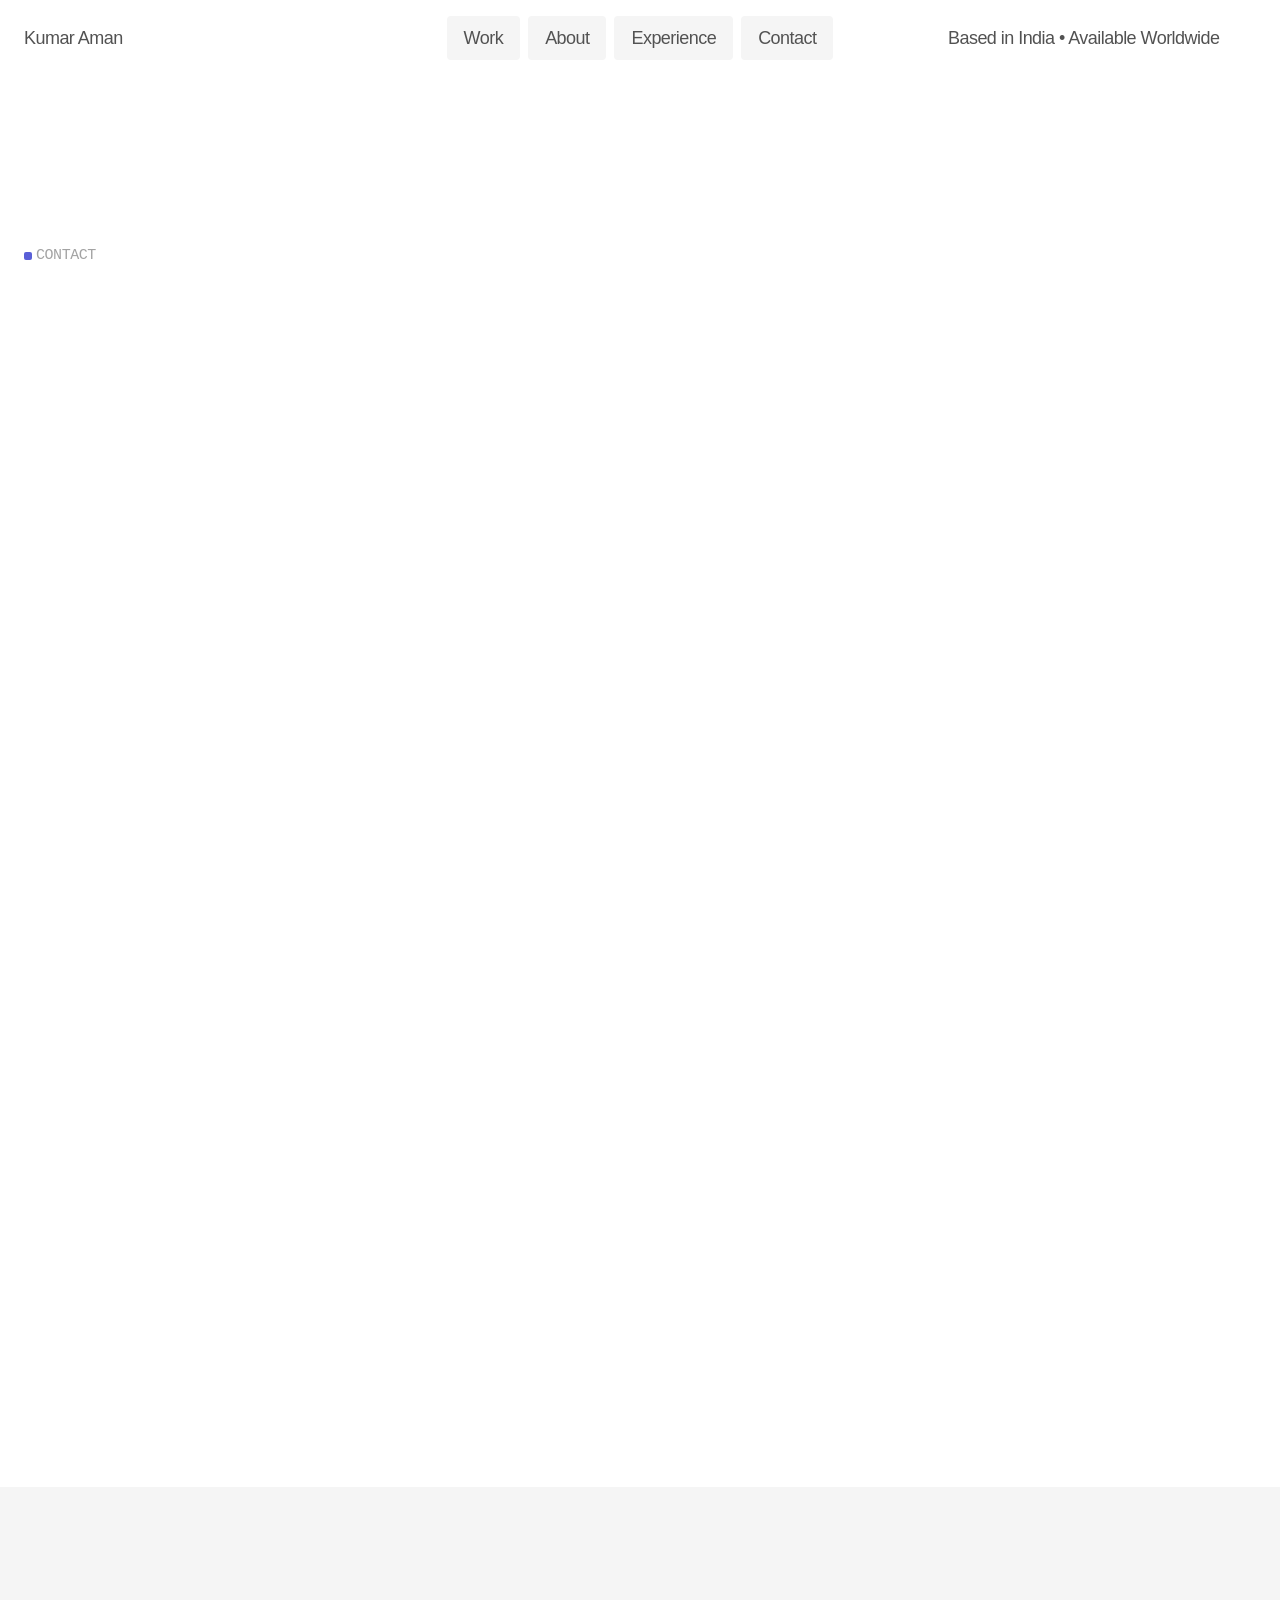
<file: contact.html>
<!doctype html>
<!-- Made in Framer · framer.com ✨ -->
<!-- Published Mar 4, 2026, 3:36 AM UTC -->
<html lang="en" data-redirect-timezone="1">

<!-- Mirrored from kumaraman1.framer.website/contact by HTTrack Website Copier/3.x [XR&CO'2014], Wed, 04 Mar 2026 04:37:30 GMT -->
<head>
	<meta charset="utf-8">
	
	
	<script>try{if(localStorage.get("__framer_force_showing_editorbar_since")){const n=document.createElement("link");n.rel = "modulepreload";n.href="https://framer.com/edit/init.mjs";document.head.appendChild(n)}}catch(e){}</script>
	<!-- Start of headStart -->
    
    <!-- End of headStart -->
	<meta name="viewport" content="width=device-width">
	<meta name="generator" content="Framer 50fb820">
	<title>Kumar Aman — Creative Director | Brand, Film & Visual Storytelling</title>
    <meta name="description" content="Creative Director building brand narratives across film, digital campaigns and visual culture.">
    <meta name="framer-search-index" content="https://framerusercontent.com/sites/2CUigfXEnc62POsVJWSzAe/searchIndex-WTozF0sypQQF.json">
    <link href="../framerusercontent.com/images/Zd68Hv88a0eGLkbFVlHmT6VGCBI.png" rel="icon" media="(prefers-color-scheme: light)">
    <link href="../framerusercontent.com/images/Zd68Hv88a0eGLkbFVlHmT6VGCBI.png" rel="icon" media="(prefers-color-scheme: dark)">
    <link rel="apple-touch-icon" href="../framerusercontent.com/images/wY9eAAB9LFodpDpc2VFdq5vM8Y.jpg">
    <!-- Open Graph / Facebook -->
    <meta property="og:type" content="website">
    <meta property="og:title" content="Semibold  —  Free Designer Portfolio Template for Framer">
    <meta property="og:description" content="Free Framer template designed for creatives: a clean, lightweight portfolio to highlight your work and win clients.">
    <meta property="og:image" content="https://framerusercontent.com/images/rk6xaCk15YrHX2t0AnqVmoGUwk.jpg">
    <!-- Twitter -->
    <meta name="twitter:card" content="summary_large_image">
    <meta name="twitter:title" content="Semibold  —  Free Designer Portfolio Template for Framer">
    <meta name="twitter:description" content="Free Framer template designed for creatives: a clean, lightweight portfolio to highlight your work and win clients.">
    <meta name="twitter:image" content="https://framerusercontent.com/images/rk6xaCk15YrHX2t0AnqVmoGUwk.jpg">
	
	<style data-framer-font-css>@font-face { font-family: "Inter"; src: url("https://framerusercontent.com/assets/5vvr9Vy74if2I6bQbJvbw7SY1pQ.woff2"); font-display: swap; font-style: normal; font-weight: 400; unicode-range: U+0460-052F, U+1C80-1C88, U+20B4, U+2DE0-2DFF, U+A640-A69F, U+FE2E-FE2F }
@font-face { font-family: "Inter"; src: url("https://framerusercontent.com/assets/EOr0mi4hNtlgWNn9if640EZzXCo.woff2"); font-display: swap; font-style: normal; font-weight: 400; unicode-range: U+0301, U+0400-045F, U+0490-0491, U+04B0-04B1, U+2116 }
@font-face { font-family: "Inter"; src: url("https://framerusercontent.com/assets/Y9k9QrlZAqio88Klkmbd8VoMQc.woff2"); font-display: swap; font-style: normal; font-weight: 400; unicode-range: U+1F00-1FFF }
@font-face { font-family: "Inter"; src: url("https://framerusercontent.com/assets/OYrD2tBIBPvoJXiIHnLoOXnY9M.woff2"); font-display: swap; font-style: normal; font-weight: 400; unicode-range: U+0370-03FF }
@font-face { font-family: "Inter"; src: url("https://framerusercontent.com/assets/JeYwfuaPfZHQhEG8U5gtPDZ7WQ.woff2"); font-display: swap; font-style: normal; font-weight: 400; unicode-range: U+0100-024F, U+0259, U+1E00-1EFF, U+2020, U+20A0-20AB, U+20AD-20CF, U+2113, U+2C60-2C7F, U+A720-A7FF }
@font-face { font-family: "Inter"; src: url("https://framerusercontent.com/assets/GrgcKwrN6d3Uz8EwcLHZxwEfC4.woff2"); font-display: swap; font-style: normal; font-weight: 400; unicode-range: U+0000-00FF, U+0131, U+0152-0153, U+02BB-02BC, U+02C6, U+02DA, U+02DC, U+2000-206F, U+2070, U+2074-207E, U+2080-208E, U+20AC, U+2122, U+2191, U+2193, U+2212, U+2215, U+FEFF, U+FFFD }
@font-face { font-family: "Inter"; src: url("https://framerusercontent.com/assets/b6Y37FthZeALduNqHicBT6FutY.woff2"); font-display: swap; font-style: normal; font-weight: 400; unicode-range: U+0102-0103, U+0110-0111, U+0128-0129, U+0168-0169, U+01A0-01A1, U+01AF-01B0, U+1EA0-1EF9, U+20AB }
@font-face { font-family: "Inter Display"; src: url("https://framerusercontent.com/assets/ePuN3mCjzajIHnyCdvKBFiZkyY0.woff2"); font-display: swap; font-style: normal; font-weight: 500; unicode-range: U+0460-052F, U+1C80-1C88, U+20B4, U+2DE0-2DFF, U+A640-A69F, U+FE2E-FE2F }
@font-face { font-family: "Inter Display"; src: url("https://framerusercontent.com/assets/V3j1L0o5vPFKe26Sw4HcpXCfHo.woff2"); font-display: swap; font-style: normal; font-weight: 500; unicode-range: U+0301, U+0400-045F, U+0490-0491, U+04B0-04B1, U+2116 }
@font-face { font-family: "Inter Display"; src: url("https://framerusercontent.com/assets/F3kdpd2N0cToWV5huaZjjgM.woff2"); font-display: swap; font-style: normal; font-weight: 500; unicode-range: U+1F00-1FFF }
@font-face { font-family: "Inter Display"; src: url("https://framerusercontent.com/assets/0iDmxkizU9goZoclqIqsV5rvETU.woff2"); font-display: swap; font-style: normal; font-weight: 500; unicode-range: U+0370-03FF }
@font-face { font-family: "Inter Display"; src: url("https://framerusercontent.com/assets/r0mv3NegmA0akcQsNFotG32Las.woff2"); font-display: swap; font-style: normal; font-weight: 500; unicode-range: U+0100-024F, U+0259, U+1E00-1EFF, U+2020, U+20A0-20AB, U+20AD-20CF, U+2113, U+2C60-2C7F, U+A720-A7FF }
@font-face { font-family: "Inter Display"; src: url("https://framerusercontent.com/assets/8yoV9pUxquX7VD7ZXlNYKQmkmk.woff2"); font-display: swap; font-style: normal; font-weight: 500; unicode-range: U+0000-00FF, U+0131, U+0152-0153, U+02BB-02BC, U+02C6, U+02DA, U+02DC, U+2000-206F, U+2074, U+20AC, U+2122, U+2191, U+2193, U+2212, U+2215, U+FEFF, U+FFFD }
@font-face { font-family: "Inter Display"; src: url("https://framerusercontent.com/assets/Ii21jnSJkulBKsHHXKlapi7fv9w.woff2"); font-display: swap; font-style: normal; font-weight: 500; unicode-range: U+0102-0103, U+0110-0111, U+0128-0129, U+0168-0169, U+01A0-01A1, U+01AF-01B0, U+1EA0-1EF9, U+20AB }
@font-face { font-family: "Inter Display"; src: url("https://framerusercontent.com/assets/I11LrmuBDQZweplJ62KkVsklU5Y.woff2"); font-display: swap; font-style: normal; font-weight: 700; unicode-range: U+0460-052F, U+1C80-1C88, U+20B4, U+2DE0-2DFF, U+A640-A69F, U+FE2E-FE2F }
@font-face { font-family: "Inter Display"; src: url("https://framerusercontent.com/assets/UjFZPDy3qGuDktQM4q9CxhKfIa8.woff2"); font-display: swap; font-style: normal; font-weight: 700; unicode-range: U+0301, U+0400-045F, U+0490-0491, U+04B0-04B1, U+2116 }
@font-face { font-family: "Inter Display"; src: url("https://framerusercontent.com/assets/8exwVHJy2DhJ4N5prYlVMrEKmQ.woff2"); font-display: swap; font-style: normal; font-weight: 700; unicode-range: U+1F00-1FFF }
@font-face { font-family: "Inter Display"; src: url("https://framerusercontent.com/assets/UTeedEK21hO5jDxEUldzdScUqpg.woff2"); font-display: swap; font-style: normal; font-weight: 700; unicode-range: U+0370-03FF }
@font-face { font-family: "Inter Display"; src: url("https://framerusercontent.com/assets/Ig8B8nzy11hzIWEIYnkg91sofjo.woff2"); font-display: swap; font-style: normal; font-weight: 700; unicode-range: U+0100-024F, U+0259, U+1E00-1EFF, U+2020, U+20A0-20AB, U+20AD-20CF, U+2113, U+2C60-2C7F, U+A720-A7FF }
@font-face { font-family: "Inter Display"; src: url("https://framerusercontent.com/assets/n9CXKI3tsmCPeC6MCT9NziShSuQ.woff2"); font-display: swap; font-style: normal; font-weight: 700; unicode-range: U+0000-00FF, U+0131, U+0152-0153, U+02BB-02BC, U+02C6, U+02DA, U+02DC, U+2000-206F, U+2074, U+20AC, U+2122, U+2191, U+2193, U+2212, U+2215, U+FEFF, U+FFFD }
@font-face { font-family: "Inter Display"; src: url("https://framerusercontent.com/assets/qctQFoJqJ9aIbRSIp0AhCQpFxn8.woff2"); font-display: swap; font-style: normal; font-weight: 700; unicode-range: U+0102-0103, U+0110-0111, U+0128-0129, U+0168-0169, U+01A0-01A1, U+01AF-01B0, U+1EA0-1EF9, U+20AB }
@font-face { font-family: "Inter Display"; src: url("https://framerusercontent.com/assets/fXvVh2JeZlehNcEhKHpHH0frSl0.woff2"); font-display: swap; font-style: italic; font-weight: 700; unicode-range: U+0460-052F, U+1C80-1C88, U+20B4, U+2DE0-2DFF, U+A640-A69F, U+FE2E-FE2F }
@font-face { font-family: "Inter Display"; src: url("https://framerusercontent.com/assets/7pScaNeb6M7n2HF2jKemDqzCIr4.woff2"); font-display: swap; font-style: italic; font-weight: 700; unicode-range: U+0301, U+0400-045F, U+0490-0491, U+04B0-04B1, U+2116 }
@font-face { font-family: "Inter Display"; src: url("https://framerusercontent.com/assets/qS4UjQYyATcVV9rODk0Zx9KhkY8.woff2"); font-display: swap; font-style: italic; font-weight: 700; unicode-range: U+1F00-1FFF }
@font-face { font-family: "Inter Display"; src: url("https://framerusercontent.com/assets/VfD2n20yM7v0hrUEBHEyafsmMBY.woff2"); font-display: swap; font-style: italic; font-weight: 700; unicode-range: U+0370-03FF }
@font-face { font-family: "Inter Display"; src: url("https://framerusercontent.com/assets/4oIO9fB59bn3cKFWz7piCj28z9s.woff2"); font-display: swap; font-style: italic; font-weight: 700; unicode-range: U+0100-024F, U+0259, U+1E00-1EFF, U+2020, U+20A0-20AB, U+20AD-20CF, U+2113, U+2C60-2C7F, U+A720-A7FF }
@font-face { font-family: "Inter Display"; src: url("https://framerusercontent.com/assets/TBccIZR9kIpkRce5i9ATfPp7a4.woff2"); font-display: swap; font-style: italic; font-weight: 700; unicode-range: U+0000-00FF, U+0131, U+0152-0153, U+02BB-02BC, U+02C6, U+02DA, U+02DC, U+2000-206F, U+2074, U+20AC, U+2122, U+2191, U+2193, U+2212, U+2215, U+FEFF, U+FFFD }
@font-face { font-family: "Inter Display"; src: url("https://framerusercontent.com/assets/F5Lmfd3fCAu7TwiYbI4DLWw4ks.woff2"); font-display: swap; font-style: italic; font-weight: 700; unicode-range: U+0102-0103, U+0110-0111, U+0128-0129, U+0168-0169, U+01A0-01A1, U+01AF-01B0, U+1EA0-1EF9, U+20AB }
@font-face { font-family: "Inter Display"; src: url("https://framerusercontent.com/assets/A5P4nkYCJlLQxGxaS1lzG8PNSc.woff2"); font-display: swap; font-style: italic; font-weight: 500; unicode-range: U+0460-052F, U+1C80-1C88, U+20B4, U+2DE0-2DFF, U+A640-A69F, U+FE2E-FE2F }
@font-face { font-family: "Inter Display"; src: url("https://framerusercontent.com/assets/vuPfygr1n1zYxscvWgGI8hRf3LE.woff2"); font-display: swap; font-style: italic; font-weight: 500; unicode-range: U+0301, U+0400-045F, U+0490-0491, U+04B0-04B1, U+2116 }
@font-face { font-family: "Inter Display"; src: url("https://framerusercontent.com/assets/jplzYzqFHXreyADwk9yrkQlWQ.woff2"); font-display: swap; font-style: italic; font-weight: 500; unicode-range: U+1F00-1FFF }
@font-face { font-family: "Inter Display"; src: url("https://framerusercontent.com/assets/sSIKP2TfVPvfK7YVENPE5H87A.woff2"); font-display: swap; font-style: italic; font-weight: 500; unicode-range: U+0370-03FF }
@font-face { font-family: "Inter Display"; src: url("https://framerusercontent.com/assets/gawbeo7iEJSRZ4kcrh6YRrU8o.woff2"); font-display: swap; font-style: italic; font-weight: 500; unicode-range: U+0100-024F, U+0259, U+1E00-1EFF, U+2020, U+20A0-20AB, U+20AD-20CF, U+2113, U+2C60-2C7F, U+A720-A7FF }
@font-face { font-family: "Inter Display"; src: url("https://framerusercontent.com/assets/xSzma7KIWAdctStaX171ey3lams.woff2"); font-display: swap; font-style: italic; font-weight: 500; unicode-range: U+0000-00FF, U+0131, U+0152-0153, U+02BB-02BC, U+02C6, U+02DA, U+02DC, U+2000-206F, U+2074, U+20AC, U+2122, U+2191, U+2193, U+2212, U+2215, U+FEFF, U+FFFD }
@font-face { font-family: "Inter Display"; src: url("https://framerusercontent.com/assets/8E92vrr3j1gDqzepmeSbD2u0JxA.woff2"); font-display: swap; font-style: italic; font-weight: 500; unicode-range: U+0102-0103, U+0110-0111, U+0128-0129, U+0168-0169, U+01A0-01A1, U+01AF-01B0, U+1EA0-1EF9, U+20AB }
@font-face { font-family: "Inter"; src: url("https://framerusercontent.com/assets/vQyevYAyHtARFwPqUzQGpnDs.woff2"); font-display: swap; font-style: normal; font-weight: 400; unicode-range: U+0000-00FF, U+0131, U+0152-0153, U+02BB-02BC, U+02C6, U+02DA, U+02DC, U+2000-206F, U+2074, U+20AC, U+2122, U+2191, U+2193, U+2212, U+2215, U+FEFF, U+FFFD }
@font-face { font-family: "Inter"; src: url("https://framerusercontent.com/assets/DpPBYI0sL4fYLgAkX8KXOPVt7c.woff2"); font-display: swap; font-style: normal; font-weight: 700; unicode-range: U+0460-052F, U+1C80-1C88, U+20B4, U+2DE0-2DFF, U+A640-A69F, U+FE2E-FE2F }
@font-face { font-family: "Inter"; src: url("https://framerusercontent.com/assets/4RAEQdEOrcnDkhHiiCbJOw92Lk.woff2"); font-display: swap; font-style: normal; font-weight: 700; unicode-range: U+0301, U+0400-045F, U+0490-0491, U+04B0-04B1, U+2116 }
@font-face { font-family: "Inter"; src: url("https://framerusercontent.com/assets/1K3W8DizY3v4emK8Mb08YHxTbs.woff2"); font-display: swap; font-style: normal; font-weight: 700; unicode-range: U+1F00-1FFF }
@font-face { font-family: "Inter"; src: url("https://framerusercontent.com/assets/tUSCtfYVM1I1IchuyCwz9gDdQ.woff2"); font-display: swap; font-style: normal; font-weight: 700; unicode-range: U+0370-03FF }
@font-face { font-family: "Inter"; src: url("https://framerusercontent.com/assets/VgYFWiwsAC5OYxAycRXXvhze58.woff2"); font-display: swap; font-style: normal; font-weight: 700; unicode-range: U+0100-024F, U+0259, U+1E00-1EFF, U+2020, U+20A0-20AB, U+20AD-20CF, U+2113, U+2C60-2C7F, U+A720-A7FF }
@font-face { font-family: "Inter"; src: url("https://framerusercontent.com/assets/DXD0Q7LSl7HEvDzucnyLnGBHM.woff2"); font-display: swap; font-style: normal; font-weight: 700; unicode-range: U+0000-00FF, U+0131, U+0152-0153, U+02BB-02BC, U+02C6, U+02DA, U+02DC, U+2000-206F, U+2074, U+20AC, U+2122, U+2191, U+2193, U+2212, U+2215, U+FEFF, U+FFFD }
@font-face { font-family: "Inter"; src: url("https://framerusercontent.com/assets/GIryZETIX4IFypco5pYZONKhJIo.woff2"); font-display: swap; font-style: normal; font-weight: 700; unicode-range: U+0102-0103, U+0110-0111, U+0128-0129, U+0168-0169, U+01A0-01A1, U+01AF-01B0, U+1EA0-1EF9, U+20AB }
@font-face { font-family: "Inter"; src: url("https://framerusercontent.com/assets/H89BbHkbHDzlxZzxi8uPzTsp90.woff2"); font-display: swap; font-style: italic; font-weight: 700; unicode-range: U+0460-052F, U+1C80-1C88, U+20B4, U+2DE0-2DFF, U+A640-A69F, U+FE2E-FE2F }
@font-face { font-family: "Inter"; src: url("https://framerusercontent.com/assets/u6gJwDuwB143kpNK1T1MDKDWkMc.woff2"); font-display: swap; font-style: italic; font-weight: 700; unicode-range: U+0301, U+0400-045F, U+0490-0491, U+04B0-04B1, U+2116 }
@font-face { font-family: "Inter"; src: url("https://framerusercontent.com/assets/43sJ6MfOPh1LCJt46OvyDuSbA6o.woff2"); font-display: swap; font-style: italic; font-weight: 700; unicode-range: U+1F00-1FFF }
@font-face { font-family: "Inter"; src: url("https://framerusercontent.com/assets/wccHG0r4gBDAIRhfHiOlq6oEkqw.woff2"); font-display: swap; font-style: italic; font-weight: 700; unicode-range: U+0370-03FF }
@font-face { font-family: "Inter"; src: url("https://framerusercontent.com/assets/WZ367JPwf9bRW6LdTHN8rXgSjw.woff2"); font-display: swap; font-style: italic; font-weight: 700; unicode-range: U+0100-024F, U+0259, U+1E00-1EFF, U+2020, U+20A0-20AB, U+20AD-20CF, U+2113, U+2C60-2C7F, U+A720-A7FF }
@font-face { font-family: "Inter"; src: url("https://framerusercontent.com/assets/QxmhnWTzLtyjIiZcfaLIJ8EFBXU.woff2"); font-display: swap; font-style: italic; font-weight: 700; unicode-range: U+0000-00FF, U+0131, U+0152-0153, U+02BB-02BC, U+02C6, U+02DA, U+02DC, U+2000-206F, U+2074, U+20AC, U+2122, U+2191, U+2193, U+2212, U+2215, U+FEFF, U+FFFD }
@font-face { font-family: "Inter"; src: url("https://framerusercontent.com/assets/2A4Xx7CngadFGlVV4xrO06OBHY.woff2"); font-display: swap; font-style: italic; font-weight: 700; unicode-range: U+0102-0103, U+0110-0111, U+0128-0129, U+0168-0169, U+01A0-01A1, U+01AF-01B0, U+1EA0-1EF9, U+20AB }
@font-face { font-family: "Inter"; src: url("https://framerusercontent.com/assets/CfMzU8w2e7tHgF4T4rATMPuWosA.woff2"); font-display: swap; font-style: italic; font-weight: 400; unicode-range: U+0460-052F, U+1C80-1C88, U+20B4, U+2DE0-2DFF, U+A640-A69F, U+FE2E-FE2F }
@font-face { font-family: "Inter"; src: url("https://framerusercontent.com/assets/867QObYax8ANsfX4TGEVU9YiCM.woff2"); font-display: swap; font-style: italic; font-weight: 400; unicode-range: U+0301, U+0400-045F, U+0490-0491, U+04B0-04B1, U+2116 }
@font-face { font-family: "Inter"; src: url("https://framerusercontent.com/assets/Oyn2ZbENFdnW7mt2Lzjk1h9Zb9k.woff2"); font-display: swap; font-style: italic; font-weight: 400; unicode-range: U+1F00-1FFF }
@font-face { font-family: "Inter"; src: url("https://framerusercontent.com/assets/cdAe8hgZ1cMyLu9g005pAW3xMo.woff2"); font-display: swap; font-style: italic; font-weight: 400; unicode-range: U+0370-03FF }
@font-face { font-family: "Inter"; src: url("https://framerusercontent.com/assets/DOfvtmE1UplCq161m6Hj8CSQYg.woff2"); font-display: swap; font-style: italic; font-weight: 400; unicode-range: U+0100-024F, U+0259, U+1E00-1EFF, U+2020, U+20A0-20AB, U+20AD-20CF, U+2113, U+2C60-2C7F, U+A720-A7FF }
@font-face { font-family: "Inter"; src: url("https://framerusercontent.com/assets/vFzuJY0c65av44uhEKB6vyjFMg.woff2"); font-display: swap; font-style: italic; font-weight: 400; unicode-range: U+0000-00FF, U+0131, U+0152-0153, U+02BB-02BC, U+02C6, U+02DA, U+02DC, U+2000-206F, U+2074, U+20AC, U+2122, U+2191, U+2193, U+2212, U+2215, U+FEFF, U+FFFD }
@font-face { font-family: "Inter"; src: url("https://framerusercontent.com/assets/tKtBcDnBMevsEEJKdNGhhkLzYo.woff2"); font-display: swap; font-style: italic; font-weight: 400; unicode-range: U+0102-0103, U+0110-0111, U+0128-0129, U+0168-0169, U+01A0-01A1, U+01AF-01B0, U+1EA0-1EF9, U+20AB }
@font-face { font-family: "Inter Display"; src: url("https://framerusercontent.com/assets/iwWTDc49ENF2tCHbqlNARXw6Ug.woff2"); font-display: swap; font-style: normal; font-weight: 500; unicode-range: U+0000-00FF, U+0131, U+0152-0153, U+02BB-02BC, U+02C6, U+02DA, U+02DC, U+2000-206F, U+2070, U+2074-207E, U+2080-208E, U+20AC, U+2122, U+2191, U+2193, U+2212, U+2215, U+FEFF, U+FFFD }
@font-face { font-family: "undefined"; src: url("https://framerusercontent.com/assets/tqiZMWWRtRr0QZo2zvUKP6F0Crg.woff2"); font-style: normal; font-weight: 500 }
@font-face { font-family: "Inter Placeholder"; src: local("Arial"); ascent-override: 89.79%; descent-override: 22.36%; line-gap-override: 0.00%; size-adjust: 107.89% }
@font-face { font-family: "Inter Display Placeholder"; src: local("Arial"); ascent-override: 98.56%; descent-override: 24.54%; line-gap-override: 0.00%; size-adjust: 98.29% }</style>
	
	<meta name="robots" content="max-image-preview:large"><link rel="canonical" href="https://energetic-changes-156199.framer.app/contact"><meta property="og:url" content="https://energetic-changes-156199.framer.app/contact"><style data-framer-breakpoint-css>@media(min-width: 1200px){.hidden-1my69oo{display:none!important}}@media(min-width: 810px) and (max-width: 1199.98px){.hidden-16zrkp5{display:none!important}}@media(max-width: 809.98px){.hidden-k8sthi{display:none!important}}@media(min-width: 1200px){.hidden-18pepuu{display:none!important}}@media(min-width: 810px) and (max-width: 1199.98px){.hidden-1mwqjn8{display:none!important}}@media(max-width: 809.98px){.hidden-5cz26k{display:none!important}}</style><style data-framer-css-ssr-minified data-framer-components="framer-lib-cursors-host framer-0n5In PropertyOverrides framer-KwWW2 framer-lib-combinedCSSRules framer-9XsxL framer-EqpnE framer-OgHu5 framer-bXC34 framer-eGOmt framer-lib-form-plain-text-input framer-SHfoC framer-vbYLS framer-cVIZ3">html,body,#main{box-sizing:border-box;margin:0;padding:0}:root{-webkit-font-smoothing:antialiased;-moz-osx-font-smoothing:grayscale}*{box-sizing:border-box;-webkit-font-smoothing:inherit}h1,h2,h3,h4,h5,h6,p,figure{margin:0}body,input,textarea,select,button{font-family:sans-serif;font-size:12px}body{--token-eabc57b0-dedf-4342-b901-da66a86584e8:#fff;--token-40f74283-4a4b-431c-8282-b4289187346d:#fafafa;--token-ee8bc88b-f28c-44bb-b65f-8289e733ecf7:#f5f5f5;--token-313c3921-9c39-4f70-947f-27a8aee7d738:#e5e5e5;--token-4a47e2ca-5118-4354-882d-e67ae848e2a4:#d4d4d4;--token-0892614a-1224-4bae-a7c9-6a8a3364e499:#a3a3a3;--token-039f663b-d1b2-4de5-b995-a58fed25dcb1:#737373;--token-d6239f9a-54ab-42f6-a6a8-ca640bd64f97:#525252;--token-3bee18ec-05d8-47b7-9a51-f080317576ce:#404040;--token-c9cbbf4a-e3eb-4bb7-806a-84f45ddeaad7:#262626;--token-7f8e0700-4b7c-4d5f-b917-02182aedd8ae:#171717;--token-fe64298f-3b35-400e-b166-23eee5ac9099:#0a0a0a;--token-88c9d4e6-dddd-4b8f-9dc8-e625a3b1c0fa:#f94200;--token-be6e1638-981b-48d8-be95-de38b9ab10e5:#ffffff80;--token-353769d2-e039-4016-903f-fbc0dc592776:#00000080;--token-0d63af55-0365-4edb-951f-d1707eee0b6d:#f1d0d5;--token-eae7db76-af95-4e7f-ba13-9f15ec19fb8b:#f24}@supports (z-index:calc(infinity)){#__framer-badge-container{--infinity:infinity}}#__framer-badge-container{pointer-events:none;width:100%;z-index:calc(var(--infinity,2147480000));justify-content:flex-end;padding:20px;display:flex;position:fixed;bottom:0}@supports (background:-webkit-named-image(i)) and (not (grid-template-rows:subgrid)){body{--framer-will-change-override:transform}}@supports (background:-webkit-named-image(i)) and (not (position-area:top right)){body{--framer-will-change-filter-override:filter}}[data-framer-component-type=Text] div div span,[data-framer-component-type=Text] a div span,[data-framer-component-type=Text] span span span,[data-framer-component-type=Text] p span span,[data-framer-component-type=Text] h1 span span,[data-framer-component-type=Text] h2 span span,[data-framer-component-type=Text] h3 span span,[data-framer-component-type=Text] h4 span span,[data-framer-component-type=Text] h5 span span,[data-framer-component-type=Text] h6 span span,[data-framer-component-type=Text] a{font-family:var(--font-family);font-style:var(--font-style);font-weight:min(calc(var(--framer-font-weight-increase,0) + var(--font-weight,400)),900);color:var(--text-color);letter-spacing:var(--letter-spacing);font-size:var(--font-size);text-transform:var(--text-transform);--text-decoration:var(--framer-text-decoration-style,solid)var(--framer-text-decoration,none)var(--framer-text-decoration-color,currentcolor)var(--framer-text-decoration-thickness,auto);--text-decoration-skip-ink:var(--framer-text-decoration-skip-ink);--text-underline-offset:var(--framer-text-decoration-offset);line-height:var(--line-height);--font-family:var(--framer-font-family);--font-style:var(--framer-font-style);--font-weight:var(--framer-font-weight);--text-color:var(--framer-text-color);--letter-spacing:var(--framer-letter-spacing);--font-size:var(--framer-font-size);--text-transform:var(--framer-text-transform);--line-height:var(--framer-line-height)}@supports not (color:color(display-p3 1 1 1)){p.framer-text,div.framer-text,h1.framer-text,h2.framer-text,h3.framer-text,h4.framer-text,h5.framer-text,h6.framer-text,li.framer-text,ol.framer-text,ul.framer-text,span.framer-text:not([data-text-fill]){color:var(--framer-blockquote-text-color-rgb,var(--framer-blockquote-text-color,var(--framer-text-color-rgb,var(--framer-text-color,#000))));-webkit-text-stroke-color:var(--framer-text-stroke-color-rgb,var(--framer-text-stroke-color,initial))}mark.framer-text{background-color:var(--framer-blockquote-text-background-color-rgb,var(--framer-blockquote-text-background-color,var(--framer-text-background-color-rgb,var(--framer-text-background-color,initial))))}}@supports not (color:color(display-p3 1 1 1)){code.framer-text,code.framer-text span.framer-text:not([data-text-fill]){color:var(--framer-blockquote-text-color-rgb,var(--framer-blockquote-text-color,var(--framer-code-text-color-rgb,var(--framer-code-text-color,var(--framer-text-color-rgb,var(--framer-text-color,#000))))))}}@supports not (color:color(display-p3 1 1 1)){a.framer-text,span.framer-text[data-nested-link]{color:var(--framer-blockquote-text-color-rgb,var(--framer-blockquote-text-color,var(--framer-link-text-color-rgb,var(--framer-link-text-color,var(--framer-text-color-rgb,var(--framer-text-color,#000))))));background-color:var(--framer-link-text-background-color-rgb,var(--framer-link-text-background-color,initial));-webkit-text-decoration-color:var(--framer-link-text-decoration-color-rgb,var(--framer-link-text-decoration-color,var(--framer-text-decoration-color-rgb,var(--framer-text-decoration-color,currentcolor))));text-decoration-color:var(--framer-link-text-decoration-color-rgb,var(--framer-link-text-decoration-color,var(--framer-text-decoration-color-rgb,var(--framer-text-decoration-color,currentcolor))))}}@supports not (color:color(display-p3 1 1 1)){code.framer-text a.framer-text,code.framer-text a.framer-text span.framer-text:not([data-text-fill]),code.framer-text span.framer-text[data-nested-link],code.framer-text span.framer-text[data-nested-link] span.framer-text:not([data-text-fill]){color:var(--framer-blockquote-text-color-rgb,var(--framer-blockquote-text-color,var(--framer-link-text-color-rgb,var(--framer-link-text-color,var(--framer-code-text-color-rgb,var(--framer-code-text-color,var(--framer-text-color-rgb,var(--framer-text-color,#000))))))))}}@supports not (color:color(display-p3 1 1 1)){a.framer-text:hover,span.framer-text[data-nested-link]:hover{color:var(--framer-link-hover-text-color-rgb,var(--framer-link-hover-text-color,var(--framer-blockquote-text-color-rgb,var(--framer-blockquote-text-color,var(--framer-link-text-color-rgb,var(--framer-link-text-color,var(--framer-text-color-rgb,var(--framer-text-color,#000))))))));background-color:var(--framer-link-hover-text-background-color-rgb,var(--framer-link-hover-text-background-color,var(--framer-link-text-background-color-rgb,var(--framer-link-text-background-color,var(--framer-text-background-color-rgb,var(--framer-text-background-color,initial))))));-webkit-text-decoration-color:var(--framer-link-hover-text-decoration-color-rgb,var(--framer-link-hover-text-decoration-color,var(--framer-link-text-decoration-color-rgb,var(--framer-link-text-decoration-color,var(--framer-text-decoration-color-rgb,var(--framer-text-decoration-color,currentcolor))))));text-decoration-color:var(--framer-link-hover-text-decoration-color-rgb,var(--framer-link-hover-text-decoration-color,var(--framer-link-text-decoration-color-rgb,var(--framer-link-text-decoration-color,var(--framer-text-decoration-color-rgb,var(--framer-text-decoration-color,currentcolor))))))}}@supports not (color:color(display-p3 1 1 1)){code.framer-text a.framer-text:hover,code.framer-text span.framer-text[data-nested-link]:hover{color:var(--framer-link-hover-text-color-rgb,var(--framer-link-hover-text-color,var(--framer-blockquote-text-color-rgb,var(--framer-blockquote-text-color,var(--framer-link-text-color-rgb,var(--framer-link-text-color,var(--framer-code-text-color-rgb,var(--framer-code-text-color,var(--framer-text-color-rgb,var(--framer-text-color,#000))))))))))}}@supports not (color:color(display-p3 1 1 1)){a.framer-text[data-framer-page-link-current],span.framer-text[data-framer-page-link-current]{color:var(--framer-link-current-text-color-rgb,var(--framer-link-current-text-color,var(--framer-link-text-color-rgb,var(--framer-link-text-color,var(--framer-text-color-rgb,var(--framer-text-color,#000))))));background-color:var(--framer-link-current-text-background-color-rgb,var(--framer-link-current-text-background-color,var(--framer-link-text-background-color-rgb,var(--framer-link-text-background-color,var(--framer-text-background-color-rgb,var(--framer-text-background-color,initial))))));-webkit-text-decoration-color:var(--framer-link-current-text-decoration-color-rgb,var(--framer-link-current-text-decoration-color,var(--framer-link-text-decoration-color-rgb,var(--framer-link-text-decoration-color,var(--framer-text-decoration-color-rgb,var(--framer-text-decoration-color,currentcolor))))));text-decoration-color:var(--framer-link-current-text-decoration-color-rgb,var(--framer-link-current-text-decoration-color,var(--framer-link-text-decoration-color-rgb,var(--framer-link-text-decoration-color,var(--framer-text-decoration-color-rgb,var(--framer-text-decoration-color,currentcolor))))))}}@supports not (color:color(display-p3 1 1 1)){code.framer-text a.framer-text[data-framer-page-link-current],code.framer-text a.framer-text[data-framer-page-link-current] span.framer-text:not([data-text-fill]),code.framer-text span.framer-text[data-framer-page-link-current],code.framer-text span.framer-text[data-framer-page-link-current] span.framer-text:not([data-text-fill]){color:var(--framer-link-current-text-color-rgb,var(--framer-link-current-text-color,var(--framer-link-text-color-rgb,var(--framer-link-text-color,var(--framer-code-text-color-rgb,var(--framer-code-text-color,var(--framer-text-color-rgb,var(--framer-text-color,#000))))))));background-color:var(--framer-link-current-text-background-color-rgb,var(--framer-link-current-text-background-color,var(--framer-link-text-background-color-rgb,var(--framer-link-text-background-color,var(--framer-text-background-color-rgb,var(--framer-text-background-color,initial))))))}}@supports not (color:color(display-p3 1 1 1)){a.framer-text[data-framer-page-link-current]:hover,span.framer-text[data-framer-page-link-current]:hover{color:var(--framer-link-hover-text-color-rgb,var(--framer-link-hover-text-color,var(--framer-link-current-text-color-rgb,var(--framer-link-current-text-color,var(--framer-link-text-color-rgb,var(--framer-link-text-color,var(--framer-code-text-color-rgb,var(--framer-code-text-color,var(--framer-text-color-rgb,var(--framer-text-color,#000))))))))));background-color:var(--framer-link-hover-text-background-color-rgb,var(--framer-link-hover-text-background-color,var(--framer-link-current-text-background-color-rgb,var(--framer-link-current-text-background-color,var(--framer-link-text-background-color-rgb,var(--framer-link-text-background-color,initial))))));-webkit-text-decoration-color:var(--framer-link-hover-text-decoration-color-rgb,var(--framer-link-hover-text-decoration-color,var(--framer-link-current-text-decoration-color-rgb,var(--framer-link-current-text-decoration-color,var(--framer-link-text-decoration-color-rgb,var(--framer-link-text-decoration-color,var(--framer-text-decoration-color-rgb,var(--framer-text-decoration-color,currentcolor))))))));text-decoration-color:var(--framer-link-hover-text-decoration-color-rgb,var(--framer-link-hover-text-decoration-color,var(--framer-link-current-text-decoration-color-rgb,var(--framer-link-current-text-decoration-color,var(--framer-link-text-decoration-color-rgb,var(--framer-link-text-decoration-color,var(--framer-text-decoration-color-rgb,var(--framer-text-decoration-color,currentcolor))))))))}}@supports not (color:color(display-p3 1 1 1)){code.framer-text a.framer-text[data-framer-page-link-current]:hover,code.framer-text a.framer-text[data-framer-page-link-current]:hover span.framer-text:not([data-text-fill]),code.framer-text span.framer-text[data-framer-page-link-current]:hover,code.framer-text span.framer-text[data-framer-page-link-current]:hover span.framer-text:not([data-text-fill]){color:var(--framer-link-hover-text-color-rgb,var(--framer-link-hover-text-color,var(--framer-link-current-text-color-rgb,var(--framer-link-current-text-color,var(--framer-link-text-color-rgb,var(--framer-link-text-color,var(--framer-code-text-color-rgb,var(--framer-code-text-color,var(--framer-text-color-rgb,var(--framer-text-color,#000))))))))));background-color:var(--framer-link-hover-text-background-color-rgb,var(--framer-link-hover-text-background-color,var(--framer-link-current-text-background-color-rgb,var(--framer-link-current-text-background-color,var(--framer-link-text-background-color-rgb,var(--framer-link-text-background-color,initial))))))}}@supports not (aspect-ratio:1){.framer-text-module:not([data-width=fit])[style*=aspect-ratio]{position:relative!important}.framer-text-module:not([data-width=fit])[style*=aspect-ratio]:before{content:"";padding-bottom:calc(100%/calc(var(--aspect-ratio)));display:block}.framer-text-module[data-width=fill]>:first-child,.framer-text-module[data-width=fill]>.ssr-variant>:first-child,.framer-text-module:not([data-width=fit])[style*=aspect-ratio]>:first-child,.framer-text-module:not([data-width=fit])[style*=aspect-ratio]>.ssr-variant>:first-child{position:absolute;top:0;left:0;height:100%!important}}@supports not (overflow:clip){:root{--overflow-clip-fallback:hidden}}@supports (background:-webkit-named-image(i)) and (not (contain-intrinsic-size:inherit)){div.framer-text,p.framer-text,h1.framer-text,h2.framer-text,h3.framer-text,h4.framer-text,h5.framer-text,h6.framer-text,ol.framer-text,ul.framer-text,li.framer-text,blockquote.framer-text,.framer-text.framer-image{display:var(--text-truncation-display-inline-for-safari-16,revert)}div.framer-text:after,p.framer-text:after,h1.framer-text:after,h2.framer-text:after,h3.framer-text:after,h4.framer-text:after,h5.framer-text:after,h6.framer-text:after,ol.framer-text:after,ul.framer-text:after,li.framer-text:after,blockquote.framer-text:after,.framer-text.framer-image:after{content:var(--text-truncation-line-break-for-safari-16);white-space:pre}.framer-text.framer-text-module,.framer-text.framer-table-wrapper{display:var(--text-truncation-display-none-for-safari-16,revert)}p.framer-text[data-text-fill]{display:var(--text-truncation-display-inline-for-safari-16,inline-block)}}@supports (corner-shape:superellipse(2)){:root{--one-if-corner-shape-supported:1}}.framer-cursor-none,.framer-cursor-none *{cursor:none!important}.framer-pointer-events-none,.framer-pointer-events-none *{pointer-events:none!important}@supports (aspect-ratio:1){body{--framer-aspect-ratio-supported:auto}}.framer-0n5In.framer-1qsdbj7,.framer-0n5In .framer-1qsdbj7{display:block}.framer-0n5In.framer-18pepuu{--selection-background-color:var(--token-88c9d4e6-dddd-4b8f-9dc8-e625a3b1c0fa,#f94200);--selection-color:var(--token-eabc57b0-dedf-4342-b901-da66a86584e8,#fff);background-color:var(--token-eabc57b0-dedf-4342-b901-da66a86584e8,#fff);flex-flow:column;place-content:center flex-start;align-items:center;gap:0;width:100%;height:min-content;padding:0;display:flex;position:relative;overflow:hidden}.framer-0n5In .framer-9g8ses-container{height:auto;position:var(--framer-canvas-fixed-position,fixed);z-index:9;flex:none;order:-1000;top:0;left:0;right:0}.framer-0n5In .framer-18nwnkv-container{-webkit-user-select:none;user-select:none;bottom:calc(calc(100% - min(var(--framer-viewport-height,100%),100%)) + 0px);pointer-events:none;height:150px;position:var(--framer-canvas-fixed-position,fixed);z-index:7;flex:none;order:-999;width:100%;left:0%}.framer-0n5In .framer-10s44lh-container{flex:none;order:-998;width:auto;height:auto;position:relative}.framer-0n5In .framer-12xitw5{background:0 0;flex-grow:1;width:0;height:0;margin:0;position:relative}.framer-0n5In .framer-vvs0k4-container{z-index:8;flex:none;order:1004;width:100%;height:auto;position:relative}[data-layout-template=true]>#overlay{margin-bottom:0}.framer-0n5In[data-selection=true] * ::selection{color:var(--selection-color,none);background-color:var(--selection-background-color,none)}.framer-0n5In [data-selection=true] * ::selection{color:var(--selection-color,none);background-color:var(--selection-background-color,none)}.ssr-variant{display:contents}@supports (aspect-ratio:1){body{--framer-aspect-ratio-supported:auto}}.framer-KwWW2.framer-1dxkzc4,.framer-KwWW2 .framer-1dxkzc4{display:block}.framer-KwWW2.framer-1v583rt{flex-flow:column;place-content:center;align-items:center;gap:0;width:1200px;height:min-content;padding:0;display:flex;position:relative;overflow:visible}.framer-KwWW2 .framer-k7vd6z{z-index:1;flex-flow:row;flex:none;place-content:center;align-items:center;gap:0;width:100%;height:min-content;padding:0 24px;display:flex;position:relative;overflow:visible}.framer-KwWW2 .framer-ctwdgs{flex-flow:column;flex:none;place-content:center;align-items:center;gap:0;width:100%;max-width:1440px;height:min-content;padding:0;display:flex;position:relative;overflow:hidden}.framer-KwWW2 .framer-5zk4fr{flex-flow:row;flex:none;place-content:center;align-items:center;gap:0;width:100%;height:min-content;padding:0;display:flex;position:relative;overflow:hidden}.framer-KwWW2 .framer-1e4wyhj,.framer-KwWW2 .framer-p37ugj{flex-flow:row;flex:.5 0 0;place-content:center space-between;align-items:center;width:1px;height:min-content;padding:16px 0;display:flex;position:relative;overflow:hidden}.framer-KwWW2 .framer-jkeec5,.framer-KwWW2 .framer-19wbper{white-space:pre;flex:none;width:auto;height:auto;position:relative}.framer-KwWW2 .framer-l2z7uu-container,.framer-KwWW2 .framer-1o7p68v-container,.framer-KwWW2 .framer-1m44f44-container,.framer-KwWW2 .framer-1igw0nt-container,.framer-KwWW2 .framer-wtjp1a-container,.framer-KwWW2 .framer-1a20zts-container{flex:none;width:auto;height:auto;position:relative}.framer-KwWW2 .framer-4jvnq7{flex-flow:row;flex:1 0 0;place-content:center;align-items:center;gap:0;width:1px;height:min-content;padding:0;display:flex;position:relative;overflow:hidden}.framer-KwWW2 .framer-1267h6j{flex-flow:column;flex:1 0 0;place-content:center;align-items:center;gap:0;width:1px;height:min-content;padding:0;display:flex;position:relative;overflow:visible}.framer-KwWW2 .framer-1y3u2v4{flex-flow:row;flex:none;place-content:center;align-items:center;gap:8px;width:100%;height:min-content;padding:16px 0;display:flex;position:relative;overflow:visible}.framer-KwWW2 .framer-iizwpo{height:calc(var(--framer-viewport-height,100vh)*1);z-index:0;flex:none;position:absolute;top:0;left:0;right:0;overflow:hidden}.framer-KwWW2.framer-v-1ndqjo7.framer-1v583rt,.framer-KwWW2.framer-v-1mm54lm.framer-1v583rt{width:810px}.framer-KwWW2.framer-v-1ndqjo7 .framer-k7vd6z,.framer-KwWW2.framer-v-1mm54lm .framer-k7vd6z,.framer-KwWW2.framer-v-db9fni .framer-k7vd6z,.framer-KwWW2.framer-v-l6o6o9 .framer-k7vd6z{padding:0}.framer-KwWW2.framer-v-1ndqjo7 .framer-5zk4fr,.framer-KwWW2.framer-v-1mm54lm .framer-5zk4fr,.framer-KwWW2.framer-v-db9fni .framer-5zk4fr,.framer-KwWW2.framer-v-l6o6o9 .framer-5zk4fr{flex-direction:column}.framer-KwWW2.framer-v-1ndqjo7 .framer-1e4wyhj,.framer-KwWW2.framer-v-1ndqjo7 .framer-p37ugj,.framer-KwWW2.framer-v-1mm54lm .framer-1e4wyhj,.framer-KwWW2.framer-v-1mm54lm .framer-p37ugj{flex:none;width:100%;padding:16px 24px}.framer-KwWW2.framer-v-1ndqjo7 .framer-4jvnq7,.framer-KwWW2.framer-v-db9fni .framer-4jvnq7{flex:none;align-content:flex-end;align-items:flex-end;width:100%;height:1px}.framer-KwWW2.framer-v-1ndqjo7 .framer-1y3u2v4,.framer-KwWW2.framer-v-1mm54lm .framer-1y3u2v4{flex-direction:column;gap:24px;padding:24px}.framer-KwWW2.framer-v-1ndqjo7 .framer-1o7p68v-container,.framer-KwWW2.framer-v-1ndqjo7 .framer-1m44f44-container,.framer-KwWW2.framer-v-1ndqjo7 .framer-1igw0nt-container,.framer-KwWW2.framer-v-1ndqjo7 .framer-wtjp1a-container,.framer-KwWW2.framer-v-1mm54lm .framer-1o7p68v-container,.framer-KwWW2.framer-v-1mm54lm .framer-1m44f44-container,.framer-KwWW2.framer-v-1mm54lm .framer-1igw0nt-container,.framer-KwWW2.framer-v-1mm54lm .framer-wtjp1a-container,.framer-KwWW2.framer-v-db9fni .framer-1o7p68v-container,.framer-KwWW2.framer-v-db9fni .framer-1m44f44-container,.framer-KwWW2.framer-v-db9fni .framer-1igw0nt-container,.framer-KwWW2.framer-v-db9fni .framer-wtjp1a-container,.framer-KwWW2.framer-v-l6o6o9 .framer-1o7p68v-container,.framer-KwWW2.framer-v-l6o6o9 .framer-1m44f44-container,.framer-KwWW2.framer-v-l6o6o9 .framer-1igw0nt-container,.framer-KwWW2.framer-v-l6o6o9 .framer-wtjp1a-container{width:100%}.framer-KwWW2.framer-v-1ndqjo7 .framer-iizwpo,.framer-KwWW2.framer-v-db9fni .framer-iizwpo{-webkit-user-select:none;user-select:none;pointer-events:none}.framer-KwWW2.framer-v-1mm54lm .framer-jkeec5,.framer-KwWW2.framer-v-1mm54lm .framer-19wbper,.framer-KwWW2.framer-v-1mm54lm .framer-iizwpo,.framer-KwWW2.framer-v-l6o6o9 .framer-jkeec5,.framer-KwWW2.framer-v-l6o6o9 .framer-19wbper,.framer-KwWW2.framer-v-l6o6o9 .framer-iizwpo{cursor:pointer}.framer-KwWW2.framer-v-1mm54lm .framer-4jvnq7,.framer-KwWW2.framer-v-l6o6o9 .framer-4jvnq7{flex:none;align-content:flex-end;align-items:flex-end;width:100%}.framer-KwWW2.framer-v-db9fni.framer-1v583rt,.framer-KwWW2.framer-v-l6o6o9.framer-1v583rt{width:310px}.framer-KwWW2.framer-v-db9fni .framer-1e4wyhj,.framer-KwWW2.framer-v-db9fni .framer-p37ugj,.framer-KwWW2.framer-v-l6o6o9 .framer-1e4wyhj,.framer-KwWW2.framer-v-l6o6o9 .framer-p37ugj{flex:none;width:100%;padding:16px}.framer-KwWW2.framer-v-db9fni .framer-1y3u2v4,.framer-KwWW2.framer-v-l6o6o9 .framer-1y3u2v4{flex-direction:column;gap:16px;padding:16px}@media (max-width:1199px) and (min-width:810px){.framer-L9G8E .framer-styles-preset-1pp8557:not(.rich-text-wrapper),.framer-L9G8E .framer-styles-preset-1pp8557.rich-text-wrapper p{--framer-font-family:"Inter Display","Inter Display Placeholder",sans-serif;--framer-font-family-bold:"Inter Display","Inter Display Placeholder",sans-serif;--framer-font-family-bold-italic:"Inter Display","Inter Display Placeholder",sans-serif;--framer-font-family-italic:"Inter Display","Inter Display Placeholder",sans-serif;--framer-font-open-type-features:"blwf" on,"cv09" on,"cv03" on,"cv04" on,"cv11" on;--framer-font-size:calc(var(--framer-root-font-size,1rem)*1.125);--framer-font-style:normal;--framer-font-style-bold:normal;--framer-font-style-bold-italic:italic;--framer-font-style-italic:italic;--framer-font-variation-axes:normal;--framer-font-weight:500;--framer-font-weight-bold:700;--framer-font-weight-bold-italic:700;--framer-font-weight-italic:500;--framer-letter-spacing:-.03em;--framer-line-height:100%;--framer-paragraph-spacing:16px;--framer-text-alignment:start;--framer-text-color:var(--token-d6239f9a-54ab-42f6-a6a8-ca640bd64f97,#525252);--framer-text-decoration:none;--framer-text-stroke-color:initial;--framer-text-stroke-width:initial;--framer-text-transform:none}}@media (max-width:809px) and (min-width:0){.framer-L9G8E .framer-styles-preset-1pp8557:not(.rich-text-wrapper),.framer-L9G8E .framer-styles-preset-1pp8557.rich-text-wrapper p{--framer-font-family:"Inter Display","Inter Display Placeholder",sans-serif;--framer-font-family-bold:"Inter Display","Inter Display Placeholder",sans-serif;--framer-font-family-bold-italic:"Inter Display","Inter Display Placeholder",sans-serif;--framer-font-family-italic:"Inter Display","Inter Display Placeholder",sans-serif;--framer-font-open-type-features:"blwf" on,"cv09" on,"cv03" on,"cv04" on,"cv11" on;--framer-font-size:calc(var(--framer-root-font-size,1rem)*1);--framer-font-style:normal;--framer-font-style-bold:normal;--framer-font-style-bold-italic:italic;--framer-font-style-italic:italic;--framer-font-variation-axes:normal;--framer-font-weight:500;--framer-font-weight-bold:700;--framer-font-weight-bold-italic:700;--framer-font-weight-italic:500;--framer-letter-spacing:-.03em;--framer-line-height:100%;--framer-paragraph-spacing:16px;--framer-text-alignment:start;--framer-text-color:var(--token-d6239f9a-54ab-42f6-a6a8-ca640bd64f97,#525252);--framer-text-decoration:none;--framer-text-stroke-color:initial;--framer-text-stroke-width:initial;--framer-text-transform:none}}.framer-yVEca .framer-styles-preset-evayii:not(.rich-text-wrapper),.framer-yVEca .framer-styles-preset-evayii.rich-text-wrapper a{--framer-link-current-text-decoration:none;--framer-link-hover-text-decoration:none;--framer-link-text-decoration:none}body{--framer-will-change-override:none}@supports (background:-webkit-named-image(i)) and (not (grid-template-rows:subgrid)){body{--framer-will-change-override:transform}}body{--framer-will-change-filter-override:none}@supports (background:-webkit-named-image(i)) and (not (position-area:top right)){body{--framer-will-change-filter-override:filter}}[data-framer-component-type]{position:absolute}[data-framer-component-type=Text]{cursor:inherit}[data-framer-component-text-autosized] *{white-space:pre}[data-framer-component-type=Text]>*{text-align:var(--framer-text-alignment,start)}[data-framer-component-type=Text] span span,[data-framer-component-type=Text] p span,[data-framer-component-type=Text] h1 span,[data-framer-component-type=Text] h2 span,[data-framer-component-type=Text] h3 span,[data-framer-component-type=Text] h4 span,[data-framer-component-type=Text] h5 span,[data-framer-component-type=Text] h6 span{display:block}[data-framer-component-type=Text] span span span,[data-framer-component-type=Text] p span span,[data-framer-component-type=Text] h1 span span,[data-framer-component-type=Text] h2 span span,[data-framer-component-type=Text] h3 span span,[data-framer-component-type=Text] h4 span span,[data-framer-component-type=Text] h5 span span,[data-framer-component-type=Text] h6 span span{display:unset}[data-framer-component-type=Text] div div span,[data-framer-component-type=Text] a div span,[data-framer-component-type=Text] span span span,[data-framer-component-type=Text] p span span,[data-framer-component-type=Text] h1 span span,[data-framer-component-type=Text] h2 span span,[data-framer-component-type=Text] h3 span span,[data-framer-component-type=Text] h4 span span,[data-framer-component-type=Text] h5 span span,[data-framer-component-type=Text] h6 span span,[data-framer-component-type=Text] a{font-family:var(--font-family);font-style:var(--font-style);font-weight:min(calc(var(--framer-font-weight-increase,0) + var(--font-weight,400)),900);color:var(--text-color);letter-spacing:var(--letter-spacing);font-size:var(--font-size);text-transform:var(--text-transform);--text-decoration:var(--framer-text-decoration-style,solid)var(--framer-text-decoration,none)var(--framer-text-decoration-color,currentcolor)var(--framer-text-decoration-thickness,auto);--text-decoration-skip-ink:var(--framer-text-decoration-skip-ink);--text-underline-offset:var(--framer-text-decoration-offset);line-height:var(--line-height);--font-family:var(--framer-font-family);--font-style:var(--framer-font-style);--font-weight:var(--framer-font-weight);--text-color:var(--framer-text-color);--letter-spacing:var(--framer-letter-spacing);--font-size:var(--framer-font-size);--text-transform:var(--framer-text-transform);--line-height:var(--framer-line-height)}[data-framer-component-type=Text] a,[data-framer-component-type=Text] a div span,[data-framer-component-type=Text] a span span span,[data-framer-component-type=Text] a p span span,[data-framer-component-type=Text] a h1 span span,[data-framer-component-type=Text] a h2 span span,[data-framer-component-type=Text] a h3 span span,[data-framer-component-type=Text] a h4 span span,[data-framer-component-type=Text] a h5 span span,[data-framer-component-type=Text] a h6 span span{--font-family:var(--framer-link-font-family,var(--framer-font-family));--font-style:var(--framer-link-font-style,var(--framer-font-style));--font-weight:var(--framer-link-font-weight,var(--framer-font-weight));--text-color:var(--framer-link-text-color,var(--framer-text-color));--font-size:var(--framer-link-font-size,var(--framer-font-size));--text-transform:var(--framer-link-text-transform,var(--framer-text-transform));--text-decoration:var(--framer-link-text-decoration-style,var(--framer-text-decoration-style,solid))var(--framer-link-text-decoration,var(--framer-text-decoration,none))var(--framer-link-text-decoration-color,var(--framer-text-decoration-color,currentcolor))var(--framer-link-text-decoration-thickness,var(--framer-text-decoration-thickness,auto));--text-decoration-skip-ink:var(--framer-link-text-decoration-skip-ink,var(--framer-text-decoration-skip-ink));--text-underline-offset:var(--framer-link-text-decoration-offset,var(--framer-text-decoration-offset))}[data-framer-component-type=Text] a:hover,[data-framer-component-type=Text] a div span:hover,[data-framer-component-type=Text] a span span span:hover,[data-framer-component-type=Text] a p span span:hover,[data-framer-component-type=Text] a h1 span span:hover,[data-framer-component-type=Text] a h2 span span:hover,[data-framer-component-type=Text] a h3 span span:hover,[data-framer-component-type=Text] a h4 span span:hover,[data-framer-component-type=Text] a h5 span span:hover,[data-framer-component-type=Text] a h6 span span:hover{--font-family:var(--framer-link-hover-font-family,var(--framer-link-font-family,var(--framer-font-family)));--font-style:var(--framer-link-hover-font-style,var(--framer-link-font-style,var(--framer-font-style)));--font-weight:var(--framer-link-hover-font-weight,var(--framer-link-font-weight,var(--framer-font-weight)));--text-color:var(--framer-link-hover-text-color,var(--framer-link-text-color,var(--framer-text-color)));--font-size:var(--framer-link-hover-font-size,var(--framer-link-font-size,var(--framer-font-size)));--text-transform:var(--framer-link-hover-text-transform,var(--framer-link-text-transform,var(--framer-text-transform)));--text-decoration:var(--framer-link-hover-text-decoration-style,var(--framer-link-text-decoration-style,var(--framer-text-decoration-style,solid)))var(--framer-link-hover-text-decoration,var(--framer-link-text-decoration,var(--framer-text-decoration,none)))var(--framer-link-hover-text-decoration-color,var(--framer-link-text-decoration-color,var(--framer-text-decoration-color,currentcolor)))var(--framer-link-hover-text-decoration-thickness,var(--framer-link-text-decoration-thickness,var(--framer-text-decoration-thickness,auto)));--text-decoration-skip-ink:var(--framer-link-hover-text-decoration-skip-ink,var(--framer-link-text-decoration-skip-ink,var(--framer-text-decoration-skip-ink)));--text-underline-offset:var(--framer-link-hover-text-decoration-offset,var(--framer-link-text-decoration-offset,var(--framer-text-decoration-offset)))}[data-framer-component-type=Text].isCurrent a,[data-framer-component-type=Text].isCurrent a div span,[data-framer-component-type=Text].isCurrent a span span span,[data-framer-component-type=Text].isCurrent a p span span,[data-framer-component-type=Text].isCurrent a h1 span span,[data-framer-component-type=Text].isCurrent a h2 span span,[data-framer-component-type=Text].isCurrent a h3 span span,[data-framer-component-type=Text].isCurrent a h4 span span,[data-framer-component-type=Text].isCurrent a h5 span span,[data-framer-component-type=Text].isCurrent a h6 span span{--font-family:var(--framer-link-current-font-family,var(--framer-link-font-family,var(--framer-font-family)));--font-style:var(--framer-link-current-font-style,var(--framer-link-font-style,var(--framer-font-style)));--font-weight:var(--framer-link-current-font-weight,var(--framer-link-font-weight,var(--framer-font-weight)));--text-color:var(--framer-link-current-text-color,var(--framer-link-text-color,var(--framer-text-color)));--font-size:var(--framer-link-current-font-size,var(--framer-link-font-size,var(--framer-font-size)));--text-transform:var(--framer-link-current-text-transform,var(--framer-link-text-transform,var(--framer-text-transform)));--text-decoration:var(--framer-link-current-text-decoration-style,var(--framer-link-text-decoration-style,var(--framer-text-decoration-style,solid)))var(--framer-link-current-text-decoration,var(--framer-link-text-decoration,var(--framer-text-decoration,none)))var(--framer-link-current-text-decoration-color,var(--framer-link-text-decoration-color,var(--framer-text-decoration-color,currentcolor)))var(--framer-link-current-text-decoration-thickness,var(--framer-link-text-decoration-thickness,var(--framer-text-decoration-thickness,auto)));--text-decoration-skip-ink:var(--framer-link-current-text-decoration-skip-ink,var(--framer-link-text-decoration-skip-ink,var(--framer-text-decoration-skip-ink)));--text-underline-offset:var(--framer-link-current-text-decoration-offset,var(--framer-link-text-decoration-offset,var(--framer-text-decoration-offset)))}[data-framer-component-type=RichTextContainer]{outline:none;flex-direction:column;flex-shrink:0;justify-content:flex-start;display:flex}p.framer-text,div.framer-text,figure.framer-text,h1.framer-text,h2.framer-text,h3.framer-text,h4.framer-text,h5.framer-text,h6.framer-text,ol.framer-text,ul.framer-text{margin:0;padding:0}p.framer-text,div.framer-text,h1.framer-text,h2.framer-text,h3.framer-text,h4.framer-text,h5.framer-text,h6.framer-text,li.framer-text,ol.framer-text,ul.framer-text,mark.framer-text,span.framer-text:not([data-text-fill]){font-family:var(--framer-font-family-preview,var(--framer-blockquote-font-family,var(--framer-font-family,Inter,Inter Placeholder,sans-serif)));font-style:var(--framer-font-style-preview,var(--framer-blockquote-font-style,var(--framer-font-style,normal)));font-weight:var(--framer-font-weight-preview,var(--framer-blockquote-font-weight,var(--framer-font-weight,400)));color:var(--framer-blockquote-text-color,var(--framer-text-color,#000));font-size:calc(var(--framer-blockquote-font-size,var(--framer-font-size,16px))*var(--framer-font-size-scale,1));letter-spacing:var(--framer-blockquote-letter-spacing,var(--framer-letter-spacing,0));text-transform:var(--framer-blockquote-text-transform,var(--framer-text-transform,none));-webkit-text-decoration-line:var(--framer-blockquote-text-decoration,var(--framer-text-decoration,initial));text-decoration-line:var(--framer-blockquote-text-decoration,var(--framer-text-decoration,initial));-webkit-text-decoration-style:var(--framer-blockquote-text-decoration-style,var(--framer-text-decoration-style,initial));text-decoration-style:var(--framer-blockquote-text-decoration-style,var(--framer-text-decoration-style,initial));-webkit-text-decoration-color:var(--framer-blockquote-text-decoration-color,var(--framer-text-decoration-color,initial));text-decoration-color:var(--framer-blockquote-text-decoration-color,var(--framer-text-decoration-color,initial));text-decoration-thickness:var(--framer-blockquote-text-decoration-thickness,var(--framer-text-decoration-thickness,initial));text-decoration-skip-ink:var(--framer-blockquote-text-decoration-skip-ink,var(--framer-text-decoration-skip-ink,initial));text-underline-offset:var(--framer-blockquote-text-decoration-offset,var(--framer-text-decoration-offset,initial));line-height:var(--framer-blockquote-line-height,var(--framer-line-height,1.2em));text-align:var(--framer-blockquote-text-alignment,var(--framer-text-alignment,start));-webkit-text-stroke-width:var(--framer-text-stroke-width,initial);-webkit-text-stroke-color:var(--framer-text-stroke-color,initial);-moz-font-feature-settings:var(--framer-font-open-type-features,initial);-webkit-font-feature-settings:var(--framer-font-open-type-features,initial);font-feature-settings:var(--framer-font-open-type-features,initial);font-variation-settings:var(--framer-font-variation-axes-preview,var(--framer-font-variation-axes,normal));text-wrap:var(--framer-text-wrap-override,var(--framer-text-wrap))}mark.framer-text,p.framer-text,div.framer-text,h1.framer-text,h2.framer-text,h3.framer-text,h4.framer-text,h5.framer-text,h6.framer-text,li.framer-text,ol.framer-text,ul.framer-text{background-color:var(--framer-blockquote-text-background-color,var(--framer-text-background-color,initial));border-radius:var(--framer-blockquote-text-background-radius,var(--framer-text-background-radius,initial));corner-shape:var(--framer-blockquote-text-background-corner-shape,var(--framer-text-background-corner-shape,initial));padding:var(--framer-blockquote-text-background-padding,var(--framer-text-background-padding,initial))}@supports not (color:color(display-p3 1 1 1)){p.framer-text,div.framer-text,h1.framer-text,h2.framer-text,h3.framer-text,h4.framer-text,h5.framer-text,h6.framer-text,li.framer-text,ol.framer-text,ul.framer-text,span.framer-text:not([data-text-fill]){color:var(--framer-blockquote-text-color-rgb,var(--framer-blockquote-text-color,var(--framer-text-color-rgb,var(--framer-text-color,#000))));-webkit-text-stroke-color:var(--framer-text-stroke-color-rgb,var(--framer-text-stroke-color,initial))}mark.framer-text{background-color:var(--framer-blockquote-text-background-color-rgb,var(--framer-blockquote-text-background-color,var(--framer-text-background-color-rgb,var(--framer-text-background-color,initial))))}}.framer-fit-text .framer-text{white-space:nowrap;white-space-collapse:preserve}strong.framer-text{font-family:var(--framer-blockquote-font-family-bold,var(--framer-font-family-bold));font-style:var(--framer-blockquote-font-style-bold,var(--framer-font-style-bold));font-weight:var(--framer-blockquote-font-weight-bold,var(--framer-font-weight-bold,bolder));font-variation-settings:var(--framer-blockquote-font-variation-axes-bold,var(--framer-font-variation-axes-bold))}em.framer-text{font-family:var(--framer-blockquote-font-family-italic,var(--framer-font-family-italic));font-style:var(--framer-blockquote-font-style-italic,var(--framer-font-style-italic,italic));font-weight:var(--framer-blockquote-font-weight-italic,var(--framer-font-weight-italic));font-variation-settings:var(--framer-blockquote-font-variation-axes-italic,var(--framer-font-variation-axes-italic))}em.framer-text>strong.framer-text{font-family:var(--framer-blockquote-font-family-bold-italic,var(--framer-font-family-bold-italic));font-style:var(--framer-blockquote-font-style-bold-italic,var(--framer-font-style-bold-italic,italic));font-weight:var(--framer-blockquote-font-weight-bold-italic,var(--framer-font-weight-bold-italic,bolder));font-variation-settings:var(--framer-blockquote-font-variation-axes-bold-italic,var(--framer-font-variation-axes-bold-italic))}p.framer-text:not(:first-child),div.framer-text:not(:first-child),h1.framer-text:not(:first-child),h2.framer-text:not(:first-child),h3.framer-text:not(:first-child),h4.framer-text:not(:first-child),h5.framer-text:not(:first-child),h6.framer-text:not(:first-child),ol.framer-text:not(:first-child),ul.framer-text:not(:first-child),blockquote.framer-text:not(:first-child),table.framer-text:not(:first-child),figure.framer-text:not(:first-child),.framer-image.framer-text:not(:first-child){margin-top:var(--framer-blockquote-paragraph-spacing,var(--framer-paragraph-spacing,0))}li.framer-text>ul.framer-text:nth-child(2),li.framer-text>ol.framer-text:nth-child(2){margin-top:0}.framer-text[data-text-fill]{-webkit-text-fill-color:transparent;padding:max(0em,calc(calc(1.3em - var(--framer-blockquote-line-height,var(--framer-line-height,1.3em)))/2));margin:min(0em,calc(calc(1.3em - var(--framer-blockquote-line-height,var(--framer-line-height,1.3em)))/-2));-webkit-background-clip:text;background-clip:text;display:inline-block}code.framer-text,code.framer-text span.framer-text:not([data-text-fill]){font-family:var(--framer-code-font-family,var(--framer-font-family,Inter,Inter Placeholder,sans-serif));font-style:var(--framer-blockquote-font-style,var(--framer-code-font-style,var(--framer-font-style,normal)));font-weight:var(--framer-blockquote-font-weight,var(--framer-code-font-weight,var(--framer-font-weight,400)));color:var(--framer-blockquote-text-color,var(--framer-code-text-color,var(--framer-text-color,#000)));font-size:calc(var(--framer-blockquote-font-size,var(--framer-font-size,16px))*var(--framer-font-size-scale,1));letter-spacing:var(--framer-blockquote-letter-spacing,var(--framer-letter-spacing,0));line-height:var(--framer-blockquote-line-height,var(--framer-line-height,1.2em))}@supports not (color:color(display-p3 1 1 1)){code.framer-text,code.framer-text span.framer-text:not([data-text-fill]){color:var(--framer-blockquote-text-color-rgb,var(--framer-blockquote-text-color,var(--framer-code-text-color-rgb,var(--framer-code-text-color,var(--framer-text-color-rgb,var(--framer-text-color,#000))))))}}blockquote.framer-text{unicode-bidi:initial;margin-block-start:initial;margin-block-end:initial;margin-inline-start:initial;margin-inline-end:initial}a.framer-text,a.framer-text span.framer-text:not([data-text-fill]),span.framer-text[data-nested-link],span.framer-text[data-nested-link] span.framer-text:not([data-text-fill]){color:inherit;font-family:var(--framer-font-family-preview,var(--framer-blockquote-font-family,var(--framer-link-font-family,var(--framer-font-family,Inter,Inter Placeholder,sans-serif))));font-style:var(--framer-font-style-preview,var(--framer-blockquote-font-style,var(--framer-link-font-style,var(--framer-font-style,normal))));font-weight:var(--framer-font-weight-preview,var(--framer-blockquote-font-weight,var(--framer-link-font-weight,var(--framer-font-weight,400))));font-size:calc(var(--framer-blockquote-font-size,var(--framer-font-size,16px))*var(--framer-font-size-scale,1));text-transform:var(--framer-blockquote-text-transform,var(--framer-link-text-transform,var(--framer-text-transform,none)));cursor:var(--framer-custom-cursors,pointer);background-color:initial;border-radius:var(--framer-link-text-background-radius,initial);corner-shape:var(--framer-link-text-background-corner-shape,initial);padding:var(--framer-link-text-background-padding,initial)}a.framer-text,span.framer-text[data-nested-link]{color:var(--framer-blockquote-text-color,var(--framer-link-text-color,var(--framer-text-color,#000)));-webkit-text-decoration-line:var(--framer-blockquote-text-decoration,var(--framer-link-text-decoration,var(--framer-text-decoration,initial)));text-decoration-line:var(--framer-blockquote-text-decoration,var(--framer-link-text-decoration,var(--framer-text-decoration,initial)));-webkit-text-decoration-style:var(--framer-blockquote-text-decoration-style,var(--framer-link-text-decoration-style,var(--framer-text-decoration-style,initial)));text-decoration-style:var(--framer-blockquote-text-decoration-style,var(--framer-link-text-decoration-style,var(--framer-text-decoration-style,initial)));-webkit-text-decoration-color:var(--framer-blockquote-text-decoration-color,var(--framer-link-text-decoration-color,var(--framer-text-decoration-color,initial)));text-decoration-color:var(--framer-blockquote-text-decoration-color,var(--framer-link-text-decoration-color,var(--framer-text-decoration-color,initial)));text-decoration-thickness:var(--framer-blockquote-text-decoration-thickness,var(--framer-link-text-decoration-thickness,var(--framer-text-decoration-thickness,initial)));text-decoration-skip-ink:var(--framer-blockquote-text-decoration-skip-ink,var(--framer-link-text-decoration-skip-ink,var(--framer-text-decoration-skip-ink,initial)));text-underline-offset:var(--framer-blockquote-text-decoration-offset,var(--framer-link-text-decoration-offset,var(--framer-text-decoration-offset,initial)));background-color:var(--framer-link-text-background-color,initial)}@supports not (color:color(display-p3 1 1 1)){a.framer-text,span.framer-text[data-nested-link]{color:var(--framer-blockquote-text-color-rgb,var(--framer-blockquote-text-color,var(--framer-link-text-color-rgb,var(--framer-link-text-color,var(--framer-text-color-rgb,var(--framer-text-color,#000))))));background-color:var(--framer-link-text-background-color-rgb,var(--framer-link-text-background-color,initial));-webkit-text-decoration-color:var(--framer-link-text-decoration-color-rgb,var(--framer-link-text-decoration-color,var(--framer-text-decoration-color-rgb,var(--framer-text-decoration-color,currentcolor))));text-decoration-color:var(--framer-link-text-decoration-color-rgb,var(--framer-link-text-decoration-color,var(--framer-text-decoration-color-rgb,var(--framer-text-decoration-color,currentcolor))))}}code.framer-text a.framer-text,code.framer-text a.framer-text span.framer-text:not([data-text-fill]),code.framer-text span.framer-text[data-nested-link],code.framer-text span.framer-text[data-nested-link] span.framer-text:not([data-text-fill]){font-family:var(--framer-code-font-family,var(--framer-font-family,Inter,Inter Placeholder,sans-serif));font-style:var(--framer-blockquote-font-style,var(--framer-code-font-style,var(--framer-font-style,normal)));font-weight:var(--framer-blockquote-font-weight,var(--framer-code-font-weight,var(--framer-font-weight,400)));color:inherit;font-size:calc(var(--framer-blockquote-font-size,var(--framer-font-size,16px))*var(--framer-font-size-scale,1))}code.framer-text a.framer-text,code.framer-text span.framer-text[data-nested-link]{color:var(--framer-blockquote-text-color,var(--framer-link-text-color,var(--framer-code-text-color,var(--framer-text-color,#000))))}@supports not (color:color(display-p3 1 1 1)){code.framer-text a.framer-text,code.framer-text a.framer-text span.framer-text:not([data-text-fill]),code.framer-text span.framer-text[data-nested-link],code.framer-text span.framer-text[data-nested-link] span.framer-text:not([data-text-fill]){color:var(--framer-blockquote-text-color-rgb,var(--framer-blockquote-text-color,var(--framer-link-text-color-rgb,var(--framer-link-text-color,var(--framer-code-text-color-rgb,var(--framer-code-text-color,var(--framer-text-color-rgb,var(--framer-text-color,#000))))))))}}a.framer-text:hover,a.framer-text:hover span.framer-text:not([data-text-fill]),span.framer-text[data-nested-link]:hover,span.framer-text[data-nested-link]:hover span.framer-text:not([data-text-fill]){font-family:var(--framer-font-family-preview,var(--framer-link-hover-font-family,var(--framer-blockquote-font-family,var(--framer-link-font-family,var(--framer-font-family,Inter,Inter Placeholder,sans-serif)))));font-style:var(--framer-font-style-preview,var(--framer-link-hover-font-style,var(--framer-blockquote-font-style,var(--framer-link-font-style,var(--framer-font-style,normal)))));font-weight:var(--framer-font-weight-preview,var(--framer-link-hover-font-weight,var(--framer-blockquote-font-weight,var(--framer-link-font-weight,var(--framer-font-weight,400)))));font-size:calc(var(--framer-link-hover-font-size,var(--framer-blockquote-font-size,var(--framer-font-size,16px)))*var(--framer-font-size-scale,1));text-transform:var(--framer-link-hover-text-transform,var(--framer-blockquote-text-transform,var(--framer-link-text-transform,var(--framer-text-transform,none))));border-radius:var(--framer-link-hover-text-background-radius,var(--framer-link-text-background-radius,var(--framer-text-background-radius,initial)));corner-shape:var(--framer-link-hover-text-background-corner-shape,var(--framer-link-text-background-corner-shape,var(--framer-text-background-corner-shape,initial)));padding:var(--framer-link-hover-text-background-padding,var(--framer-link-text-background-padding,var(--framer-text-background-padding,initial)))}a.framer-text:hover,span.framer-text[data-nested-link]:hover{color:var(--framer-link-hover-text-color,var(--framer-blockquote-text-color,var(--framer-link-text-color,var(--framer-text-color,#000))));-webkit-text-decoration-line:var(--framer-link-hover-text-decoration,var(--framer-blockquote-text-decoration,var(--framer-link-text-decoration,var(--framer-text-decoration,initial))));text-decoration-line:var(--framer-link-hover-text-decoration,var(--framer-blockquote-text-decoration,var(--framer-link-text-decoration,var(--framer-text-decoration,initial))));-webkit-text-decoration-style:var(--framer-link-hover-text-decoration-style,var(--framer-blockquote-text-decoration-style,var(--framer-link-text-decoration-style,var(--framer-text-decoration-style,initial))));text-decoration-style:var(--framer-link-hover-text-decoration-style,var(--framer-blockquote-text-decoration-style,var(--framer-link-text-decoration-style,var(--framer-text-decoration-style,initial))));-webkit-text-decoration-color:var(--framer-link-hover-text-decoration-color,var(--framer-blockquote-text-decoration-color,var(--framer-link-text-decoration-color,var(--framer-text-decoration-color,initial))));text-decoration-color:var(--framer-link-hover-text-decoration-color,var(--framer-blockquote-text-decoration-color,var(--framer-link-text-decoration-color,var(--framer-text-decoration-color,initial))));text-decoration-thickness:var(--framer-link-hover-text-decoration-thickness,var(--framer-blockquote-text-decoration-thickness,var(--framer-link-text-decoration-thickness,var(--framer-text-decoration-thickness,initial))));text-decoration-skip-ink:var(--framer-link-hover-text-decoration-skip-ink,var(--framer-blockquote-text-decoration-skip-ink,var(--framer-link-text-decoration-skip-ink,var(--framer-text-decoration-skip-ink,initial))));text-underline-offset:var(--framer-link-hover-text-decoration-offset,var(--framer-blockquote-text-decoration-offset,var(--framer-link-text-decoration-offset,var(--framer-text-decoration-offset,initial))));background-color:var(--framer-link-hover-text-background-color,var(--framer-link-text-background-color,var(--framer-text-background-color,initial)))}@supports not (color:color(display-p3 1 1 1)){a.framer-text:hover,span.framer-text[data-nested-link]:hover{color:var(--framer-link-hover-text-color-rgb,var(--framer-link-hover-text-color,var(--framer-blockquote-text-color-rgb,var(--framer-blockquote-text-color,var(--framer-link-text-color-rgb,var(--framer-link-text-color,var(--framer-text-color-rgb,var(--framer-text-color,#000))))))));background-color:var(--framer-link-hover-text-background-color-rgb,var(--framer-link-hover-text-background-color,var(--framer-link-text-background-color-rgb,var(--framer-link-text-background-color,var(--framer-text-background-color-rgb,var(--framer-text-background-color,initial))))));-webkit-text-decoration-color:var(--framer-link-hover-text-decoration-color-rgb,var(--framer-link-hover-text-decoration-color,var(--framer-link-text-decoration-color-rgb,var(--framer-link-text-decoration-color,var(--framer-text-decoration-color-rgb,var(--framer-text-decoration-color,currentcolor))))));text-decoration-color:var(--framer-link-hover-text-decoration-color-rgb,var(--framer-link-hover-text-decoration-color,var(--framer-link-text-decoration-color-rgb,var(--framer-link-text-decoration-color,var(--framer-text-decoration-color-rgb,var(--framer-text-decoration-color,currentcolor))))))}}code.framer-text a.framer-text:hover,code.framer-text span.framer-text[data-nested-link]:hover{color:var(--framer-link-hover-text-color,var(--framer-blockquote-text-color,var(--framer-link-text-color,var(--framer-code-text-color,var(--framer-text-color,#000)))))}@supports not (color:color(display-p3 1 1 1)){code.framer-text a.framer-text:hover,code.framer-text span.framer-text[data-nested-link]:hover{color:var(--framer-link-hover-text-color-rgb,var(--framer-link-hover-text-color,var(--framer-blockquote-text-color-rgb,var(--framer-blockquote-text-color,var(--framer-link-text-color-rgb,var(--framer-link-text-color,var(--framer-code-text-color-rgb,var(--framer-code-text-color,var(--framer-text-color-rgb,var(--framer-text-color,#000))))))))))}}a.framer-text[data-framer-page-link-current],a.framer-text[data-framer-page-link-current] span.framer-text:not([data-text-fill]),span.framer-text[data-framer-page-link-current],span.framer-text[data-framer-page-link-current] span.framer-text:not([data-text-fill]){font-family:var(--framer-font-family-preview,var(--framer-link-current-font-family,var(--framer-link-font-family,var(--framer-font-family,Inter,Inter Placeholder,sans-serif))));font-style:var(--framer-font-style-preview,var(--framer-link-current-font-style,var(--framer-link-font-style,var(--framer-font-style,normal))));font-weight:var(--framer-font-weight-preview,var(--framer-link-current-font-weight,var(--framer-link-font-weight,var(--framer-font-weight,400))));font-size:calc(var(--framer-link-current-font-size,var(--framer-link-font-size,var(--framer-font-size,16px)))*var(--framer-font-size-scale,1));text-transform:var(--framer-link-current-text-transform,var(--framer-link-text-transform,var(--framer-text-transform,none)));border-radius:var(--framer-link-current-text-background-radius,var(--framer-link-text-background-radius,initial));corner-shape:var(--framer-link-current-text-background-corner-shape,var(--framer-link-text-background-corner-shape,initial));padding:var(--framer-link-current-text-background-padding,var(--framer-link-text-background-padding,initial))}a.framer-text[data-framer-page-link-current],span.framer-text[data-framer-page-link-current]{color:var(--framer-link-current-text-color,var(--framer-link-text-color,var(--framer-text-color,#000)));-webkit-text-decoration-line:var(--framer-link-current-text-decoration,var(--framer-link-text-decoration,var(--framer-text-decoration,initial)));text-decoration-line:var(--framer-link-current-text-decoration,var(--framer-link-text-decoration,var(--framer-text-decoration,initial)));-webkit-text-decoration-style:var(--framer-link-current-text-decoration-style,var(--framer-link-text-decoration-style,var(--framer-text-decoration-style,initial)));text-decoration-style:var(--framer-link-current-text-decoration-style,var(--framer-link-text-decoration-style,var(--framer-text-decoration-style,initial)));-webkit-text-decoration-color:var(--framer-link-current-text-decoration-color,var(--framer-link-text-decoration-color,var(--framer-text-decoration-color,initial)));text-decoration-color:var(--framer-link-current-text-decoration-color,var(--framer-link-text-decoration-color,var(--framer-text-decoration-color,initial)));text-decoration-thickness:var(--framer-link-current-text-decoration-thickness,var(--framer-link-text-decoration-thickness,var(--framer-text-decoration-thickness,initial)));text-decoration-skip-ink:var(--framer-link-current-text-decoration-skip-ink,var(--framer-link-text-decoration-skip-ink,var(--framer-text-decoration-skip-ink,initial)));text-underline-offset:var(--framer-link-current-text-decoration-offset,var(--framer-link-text-decoration-offset,var(--framer-text-decoration-offset,initial)));background-color:var(--framer-link-current-text-background-color,var(--framer-link-text-background-color,var(--framer-text-background-color,initial)))}@supports not (color:color(display-p3 1 1 1)){a.framer-text[data-framer-page-link-current],span.framer-text[data-framer-page-link-current]{color:var(--framer-link-current-text-color-rgb,var(--framer-link-current-text-color,var(--framer-link-text-color-rgb,var(--framer-link-text-color,var(--framer-text-color-rgb,var(--framer-text-color,#000))))));background-color:var(--framer-link-current-text-background-color-rgb,var(--framer-link-current-text-background-color,var(--framer-link-text-background-color-rgb,var(--framer-link-text-background-color,var(--framer-text-background-color-rgb,var(--framer-text-background-color,initial))))));-webkit-text-decoration-color:var(--framer-link-current-text-decoration-color-rgb,var(--framer-link-current-text-decoration-color,var(--framer-link-text-decoration-color-rgb,var(--framer-link-text-decoration-color,var(--framer-text-decoration-color-rgb,var(--framer-text-decoration-color,currentcolor))))));text-decoration-color:var(--framer-link-current-text-decoration-color-rgb,var(--framer-link-current-text-decoration-color,var(--framer-link-text-decoration-color-rgb,var(--framer-link-text-decoration-color,var(--framer-text-decoration-color-rgb,var(--framer-text-decoration-color,currentcolor))))))}}code.framer-text a.framer-text[data-framer-page-link-current],code.framer-text a.framer-text[data-framer-page-link-current] span.framer-text:not([data-text-fill]),code.framer-text span.framer-text[data-framer-page-link-current],code.framer-text span.framer-text[data-framer-page-link-current] span.framer-text:not([data-text-fill]){font-family:var(--framer-code-font-family,var(--framer-font-family,Inter,Inter Placeholder,sans-serif));font-style:var(--framer-code-font-style,var(--framer-font-style,normal));font-weight:var(--framer-code-font-weight,var(--framer-font-weight,400));color:inherit;font-size:calc(var(--framer-link-current-font-size,var(--framer-link-font-size,var(--framer-font-size,16px)))*var(--framer-font-size-scale,1))}code.framer-text a.framer-text[data-framer-page-link-current],code.framer-text span.framer-text[data-framer-page-link-current]{color:var(--framer-link-current-text-color,var(--framer-link-text-color,var(--framer-code-text-color,var(--framer-text-color,#000))))}@supports not (color:color(display-p3 1 1 1)){code.framer-text a.framer-text[data-framer-page-link-current],code.framer-text a.framer-text[data-framer-page-link-current] span.framer-text:not([data-text-fill]),code.framer-text span.framer-text[data-framer-page-link-current],code.framer-text span.framer-text[data-framer-page-link-current] span.framer-text:not([data-text-fill]){color:var(--framer-link-current-text-color-rgb,var(--framer-link-current-text-color,var(--framer-link-text-color-rgb,var(--framer-link-text-color,var(--framer-code-text-color-rgb,var(--framer-code-text-color,var(--framer-text-color-rgb,var(--framer-text-color,#000))))))));background-color:var(--framer-link-current-text-background-color-rgb,var(--framer-link-current-text-background-color,var(--framer-link-text-background-color-rgb,var(--framer-link-text-background-color,var(--framer-text-background-color-rgb,var(--framer-text-background-color,initial))))))}}a.framer-text[data-framer-page-link-current]:hover,a.framer-text[data-framer-page-link-current]:hover span.framer-text:not([data-text-fill]),span.framer-text[data-framer-page-link-current]:hover,span.framer-text[data-framer-page-link-current]:hover span.framer-text:not([data-text-fill]){color:inherit;font-family:var(--framer-font-family-preview,var(--framer-link-hover-font-family,var(--framer-link-current-font-family,var(--framer-link-font-family,var(--framer-font-family,Inter,Inter Placeholder,sans-serif)))));font-style:var(--framer-font-style-preview,var(--framer-link-hover-font-style,var(--framer-link-current-font-style,var(--framer-link-font-style,var(--framer-font-style,normal)))));font-weight:var(--framer-font-weight-preview,var(--framer-link-hover-font-weight,var(--framer-link-current-font-weight,var(--framer-link-font-weight,var(--framer-font-weight,400)))));font-size:calc(var(--framer-link-hover-font-size,var(--framer-link-current-font-size,var(--framer-link-font-size,var(--framer-font-size,16px))))*var(--framer-font-size-scale,1));text-transform:var(--framer-link-hover-text-transform,var(--framer-link-current-text-transform,var(--framer-link-text-transform,var(--framer-text-transform,none))));border-radius:var(--framer-link-hover-text-background-radius,var(--framer-link-current-text-background-radius,var(--framer-link-text-background-radius,initial)));corner-shape:var(--framer-link-hover-text-background-corner-shape,var(--framer-link-current-text-background-corner-shape,var(--framer-link-text-background-corner-shape,initial)));padding:var(--framer-link-hover-text-background-padding,var(--framer-link-current-text-background-padding,var(--framer-link-text-background-padding,initial)))}a.framer-text[data-framer-page-link-current]:hover,span.framer-text[data-framer-page-link-current]:hover{color:var(--framer-link-hover-text-color,var(--framer-link-current-text-color,var(--framer-link-text-color,var(--framer-text-color,#000))));-webkit-text-decoration-line:var(--framer-link-hover-text-decoration,var(--framer-link-current-text-decoration,var(--framer-link-text-decoration,var(--framer-text-decoration,initial))));text-decoration-line:var(--framer-link-hover-text-decoration,var(--framer-link-current-text-decoration,var(--framer-link-text-decoration,var(--framer-text-decoration,initial))));-webkit-text-decoration-style:var(--framer-link-hover-text-decoration-style,var(--framer-link-current-text-decoration-style,var(--framer-link-text-decoration-style,var(--framer-text-decoration-style,initial))));text-decoration-style:var(--framer-link-hover-text-decoration-style,var(--framer-link-current-text-decoration-style,var(--framer-link-text-decoration-style,var(--framer-text-decoration-style,initial))));-webkit-text-decoration-color:var(--framer-link-hover-text-decoration-color,var(--framer-link-current-text-decoration-color,var(--framer-link-text-decoration-color,var(--framer-text-decoration-color,initial))));text-decoration-color:var(--framer-link-hover-text-decoration-color,var(--framer-link-current-text-decoration-color,var(--framer-link-text-decoration-color,var(--framer-text-decoration-color,initial))));text-decoration-thickness:var(--framer-link-hover-text-decoration-thickness,var(--framer-link-current-text-decoration-thickness,var(--framer-link-text-decoration-thickness,var(--framer-text-decoration-thickness,initial))));text-decoration-skip-ink:var(--framer-link-hover-text-decoration-skip-ink,var(--framer-link-current-text-decoration-skip-ink,var(--framer-link-text-decoration-skip-ink,var(--framer-text-decoration-skip-ink,initial))));text-underline-offset:var(--framer-link-hover-text-decoration-offset,var(--framer-link-current-text-decoration-offset,var(--framer-link-text-decoration-offset,var(--framer-text-decoration-offset,initial))));background-color:var(--framer-link-hover-text-background-color,var(--framer-link-current-text-background-color,var(--framer-link-text-background-color,initial)))}@supports not (color:color(display-p3 1 1 1)){a.framer-text[data-framer-page-link-current]:hover,span.framer-text[data-framer-page-link-current]:hover{color:var(--framer-link-hover-text-color-rgb,var(--framer-link-hover-text-color,var(--framer-link-current-text-color-rgb,var(--framer-link-current-text-color,var(--framer-link-text-color-rgb,var(--framer-link-text-color,var(--framer-code-text-color-rgb,var(--framer-code-text-color,var(--framer-text-color-rgb,var(--framer-text-color,#000))))))))));background-color:var(--framer-link-hover-text-background-color-rgb,var(--framer-link-hover-text-background-color,var(--framer-link-current-text-background-color-rgb,var(--framer-link-current-text-background-color,var(--framer-link-text-background-color-rgb,var(--framer-link-text-background-color,initial))))));-webkit-text-decoration-color:var(--framer-link-hover-text-decoration-color-rgb,var(--framer-link-hover-text-decoration-color,var(--framer-link-current-text-decoration-color-rgb,var(--framer-link-current-text-decoration-color,var(--framer-link-text-decoration-color-rgb,var(--framer-link-text-decoration-color,var(--framer-text-decoration-color-rgb,var(--framer-text-decoration-color,currentcolor))))))));text-decoration-color:var(--framer-link-hover-text-decoration-color-rgb,var(--framer-link-hover-text-decoration-color,var(--framer-link-current-text-decoration-color-rgb,var(--framer-link-current-text-decoration-color,var(--framer-link-text-decoration-color-rgb,var(--framer-link-text-decoration-color,var(--framer-text-decoration-color-rgb,var(--framer-text-decoration-color,currentcolor))))))))}}code.framer-text a.framer-text[data-framer-page-link-current]:hover,code.framer-text span.framer-text[data-framer-page-link-current]:hover{color:var(--framer-link-hover-text-color,var(--framer-link-current-text-color,var(--framer-link-text-color,var(--framer-code-text-color,var(--framer-text-color,#000)))))}@supports not (color:color(display-p3 1 1 1)){code.framer-text a.framer-text[data-framer-page-link-current]:hover,code.framer-text a.framer-text[data-framer-page-link-current]:hover span.framer-text:not([data-text-fill]),code.framer-text span.framer-text[data-framer-page-link-current]:hover,code.framer-text span.framer-text[data-framer-page-link-current]:hover span.framer-text:not([data-text-fill]){color:var(--framer-link-hover-text-color-rgb,var(--framer-link-hover-text-color,var(--framer-link-current-text-color-rgb,var(--framer-link-current-text-color,var(--framer-link-text-color-rgb,var(--framer-link-text-color,var(--framer-code-text-color-rgb,var(--framer-code-text-color,var(--framer-text-color-rgb,var(--framer-text-color,#000))))))))));background-color:var(--framer-link-hover-text-background-color-rgb,var(--framer-link-hover-text-background-color,var(--framer-link-current-text-background-color-rgb,var(--framer-link-current-text-background-color,var(--framer-link-text-background-color-rgb,var(--framer-link-text-background-color,initial))))))}}.framer-image.framer-text{max-width:100%;height:auto;display:block}.text-styles-preset-reset.framer-text{--framer-font-family:Inter,Inter Placeholder,sans-serif;--framer-font-style:normal;--framer-font-weight:500;--framer-text-color:#000;--framer-font-size:16px;--framer-letter-spacing:0;--framer-text-transform:none;--framer-text-decoration:none;--framer-text-decoration-style:none;--framer-text-decoration-color:none;--framer-text-decoration-thickness:none;--framer-text-decoration-skip-ink:none;--framer-text-decoration-offset:none;--framer-line-height:1.2em;--framer-text-alignment:start;--framer-font-open-type-features:normal;--framer-text-background-color:initial;--framer-text-background-radius:initial;--framer-text-background-corner-shape:initial;--framer-text-background-padding:initial}ol.framer-text{--list-style-type:decimal}ul.framer-text,ol.framer-text{padding-inline-start:0;position:relative}li.framer-text{counter-increment:list-item;padding-inline-start:2ch;list-style:none}ol.framer-text>li.framer-text:before{content:counter(list-item,var(--list-style-type))".";font-variant-numeric:tabular-nums;position:absolute;inset-inline-start:0}ol.framer-text>li.framer-text:nth-last-child(n+10),ol.framer-text>li.framer-text:nth-last-child(n+10)~li{padding-inline-start:3ch}ol.framer-text>li.framer-text:nth-last-child(n+100),ol.framer-text>li.framer-text:nth-last-child(n+100)~li{padding-inline-start:4ch}ol.framer-text>li.framer-text:nth-last-child(n+1000),ol.framer-text>li.framer-text:nth-last-child(n+1000)~li{padding-inline-start:5ch}ol.framer-text>li.framer-text:nth-last-child(n+10000),ol.framer-text>li.framer-text:nth-last-child(n+10000)~li{padding-inline-start:6ch}ol.framer-text>li.framer-text:nth-last-child(n+100000),ol.framer-text>li.framer-text:nth-last-child(n+100000)~li{padding-inline-start:7ch}ol.framer-text>li.framer-text:nth-last-child(n+1000000),ol.framer-text>li.framer-text:nth-last-child(n+1000000)~li{padding-inline-start:8ch}ul.framer-text>li.framer-text:before{content:"•";position:absolute;inset-inline-start:0}.framer-table-wrapper{overflow-x:auto}table.framer-text,.framer-table-wrapper table.framer-text{border-collapse:separate;border-spacing:0;table-layout:auto;word-break:normal;width:100%}td.framer-text,th.framer-text{vertical-align:top;min-width:16ch}.framer-text-module[data-width=fill]>:first-child,.framer-text-module[data-width=fill]>.ssr-variant>:first-child,.framer-text-module:not([data-width=fit])[style*=aspect-ratio]>:first-child,.framer-text-module:not([data-width=fit])[style*=aspect-ratio]>.ssr-variant>:first-child{width:100%!important}@supports not (aspect-ratio:1){.framer-text-module:not([data-width=fit])[style*=aspect-ratio]{position:relative!important}.framer-text-module:not([data-width=fit])[style*=aspect-ratio]:before{content:"";padding-bottom:calc(100%/calc(var(--aspect-ratio)));display:block}.framer-text-module[data-width=fill]>:first-child,.framer-text-module[data-width=fill]>.ssr-variant>:first-child,.framer-text-module:not([data-width=fit])[style*=aspect-ratio]>:first-child,.framer-text-module:not([data-width=fit])[style*=aspect-ratio]>.ssr-variant>:first-child{position:absolute;top:0;left:0;height:100%!important}}[data-framer-component-type=DeprecatedRichText]{cursor:inherit}[data-framer-component-type=DeprecatedRichText] .text-styles-preset-reset{--framer-font-family:Inter,Inter Placeholder,sans-serif;--framer-font-style:normal;--framer-font-weight:500;--framer-text-color:#000;--framer-font-size:16px;--framer-letter-spacing:0;--framer-text-transform:none;--framer-text-decoration:none;--framer-line-height:1.2em;--framer-text-alignment:start;--framer-font-open-type-features:normal;--font-variation-settings:normal}[data-framer-component-type=DeprecatedRichText] p,[data-framer-component-type=DeprecatedRichText] div,[data-framer-component-type=DeprecatedRichText] h1,[data-framer-component-type=DeprecatedRichText] h2,[data-framer-component-type=DeprecatedRichText] h3,[data-framer-component-type=DeprecatedRichText] h4,[data-framer-component-type=DeprecatedRichText] h5,[data-framer-component-type=DeprecatedRichText] h6{margin:0;padding:0}[data-framer-component-type=DeprecatedRichText] p,[data-framer-component-type=DeprecatedRichText] div,[data-framer-component-type=DeprecatedRichText] h1,[data-framer-component-type=DeprecatedRichText] h2,[data-framer-component-type=DeprecatedRichText] h3,[data-framer-component-type=DeprecatedRichText] h4,[data-framer-component-type=DeprecatedRichText] h5,[data-framer-component-type=DeprecatedRichText] h6,[data-framer-component-type=DeprecatedRichText] li,[data-framer-component-type=DeprecatedRichText] ol,[data-framer-component-type=DeprecatedRichText] ul,[data-framer-component-type=DeprecatedRichText] span:not([data-text-fill]){font-family:var(--framer-font-family,Inter,Inter Placeholder,sans-serif);font-style:var(--framer-font-style,normal);font-weight:var(--framer-font-weight,400);color:var(--framer-text-color,#000);font-size:var(--framer-font-size,16px);letter-spacing:var(--framer-letter-spacing,0);text-transform:var(--framer-text-transform,none);-webkit-text-decoration:var(--framer-text-decoration,none);text-decoration:var(--framer-text-decoration,none);line-height:var(--framer-line-height,1.2em);text-align:var(--framer-text-alignment,start)}[data-framer-component-type=DeprecatedRichText] p:not(:first-child),[data-framer-component-type=DeprecatedRichText] div:not(:first-child),[data-framer-component-type=DeprecatedRichText] h1:not(:first-child),[data-framer-component-type=DeprecatedRichText] h2:not(:first-child),[data-framer-component-type=DeprecatedRichText] h3:not(:first-child),[data-framer-component-type=DeprecatedRichText] h4:not(:first-child),[data-framer-component-type=DeprecatedRichText] h5:not(:first-child),[data-framer-component-type=DeprecatedRichText] h6:not(:first-child),[data-framer-component-type=DeprecatedRichText] ol:not(:first-child),[data-framer-component-type=DeprecatedRichText] ul:not(:first-child),[data-framer-component-type=DeprecatedRichText] .framer-image:not(:first-child){margin-top:var(--framer-paragraph-spacing,0)}[data-framer-component-type=DeprecatedRichText] span[data-text-fill]{-webkit-text-fill-color:transparent;-webkit-background-clip:text;background-clip:text;display:inline-block}[data-framer-component-type=DeprecatedRichText] a,[data-framer-component-type=DeprecatedRichText] a span:not([data-text-fill]){font-family:var(--framer-link-font-family,var(--framer-font-family,Inter,Inter Placeholder,sans-serif));font-style:var(--framer-link-font-style,var(--framer-font-style,normal));font-weight:var(--framer-link-font-weight,var(--framer-font-weight,400));color:var(--framer-link-text-color,var(--framer-text-color,#000));font-size:var(--framer-link-font-size,var(--framer-font-size,16px));text-transform:var(--framer-link-text-transform,var(--framer-text-transform,none));-webkit-text-decoration:var(--framer-link-text-decoration,var(--framer-text-decoration,none));text-decoration:var(--framer-link-text-decoration,var(--framer-text-decoration,none))}[data-framer-component-type=DeprecatedRichText] a:hover,[data-framer-component-type=DeprecatedRichText] a:hover span:not([data-text-fill]){font-family:var(--framer-link-hover-font-family,var(--framer-link-font-family,var(--framer-font-family,Inter,Inter Placeholder,sans-serif)));font-style:var(--framer-link-hover-font-style,var(--framer-link-font-style,var(--framer-font-style,normal)));font-weight:var(--framer-link-hover-font-weight,var(--framer-link-font-weight,var(--framer-font-weight,400)));color:var(--framer-link-hover-text-color,var(--framer-link-text-color,var(--framer-text-color,#000)));font-size:var(--framer-link-hover-font-size,var(--framer-link-font-size,var(--framer-font-size,16px)));text-transform:var(--framer-link-hover-text-transform,var(--framer-link-text-transform,var(--framer-text-transform,none)));-webkit-text-decoration:var(--framer-link-hover-text-decoration,var(--framer-link-text-decoration,var(--framer-text-decoration,none)));text-decoration:var(--framer-link-hover-text-decoration,var(--framer-link-text-decoration,var(--framer-text-decoration,none)))}[data-framer-component-type=DeprecatedRichText] a[data-framer-page-link-current],[data-framer-component-type=DeprecatedRichText] a[data-framer-page-link-current] span:not([data-text-fill]):not([data-nested-link]){font-family:var(--framer-link-current-font-family,var(--framer-link-font-family,var(--framer-font-family,Inter,Inter Placeholder,sans-serif)));font-style:var(--framer-link-current-font-style,var(--framer-link-font-style,var(--framer-font-style,normal)));font-weight:var(--framer-link-current-font-weight,var(--framer-link-font-weight,var(--framer-font-weight,400)));color:var(--framer-link-current-text-color,var(--framer-link-text-color,var(--framer-text-color,#000)));font-size:var(--framer-link-current-font-size,var(--framer-link-font-size,var(--framer-font-size,16px)));text-transform:var(--framer-link-current-text-transform,var(--framer-link-text-transform,var(--framer-text-transform,none)));-webkit-text-decoration:var(--framer-link-current-text-decoration,var(--framer-link-text-decoration,var(--framer-text-decoration,none)));text-decoration:var(--framer-link-current-text-decoration,var(--framer-link-text-decoration,var(--framer-text-decoration,none)))}[data-framer-component-type=DeprecatedRichText] a[data-framer-page-link-current]:hover,[data-framer-component-type=DeprecatedRichText] a[data-framer-page-link-current]:hover span:not([data-text-fill]):not([data-nested-link]){font-family:var(--framer-link-hover-font-family,var(--framer-link-current-font-family,var(--framer-link-font-family,var(--framer-font-family,Inter,Inter Placeholder,sans-serif))));font-style:var(--framer-link-hover-font-style,var(--framer-link-current-font-style,var(--framer-link-font-style,var(--framer-font-style,normal))));font-weight:var(--framer-link-hover-font-weight,var(--framer-link-current-font-weight,var(--framer-link-font-weight,var(--framer-font-weight,400))));color:var(--framer-link-hover-text-color,var(--framer-link-current-text-color,var(--framer-link-text-color,var(--framer-text-color,#000))));font-size:var(--framer-link-hover-font-size,var(--framer-link-current-font-size,var(--framer-link-font-size,var(--framer-font-size,16px))));text-transform:var(--framer-link-hover-text-transform,var(--framer-link-current-text-transform,var(--framer-link-text-transform,var(--framer-text-transform,none))));-webkit-text-decoration:var(--framer-link-hover-text-decoration,var(--framer-link-current-text-decoration,var(--framer-link-text-decoration,var(--framer-text-decoration,none))));text-decoration:var(--framer-link-hover-text-decoration,var(--framer-link-current-text-decoration,var(--framer-link-text-decoration,var(--framer-text-decoration,none))))}[data-framer-component-type=DeprecatedRichText] strong{font-weight:bolder}[data-framer-component-type=DeprecatedRichText] em{font-style:italic}[data-framer-component-type=DeprecatedRichText] .framer-image{max-width:100%;height:auto;display:block}[data-framer-component-type=DeprecatedRichText] ul,[data-framer-component-type=DeprecatedRichText] ol{width:100%;margin:0;padding-left:0;display:table}[data-framer-component-type=DeprecatedRichText] li{counter-increment:list-item;list-style:none;display:table-row}[data-framer-component-type=DeprecatedRichText] ol>li:before{box-sizing:border-box;content:counter(list-item)".";white-space:nowrap;width:2.25ch;padding-right:.75ch;display:table-cell}[data-framer-component-type=DeprecatedRichText] ul>li:before{box-sizing:border-box;content:"•";width:2.25ch;padding-right:.75ch;display:table-cell}:not([data-framer-generated])>[data-framer-stack-content-wrapper]>*,:not([data-framer-generated])>[data-framer-stack-content-wrapper]>[data-framer-component-type],:not([data-framer-generated])>[data-framer-stack-content-wrapper]>[data-framer-legacy-stack-gap-enabled]>*,:not([data-framer-generated])>[data-framer-stack-content-wrapper]>[data-framer-legacy-stack-gap-enabled]>[data-framer-component-type]{position:relative}.flexbox-gap-not-supported [data-framer-legacy-stack-gap-enabled=true]>*,[data-framer-legacy-stack-gap-enabled=true][data-framer-stack-flexbox-gap=false]{margin-top:calc(var(--stack-gap-y)/2);margin-bottom:calc(var(--stack-gap-y)/2);margin-right:calc(var(--stack-gap-x)/2);margin-left:calc(var(--stack-gap-x)/2)}[data-framer-stack-content-wrapper][data-framer-stack-gap-enabled=true]{row-gap:var(--stack-native-row-gap);column-gap:var(--stack-native-column-gap)}.flexbox-gap-not-supported [data-framer-stack-content-wrapper][data-framer-stack-gap-enabled=true]{row-gap:unset;column-gap:unset}.flexbox-gap-not-supported [data-framer-stack-direction-reverse=false] [data-framer-legacy-stack-gap-enabled=true]>:first-child,[data-framer-stack-direction-reverse=false] [data-framer-legacy-stack-gap-enabled=true][data-framer-stack-flexbox-gap=false]>:first-child,.flexbox-gap-not-supported [data-framer-stack-direction-reverse=true] [data-framer-legacy-stack-gap-enabled=true]>:last-child,[data-framer-stack-direction-reverse=true] [data-framer-legacy-stack-gap-enabled=true][data-framer-stack-flexbox-gap=false]>:last-child{margin-top:0;margin-left:0}.flexbox-gap-not-supported [data-framer-stack-direction-reverse=false] [data-framer-legacy-stack-gap-enabled=true]>:last-child,[data-framer-stack-direction-reverse=false] [data-framer-legacy-stack-gap-enabled=true][data-framer-stack-flexbox-gap=false]>:last-child,.flexbox-gap-not-supported [data-framer-stack-direction-reverse=true] [data-framer-legacy-stack-gap-enabled=true]>:first-child,[data-framer-stack-direction-reverse=true] [data-framer-legacy-stack-gap-enabled=true][data-framer-stack-flexbox-gap=false]>:first-child{margin-bottom:0;margin-right:0}NavigationContainer [data-framer-component-type=NavigationContainer]>*,[data-framer-component-type=NavigationContainer]>[data-framer-component-type]{position:relative}[data-framer-component-type=Scroll]::-webkit-scrollbar{display:none}[data-framer-component-type=ScrollContentWrapper]>*{position:relative}[data-framer-component-type=NativeScroll]{-webkit-overflow-scrolling:touch}[data-framer-component-type=NativeScroll]>*{position:relative}[data-framer-component-type=NativeScroll].direction-both{overflow:auto}[data-framer-component-type=NativeScroll].direction-vertical{overflow:hidden auto}[data-framer-component-type=NativeScroll].direction-horizontal{overflow:auto hidden}[data-framer-component-type=NativeScroll].direction-vertical>*{width:100%!important}[data-framer-component-type=NativeScroll].direction-horizontal>*{height:100%!important}[data-framer-component-type=NativeScroll].scrollbar-hidden::-webkit-scrollbar{display:none}[data-framer-component-type=PageContentWrapper]>*,[data-framer-component-type=PageContentWrapper]>[data-framer-component-type]{position:relative}[data-framer-component-type=DeviceComponent].no-device>*{width:100%!important;height:100%!important}[data-is-present=false],[data-is-present=false] *{pointer-events:none!important}[data-framer-cursor=pointer]{cursor:pointer}[data-framer-cursor=grab]{cursor:grab}[data-framer-cursor=grab]:active{cursor:grabbing}[data-framer-component-type=Frame] *,[data-framer-component-type=Stack] *{pointer-events:auto}[data-framer-generated] *{pointer-events:unset}.svgContainer svg{display:block}[data-reset=button]{background:0 0;border-width:0;padding:0}[data-hide-scrollbars=true]::-webkit-scrollbar{width:0;height:0}[data-hide-scrollbars=true]::-webkit-scrollbar-thumb{background:0 0}[data-hide-scrollbars=true]{scrollbar-width:none}@supports not (overflow:clip){:root{--overflow-clip-fallback:hidden}}.framer-lightbox-container{opacity:1!important;pointer-events:auto!important}@supports (background:-webkit-named-image(i)) and (not (contain-intrinsic-size:inherit)){div.framer-text,p.framer-text,h1.framer-text,h2.framer-text,h3.framer-text,h4.framer-text,h5.framer-text,h6.framer-text,ol.framer-text,ul.framer-text,li.framer-text,blockquote.framer-text,.framer-text.framer-image{display:var(--text-truncation-display-inline-for-safari-16,revert)}div.framer-text:after,p.framer-text:after,h1.framer-text:after,h2.framer-text:after,h3.framer-text:after,h4.framer-text:after,h5.framer-text:after,h6.framer-text:after,ol.framer-text:after,ul.framer-text:after,li.framer-text:after,blockquote.framer-text:after,.framer-text.framer-image:after{content:var(--text-truncation-line-break-for-safari-16);white-space:pre}.framer-text.framer-text-module,.framer-text.framer-table-wrapper{display:var(--text-truncation-display-none-for-safari-16,revert)}p.framer-text[data-text-fill]{display:var(--text-truncation-display-inline-for-safari-16,inline-block)}}@supports (corner-shape:superellipse(2)){:root{--one-if-corner-shape-supported:1}}@supports (aspect-ratio:1){body{--framer-aspect-ratio-supported:auto}}.framer-9XsxL.framer-4p05pk,.framer-9XsxL .framer-4p05pk{display:block}.framer-9XsxL.framer-hznsiv{cursor:pointer;will-change:var(--framer-will-change-override,transform);flex-flow:row;place-content:center;align-items:center;gap:0;width:min-content;height:min-content;padding:12px 16px;text-decoration:none;display:flex;position:relative;overflow:hidden}.framer-9XsxL .framer-t073hj{flex-flow:row;flex:none;place-content:center;align-items:center;gap:0;width:min-content;height:min-content;padding:1px;display:flex;position:relative;overflow:hidden}.framer-9XsxL .framer-1bza9vs{flex-flow:column;flex:none;place-content:center flex-start;align-items:center;gap:3px;width:min-content;height:18px;padding:0;display:flex;position:relative;overflow:visible}.framer-9XsxL .framer-je53u5,.framer-9XsxL .framer-o2h678{white-space:pre;flex:none;width:auto;height:auto;position:relative}.framer-9XsxL.framer-v-hznsiv.hover .framer-1bza9vs,.framer-9XsxL.framer-v-4tq2mw.hover .framer-1bza9vs{justify-content:flex-end}@media (max-width:1199px) and (min-width:810px){.framer-L9G8E .framer-styles-preset-1pp8557:not(.rich-text-wrapper),.framer-L9G8E .framer-styles-preset-1pp8557.rich-text-wrapper p{--framer-font-family:"Inter Display","Inter Display Placeholder",sans-serif;--framer-font-family-bold:"Inter Display","Inter Display Placeholder",sans-serif;--framer-font-family-bold-italic:"Inter Display","Inter Display Placeholder",sans-serif;--framer-font-family-italic:"Inter Display","Inter Display Placeholder",sans-serif;--framer-font-open-type-features:"blwf" on,"cv09" on,"cv03" on,"cv04" on,"cv11" on;--framer-font-size:calc(var(--framer-root-font-size,1rem)*1.125);--framer-font-style:normal;--framer-font-style-bold:normal;--framer-font-style-bold-italic:italic;--framer-font-style-italic:italic;--framer-font-variation-axes:normal;--framer-font-weight:500;--framer-font-weight-bold:700;--framer-font-weight-bold-italic:700;--framer-font-weight-italic:500;--framer-letter-spacing:-.03em;--framer-line-height:100%;--framer-paragraph-spacing:16px;--framer-text-alignment:start;--framer-text-color:var(--token-d6239f9a-54ab-42f6-a6a8-ca640bd64f97,#525252);--framer-text-decoration:none;--framer-text-stroke-color:initial;--framer-text-stroke-width:initial;--framer-text-transform:none}}@media (max-width:809px) and (min-width:0){.framer-L9G8E .framer-styles-preset-1pp8557:not(.rich-text-wrapper),.framer-L9G8E .framer-styles-preset-1pp8557.rich-text-wrapper p{--framer-font-family:"Inter Display","Inter Display Placeholder",sans-serif;--framer-font-family-bold:"Inter Display","Inter Display Placeholder",sans-serif;--framer-font-family-bold-italic:"Inter Display","Inter Display Placeholder",sans-serif;--framer-font-family-italic:"Inter Display","Inter Display Placeholder",sans-serif;--framer-font-open-type-features:"blwf" on,"cv09" on,"cv03" on,"cv04" on,"cv11" on;--framer-font-size:calc(var(--framer-root-font-size,1rem)*1);--framer-font-style:normal;--framer-font-style-bold:normal;--framer-font-style-bold-italic:italic;--framer-font-style-italic:italic;--framer-font-variation-axes:normal;--framer-font-weight:500;--framer-font-weight-bold:700;--framer-font-weight-bold-italic:700;--framer-font-weight-italic:500;--framer-letter-spacing:-.03em;--framer-line-height:100%;--framer-paragraph-spacing:16px;--framer-text-alignment:start;--framer-text-color:var(--token-d6239f9a-54ab-42f6-a6a8-ca640bd64f97,#525252);--framer-text-decoration:none;--framer-text-stroke-color:initial;--framer-text-stroke-width:initial;--framer-text-transform:none}}@supports (aspect-ratio:1){body{--framer-aspect-ratio-supported:auto}}.framer-EqpnE.framer-1g0fcbx,.framer-EqpnE .framer-1g0fcbx{display:block}.framer-EqpnE.framer-eizz47{cursor:pointer;will-change:var(--framer-will-change-override,transform);flex-flow:row;place-content:center;align-items:center;gap:0;width:min-content;height:min-content;padding:12px 16px;display:flex;position:relative;overflow:hidden}.framer-EqpnE .framer-mw9d82{white-space:pre;flex:none;width:auto;height:auto;position:relative}@media (max-width:1199px) and (min-width:810px){.framer-L9G8E .framer-styles-preset-1pp8557:not(.rich-text-wrapper),.framer-L9G8E .framer-styles-preset-1pp8557.rich-text-wrapper p{--framer-font-family:"Inter Display","Inter Display Placeholder",sans-serif;--framer-font-family-bold:"Inter Display","Inter Display Placeholder",sans-serif;--framer-font-family-bold-italic:"Inter Display","Inter Display Placeholder",sans-serif;--framer-font-family-italic:"Inter Display","Inter Display Placeholder",sans-serif;--framer-font-open-type-features:"blwf" on,"cv09" on,"cv03" on,"cv04" on,"cv11" on;--framer-font-size:calc(var(--framer-root-font-size,1rem)*1.125);--framer-font-style:normal;--framer-font-style-bold:normal;--framer-font-style-bold-italic:italic;--framer-font-style-italic:italic;--framer-font-variation-axes:normal;--framer-font-weight:500;--framer-font-weight-bold:700;--framer-font-weight-bold-italic:700;--framer-font-weight-italic:500;--framer-letter-spacing:-.03em;--framer-line-height:100%;--framer-paragraph-spacing:16px;--framer-text-alignment:start;--framer-text-color:var(--token-d6239f9a-54ab-42f6-a6a8-ca640bd64f97,#525252);--framer-text-decoration:none;--framer-text-stroke-color:initial;--framer-text-stroke-width:initial;--framer-text-transform:none}}@media (max-width:809px) and (min-width:0){.framer-L9G8E .framer-styles-preset-1pp8557:not(.rich-text-wrapper),.framer-L9G8E .framer-styles-preset-1pp8557.rich-text-wrapper p{--framer-font-family:"Inter Display","Inter Display Placeholder",sans-serif;--framer-font-family-bold:"Inter Display","Inter Display Placeholder",sans-serif;--framer-font-family-bold-italic:"Inter Display","Inter Display Placeholder",sans-serif;--framer-font-family-italic:"Inter Display","Inter Display Placeholder",sans-serif;--framer-font-open-type-features:"blwf" on,"cv09" on,"cv03" on,"cv04" on,"cv11" on;--framer-font-size:calc(var(--framer-root-font-size,1rem)*1);--framer-font-style:normal;--framer-font-style-bold:normal;--framer-font-style-bold-italic:italic;--framer-font-style-italic:italic;--framer-font-variation-axes:normal;--framer-font-weight:500;--framer-font-weight-bold:700;--framer-font-weight-bold-italic:700;--framer-font-weight-italic:500;--framer-letter-spacing:-.03em;--framer-line-height:100%;--framer-paragraph-spacing:16px;--framer-text-alignment:start;--framer-text-color:var(--token-d6239f9a-54ab-42f6-a6a8-ca640bd64f97,#525252);--framer-text-decoration:none;--framer-text-stroke-color:initial;--framer-text-stroke-width:initial;--framer-text-transform:none}}@supports (aspect-ratio:1){body{--framer-aspect-ratio-supported:auto}}.framer-OgHu5.framer-50vilq,.framer-OgHu5 .framer-50vilq{display:block}.framer-OgHu5.framer-1my69oo{background-color:var(--token-eabc57b0-dedf-4342-b901-da66a86584e8,#fff);flex-flow:column;place-content:center flex-start;align-items:center;gap:0;width:1200px;height:1460px;padding:0;display:flex;position:relative;overflow:hidden}.framer-OgHu5 .framer-1yd107x{flex-flow:column;flex:none;place-content:center flex-start;align-items:center;gap:0;width:100%;height:min-content;padding:0;display:flex;position:relative;overflow:hidden}.framer-OgHu5 .framer-1yo0jki{flex-flow:column;flex:none;place-content:center;align-items:center;gap:0;width:100%;height:min-content;padding:176px 24px 96px;display:flex;position:relative;overflow:visible}.framer-OgHu5 .framer-12lbavq,.framer-OgHu5 .framer-10q1d82{flex-flow:column;flex:none;place-content:center;align-items:center;gap:0;width:100%;max-width:1440px;height:min-content;padding:0;display:flex;position:relative;overflow:visible}.framer-OgHu5 .framer-igmv7l,.framer-OgHu5 .framer-55d4ih{flex-flow:column;flex:none;place-content:center;align-items:center;gap:0;width:100%;height:min-content;padding:0;display:flex;position:relative;overflow:visible}.framer-OgHu5 .framer-1wnfe8i,.framer-OgHu5 .framer-1it32vp{flex:none;grid-template-rows:repeat(1,min-content);grid-template-columns:repeat(6,minmax(10px,1fr));grid-auto-rows:min-content;justify-content:center;gap:24px;width:100%;height:min-content;padding:0;display:grid;position:relative;overflow:visible}.framer-OgHu5 .framer-1c13flj{flex-flow:column;flex:none;grid-column:span 2;place-content:flex-start;place-self:start;align-items:flex-start;gap:10px;width:100%;height:min-content;padding:0;display:flex;position:relative;overflow:hidden}.framer-OgHu5 .framer-7i3zop-container,.framer-OgHu5 .framer-xm5a72-container{flex:none;width:auto;height:auto;position:relative}.framer-OgHu5 .framer-13a1x4s,.framer-OgHu5 .framer-k78x6a{flex-flow:column;flex:none;grid-column:span 4;place-content:flex-start;place-self:start;align-items:flex-start;gap:24px;width:100%;height:min-content;padding:0;display:flex;position:relative;overflow:visible}.framer-OgHu5 .framer-13zt81w{flex-flow:column;flex:none;place-content:flex-start;align-items:flex-start;gap:24px;width:100%;height:min-content;padding:0 48px 0 0;display:flex;position:relative;overflow:visible}.framer-OgHu5 .framer-l3qr1k{--framer-link-text-color:#09f;--framer-link-text-decoration:underline;--framer-text-wrap-override:balance;flex:none;width:100%;height:auto;max-height:896px;position:relative}.framer-OgHu5 .framer-q9713s{white-space:pre-wrap;word-break:break-word;word-wrap:break-word;flex:none;width:448px;height:auto;position:relative}.framer-OgHu5 .framer-y027h8{flex-flow:column;flex:none;place-content:center;align-items:center;gap:0;width:100%;height:min-content;padding:0 24px 128px;display:flex;position:relative;overflow:hidden}.framer-OgHu5 .framer-1386s3v{flex-flow:column;flex:none;grid-column:span 2;place-content:flex-start;place-self:start;align-items:flex-start;gap:16px;width:100%;height:min-content;min-height:36px;padding:0;display:flex;position:relative;overflow:hidden}.framer-OgHu5 .framer-ckryjq{--framer-link-text-color:#09f;--framer-link-text-decoration:underline;white-space:pre-wrap;word-break:break-word;word-wrap:break-word;flex:none;width:100%;height:auto;position:relative}.framer-OgHu5 .framer-18c70ra{background-color:var(--token-ee8bc88b-f28c-44bb-b65f-8289e733ecf7,#f5f5f5);will-change:var(--framer-will-change-override,transform);border-radius:8px;flex-flow:column;flex:none;place-content:flex-start;align-items:flex-start;gap:32px;width:100%;height:min-content;padding:48px;display:flex;position:relative;overflow:hidden}.framer-OgHu5 .framer-1n6t5l5,.framer-OgHu5 .framer-cgak86,.framer-OgHu5 .framer-1vva1m0,.framer-OgHu5 .framer-14rh100{flex-flow:column;flex:none;place-content:flex-start;align-items:flex-start;gap:8px;width:100%;height:min-content;padding:0;display:flex;position:relative}.framer-OgHu5 .framer-cnnah,.framer-OgHu5 .framer-13e5q8r,.framer-OgHu5 .framer-15gcg6s,.framer-OgHu5 .framer-u3jb41{white-space:pre;flex:none;width:auto;height:auto;position:relative}.framer-OgHu5 .framer-1m7qnmt,.framer-OgHu5 .framer-1dxyetb,.framer-OgHu5 .framer-1ojl92y{--framer-input-border-bottom-width:1px;--framer-input-border-color:var(--token-4a47e2ca-5118-4354-882d-e67ae848e2a4,#d4d4d4);--framer-input-border-left-width:0px;--framer-input-border-right-width:0px;--framer-input-border-style:solid;--framer-input-border-top-width:0px;--framer-input-focused-border-color:var(--token-039f663b-d1b2-4de5-b995-a58fed25dcb1,#737373);--framer-input-focused-border-style:solid;--framer-input-focused-border-width:0px 0px 1px 0px;--framer-input-focused-transition:all .2s cubic-bezier(.44,0,.56,1)0s;--framer-input-font-color:var(--token-d6239f9a-54ab-42f6-a6a8-ca640bd64f97,#525252);--framer-input-font-family:"Inter Display";--framer-input-font-letter-spacing:0em;--framer-input-font-line-height:100%;--framer-input-font-size:18px;--framer-input-font-weight:500;--framer-input-icon-color:#999;--framer-input-padding:16px 0px 16px 0px;--framer-input-placeholder-color:var(--token-4a47e2ca-5118-4354-882d-e67ae848e2a4,#d4d4d4);flex:none;width:100%;height:40px;position:relative}.framer-OgHu5 .framer-1gfy9xp{--framer-input-border-bottom-width:1px;--framer-input-border-color:var(--token-4a47e2ca-5118-4354-882d-e67ae848e2a4,#d4d4d4);--framer-input-border-left-width:0px;--framer-input-border-right-width:0px;--framer-input-border-style:solid;--framer-input-border-top-width:0px;--framer-input-focused-border-color:var(--token-039f663b-d1b2-4de5-b995-a58fed25dcb1,#737373);--framer-input-focused-border-style:solid;--framer-input-focused-border-width:0px 0px 1px 0px;--framer-input-focused-transition:all .2s cubic-bezier(.44,0,.56,1)0s;--framer-input-font-color:var(--token-d6239f9a-54ab-42f6-a6a8-ca640bd64f97,#525252);--framer-input-font-family:"Inter Display";--framer-input-font-letter-spacing:-.03em;--framer-input-font-line-height:100%;--framer-input-font-size:18px;--framer-input-font-weight:500;--framer-input-icon-color:#999;--framer-input-padding:16px 0px 16px 0px;--framer-input-placeholder-color:var(--token-4a47e2ca-5118-4354-882d-e67ae848e2a4,#d4d4d4);--framer-input-wrapper-height:auto;--framer-textarea-resize:vertical;flex:none;width:100%;height:auto;min-height:150px;position:relative}.framer-OgHu5 .framer-wasy4r-container{flex:none;width:100%;height:auto;position:relative}.framer-JisgS .framer-styles-preset-1gnn86m:not(.rich-text-wrapper),.framer-JisgS .framer-styles-preset-1gnn86m.rich-text-wrapper h1{--framer-font-family:"Inter Display","Inter Display Placeholder",sans-serif;--framer-font-family-bold:"Inter Display","Inter Display Placeholder",sans-serif;--framer-font-family-bold-italic:"Inter Display","Inter Display Placeholder",sans-serif;--framer-font-family-italic:"Inter Display","Inter Display Placeholder",sans-serif;--framer-font-open-type-features:"blwf" on,"cv09" on,"cv03" on,"cv04" on,"cv11" on;--framer-font-size:calc(var(--framer-root-font-size,1rem)*3.25);--framer-font-style:normal;--framer-font-style-bold:normal;--framer-font-style-bold-italic:italic;--framer-font-style-italic:italic;--framer-font-variation-axes:normal;--framer-font-weight:500;--framer-font-weight-bold:700;--framer-font-weight-bold-italic:700;--framer-font-weight-italic:500;--framer-letter-spacing:-.03em;--framer-line-height:100%;--framer-paragraph-spacing:0px;--framer-text-alignment:start;--framer-text-color:var(--token-c9cbbf4a-e3eb-4bb7-806a-84f45ddeaad7,#262626);--framer-text-decoration:none;--framer-text-stroke-color:initial;--framer-text-stroke-width:initial;--framer-text-transform:none}@media (max-width:1199px) and (min-width:810px){.framer-JisgS .framer-styles-preset-1gnn86m:not(.rich-text-wrapper),.framer-JisgS .framer-styles-preset-1gnn86m.rich-text-wrapper h1{--framer-font-family:"Inter Display","Inter Display Placeholder",sans-serif;--framer-font-family-bold:"Inter Display","Inter Display Placeholder",sans-serif;--framer-font-family-bold-italic:"Inter Display","Inter Display Placeholder",sans-serif;--framer-font-family-italic:"Inter Display","Inter Display Placeholder",sans-serif;--framer-font-open-type-features:"blwf" on,"cv09" on,"cv03" on,"cv04" on,"cv11" on;--framer-font-size:calc(var(--framer-root-font-size,1rem)*3);--framer-font-style:normal;--framer-font-style-bold:normal;--framer-font-style-bold-italic:italic;--framer-font-style-italic:italic;--framer-font-variation-axes:normal;--framer-font-weight:500;--framer-font-weight-bold:700;--framer-font-weight-bold-italic:700;--framer-font-weight-italic:500;--framer-letter-spacing:-.03em;--framer-line-height:100%;--framer-paragraph-spacing:0px;--framer-text-alignment:start;--framer-text-color:var(--token-c9cbbf4a-e3eb-4bb7-806a-84f45ddeaad7,#262626);--framer-text-decoration:none;--framer-text-stroke-color:initial;--framer-text-stroke-width:initial;--framer-text-transform:none}}@media (max-width:809px) and (min-width:0){.framer-JisgS .framer-styles-preset-1gnn86m:not(.rich-text-wrapper),.framer-JisgS .framer-styles-preset-1gnn86m.rich-text-wrapper h1{--framer-font-family:"Inter Display","Inter Display Placeholder",sans-serif;--framer-font-family-bold:"Inter Display","Inter Display Placeholder",sans-serif;--framer-font-family-bold-italic:"Inter Display","Inter Display Placeholder",sans-serif;--framer-font-family-italic:"Inter Display","Inter Display Placeholder",sans-serif;--framer-font-open-type-features:"blwf" on,"cv09" on,"cv03" on,"cv04" on,"cv11" on;--framer-font-size:calc(var(--framer-root-font-size,1rem)*2.4);--framer-font-style:normal;--framer-font-style-bold:normal;--framer-font-style-bold-italic:italic;--framer-font-style-italic:italic;--framer-font-variation-axes:normal;--framer-font-weight:500;--framer-font-weight-bold:700;--framer-font-weight-bold-italic:700;--framer-font-weight-italic:500;--framer-letter-spacing:-.03em;--framer-line-height:100%;--framer-paragraph-spacing:0px;--framer-text-alignment:start;--framer-text-color:var(--token-c9cbbf4a-e3eb-4bb7-806a-84f45ddeaad7,#262626);--framer-text-decoration:none;--framer-text-stroke-color:initial;--framer-text-stroke-width:initial;--framer-text-transform:none}}.framer-rEyXQ .framer-styles-preset-12v6bxu:not(.rich-text-wrapper),.framer-rEyXQ .framer-styles-preset-12v6bxu.rich-text-wrapper p{--framer-font-family:"Inter Display","Inter Display Placeholder",sans-serif;--framer-font-family-bold:"Inter Display","Inter Display Placeholder",sans-serif;--framer-font-family-bold-italic:"Inter Display","Inter Display Placeholder",sans-serif;--framer-font-family-italic:"Inter Display","Inter Display Placeholder",sans-serif;--framer-font-open-type-features:"blwf" on,"cv09" on,"cv03" on,"cv04" on,"cv11" on;--framer-font-size:calc(var(--framer-root-font-size,1rem)*1.125);--framer-font-style:normal;--framer-font-style-bold:normal;--framer-font-style-bold-italic:italic;--framer-font-style-italic:italic;--framer-font-variation-axes:normal;--framer-font-weight:500;--framer-font-weight-bold:700;--framer-font-weight-bold-italic:700;--framer-font-weight-italic:500;--framer-letter-spacing:-.03em;--framer-line-height:150%;--framer-paragraph-spacing:16px;--framer-text-alignment:start;--framer-text-color:var(--token-d6239f9a-54ab-42f6-a6a8-ca640bd64f97,#525252);--framer-text-decoration:none;--framer-text-stroke-color:initial;--framer-text-stroke-width:initial;--framer-text-transform:none}@media (max-width:1199px) and (min-width:810px){.framer-rEyXQ .framer-styles-preset-12v6bxu:not(.rich-text-wrapper),.framer-rEyXQ .framer-styles-preset-12v6bxu.rich-text-wrapper p{--framer-font-family:"Inter Display","Inter Display Placeholder",sans-serif;--framer-font-family-bold:"Inter Display","Inter Display Placeholder",sans-serif;--framer-font-family-bold-italic:"Inter Display","Inter Display Placeholder",sans-serif;--framer-font-family-italic:"Inter Display","Inter Display Placeholder",sans-serif;--framer-font-open-type-features:"blwf" on,"cv09" on,"cv03" on,"cv04" on,"cv11" on;--framer-font-size:calc(var(--framer-root-font-size,1rem)*1.125);--framer-font-style:normal;--framer-font-style-bold:normal;--framer-font-style-bold-italic:italic;--framer-font-style-italic:italic;--framer-font-variation-axes:normal;--framer-font-weight:500;--framer-font-weight-bold:700;--framer-font-weight-bold-italic:700;--framer-font-weight-italic:500;--framer-letter-spacing:-.03em;--framer-line-height:150%;--framer-paragraph-spacing:16px;--framer-text-alignment:start;--framer-text-color:var(--token-d6239f9a-54ab-42f6-a6a8-ca640bd64f97,#525252);--framer-text-decoration:none;--framer-text-stroke-color:initial;--framer-text-stroke-width:initial;--framer-text-transform:none}}@media (max-width:809px) and (min-width:0){.framer-rEyXQ .framer-styles-preset-12v6bxu:not(.rich-text-wrapper),.framer-rEyXQ .framer-styles-preset-12v6bxu.rich-text-wrapper p{--framer-font-family:"Inter Display","Inter Display Placeholder",sans-serif;--framer-font-family-bold:"Inter Display","Inter Display Placeholder",sans-serif;--framer-font-family-bold-italic:"Inter Display","Inter Display Placeholder",sans-serif;--framer-font-family-italic:"Inter Display","Inter Display Placeholder",sans-serif;--framer-font-open-type-features:"blwf" on,"cv09" on,"cv03" on,"cv04" on,"cv11" on;--framer-font-size:calc(var(--framer-root-font-size,1rem)*1);--framer-font-style:normal;--framer-font-style-bold:normal;--framer-font-style-bold-italic:italic;--framer-font-style-italic:italic;--framer-font-variation-axes:normal;--framer-font-weight:500;--framer-font-weight-bold:700;--framer-font-weight-bold-italic:700;--framer-font-weight-italic:500;--framer-letter-spacing:-.03em;--framer-line-height:150%;--framer-paragraph-spacing:16px;--framer-text-alignment:start;--framer-text-color:var(--token-d6239f9a-54ab-42f6-a6a8-ca640bd64f97,#525252);--framer-text-decoration:none;--framer-text-stroke-color:initial;--framer-text-stroke-width:initial;--framer-text-transform:none}}@media (max-width:1199px) and (min-width:810px){.framer-46bva .framer-styles-preset-1erqzuj:not(.rich-text-wrapper),.framer-46bva .framer-styles-preset-1erqzuj.rich-text-wrapper p{--framer-font-family:"undefined",monospace;--framer-font-open-type-features:"blwf" on,"cv09" on,"cv03" on,"cv04" on,"cv11" on;--framer-font-size:calc(var(--framer-root-font-size,1rem)*.938);--framer-font-style:normal;--framer-font-variation-axes:normal;--framer-font-weight:500;--framer-letter-spacing:-.03em;--framer-line-height:100%;--framer-paragraph-spacing:20px;--framer-text-alignment:start;--framer-text-color:var(--token-d6239f9a-54ab-42f6-a6a8-ca640bd64f97,#525252);--framer-text-decoration:none;--framer-text-stroke-color:initial;--framer-text-stroke-width:initial;--framer-text-transform:uppercase}}@media (max-width:809px) and (min-width:0){.framer-46bva .framer-styles-preset-1erqzuj:not(.rich-text-wrapper),.framer-46bva .framer-styles-preset-1erqzuj.rich-text-wrapper p{--framer-font-family:"undefined",monospace;--framer-font-open-type-features:"blwf" on,"cv09" on,"cv03" on,"cv04" on,"cv11" on;--framer-font-size:calc(var(--framer-root-font-size,1rem)*.813);--framer-font-style:normal;--framer-font-variation-axes:normal;--framer-font-weight:500;--framer-letter-spacing:-.03em;--framer-line-height:100%;--framer-paragraph-spacing:20px;--framer-text-alignment:start;--framer-text-color:var(--token-d6239f9a-54ab-42f6-a6a8-ca640bd64f97,#525252);--framer-text-decoration:none;--framer-text-stroke-color:initial;--framer-text-stroke-width:initial;--framer-text-transform:uppercase}}@media (max-width:1199px) and (min-width:810px){.framer-L9G8E .framer-styles-preset-1pp8557:not(.rich-text-wrapper),.framer-L9G8E .framer-styles-preset-1pp8557.rich-text-wrapper p{--framer-font-family:"Inter Display","Inter Display Placeholder",sans-serif;--framer-font-family-bold:"Inter Display","Inter Display Placeholder",sans-serif;--framer-font-family-bold-italic:"Inter Display","Inter Display Placeholder",sans-serif;--framer-font-family-italic:"Inter Display","Inter Display Placeholder",sans-serif;--framer-font-open-type-features:"blwf" on,"cv09" on,"cv03" on,"cv04" on,"cv11" on;--framer-font-size:calc(var(--framer-root-font-size,1rem)*1.125);--framer-font-style:normal;--framer-font-style-bold:normal;--framer-font-style-bold-italic:italic;--framer-font-style-italic:italic;--framer-font-variation-axes:normal;--framer-font-weight:500;--framer-font-weight-bold:700;--framer-font-weight-bold-italic:700;--framer-font-weight-italic:500;--framer-letter-spacing:-.03em;--framer-line-height:100%;--framer-paragraph-spacing:16px;--framer-text-alignment:start;--framer-text-color:var(--token-d6239f9a-54ab-42f6-a6a8-ca640bd64f97,#525252);--framer-text-decoration:none;--framer-text-stroke-color:initial;--framer-text-stroke-width:initial;--framer-text-transform:none}}@media (max-width:809px) and (min-width:0){.framer-L9G8E .framer-styles-preset-1pp8557:not(.rich-text-wrapper),.framer-L9G8E .framer-styles-preset-1pp8557.rich-text-wrapper p{--framer-font-family:"Inter Display","Inter Display Placeholder",sans-serif;--framer-font-family-bold:"Inter Display","Inter Display Placeholder",sans-serif;--framer-font-family-bold-italic:"Inter Display","Inter Display Placeholder",sans-serif;--framer-font-family-italic:"Inter Display","Inter Display Placeholder",sans-serif;--framer-font-open-type-features:"blwf" on,"cv09" on,"cv03" on,"cv04" on,"cv11" on;--framer-font-size:calc(var(--framer-root-font-size,1rem)*1);--framer-font-style:normal;--framer-font-style-bold:normal;--framer-font-style-bold-italic:italic;--framer-font-style-italic:italic;--framer-font-variation-axes:normal;--framer-font-weight:500;--framer-font-weight-bold:700;--framer-font-weight-bold-italic:700;--framer-font-weight-italic:500;--framer-letter-spacing:-.03em;--framer-line-height:100%;--framer-paragraph-spacing:16px;--framer-text-alignment:start;--framer-text-color:var(--token-d6239f9a-54ab-42f6-a6a8-ca640bd64f97,#525252);--framer-text-decoration:none;--framer-text-stroke-color:initial;--framer-text-stroke-width:initial;--framer-text-transform:none}}@media (min-width:810px) and (max-width:1199.98px){.framer-OgHu5.framer-1my69oo{width:810px}.framer-OgHu5 .framer-1yd107x{padding:75px 0 0}.framer-OgHu5 .framer-1yo0jki{padding:144px 24px 64px}.framer-OgHu5 .framer-13a1x4s{gap:64px}.framer-OgHu5 .framer-13zt81w{gap:16px;padding:0 24px 0 0}.framer-OgHu5 .framer-y027h8{padding:0 24px 96px}.framer-OgHu5 .framer-k78x6a{gap:16px}.framer-OgHu5 .framer-18c70ra{padding:40px}}@media (max-width:809.98px){.framer-OgHu5.framer-1my69oo{width:390px}.framer-OgHu5 .framer-1yd107x{padding:73px 0 0}.framer-OgHu5 .framer-1yo0jki{padding:112px 16px 32px}.framer-OgHu5 .framer-1wnfe8i{grid-template-columns:repeat(1,minmax(10px,1fr));gap:16px}.framer-OgHu5 .framer-1c13flj{grid-column:span 1}.framer-OgHu5 .framer-13a1x4s{grid-column:span 1;gap:32px}.framer-OgHu5 .framer-13zt81w{gap:16px;padding:0}.framer-OgHu5 .framer-y027h8{padding:0 16px 64px}.framer-OgHu5 .framer-1it32vp{grid-template-columns:repeat(1,minmax(10px,1fr));gap:8px}.framer-OgHu5 .framer-k78x6a{grid-column:span 1;gap:16px}.framer-OgHu5 .framer-18c70ra{padding:32px}}@supports (aspect-ratio:1){body{--framer-aspect-ratio-supported:auto}}.framer-bXC34.framer-gajhdc,.framer-bXC34 .framer-gajhdc{display:block}.framer-bXC34.framer-pa4yb9{flex-flow:row;place-content:center;align-items:center;gap:4px;width:min-content;height:min-content;padding:0;display:flex;position:relative;overflow:hidden}.framer-bXC34 .framer-1iuy8o0{aspect-ratio:1;height:var(--framer-aspect-ratio-supported,8px);will-change:var(--framer-will-change-override,transform);flex:none;width:8px;position:relative;overflow:hidden}.framer-bXC34 .framer-1wx4j4x{white-space:pre;flex:none;width:auto;height:auto;position:relative}@media (max-width:1199px) and (min-width:810px){.framer-46bva .framer-styles-preset-1erqzuj:not(.rich-text-wrapper),.framer-46bva .framer-styles-preset-1erqzuj.rich-text-wrapper p{--framer-font-family:"undefined",monospace;--framer-font-open-type-features:"blwf" on,"cv09" on,"cv03" on,"cv04" on,"cv11" on;--framer-font-size:calc(var(--framer-root-font-size,1rem)*.938);--framer-font-style:normal;--framer-font-variation-axes:normal;--framer-font-weight:500;--framer-letter-spacing:-.03em;--framer-line-height:100%;--framer-paragraph-spacing:20px;--framer-text-alignment:start;--framer-text-color:var(--token-d6239f9a-54ab-42f6-a6a8-ca640bd64f97,#525252);--framer-text-decoration:none;--framer-text-stroke-color:initial;--framer-text-stroke-width:initial;--framer-text-transform:uppercase}}@media (max-width:809px) and (min-width:0){.framer-46bva .framer-styles-preset-1erqzuj:not(.rich-text-wrapper),.framer-46bva .framer-styles-preset-1erqzuj.rich-text-wrapper p{--framer-font-family:"undefined",monospace;--framer-font-open-type-features:"blwf" on,"cv09" on,"cv03" on,"cv04" on,"cv11" on;--framer-font-size:calc(var(--framer-root-font-size,1rem)*.813);--framer-font-style:normal;--framer-font-variation-axes:normal;--framer-font-weight:500;--framer-letter-spacing:-.03em;--framer-line-height:100%;--framer-paragraph-spacing:20px;--framer-text-alignment:start;--framer-text-color:var(--token-d6239f9a-54ab-42f6-a6a8-ca640bd64f97,#525252);--framer-text-decoration:none;--framer-text-stroke-color:initial;--framer-text-stroke-width:initial;--framer-text-transform:uppercase}}@supports (aspect-ratio:1){body{--framer-aspect-ratio-supported:auto}}.framer-eGOmt.framer-11g0c4p,.framer-eGOmt .framer-11g0c4p{display:block}.framer-eGOmt.framer-hej4qz{cursor:pointer;will-change:var(--framer-will-change-override,transform);flex-flow:row;place-content:center;align-items:center;gap:0;width:min-content;height:min-content;padding:16px 24px;text-decoration:none;display:flex;position:relative;overflow:hidden}.framer-eGOmt .framer-5quc73{flex-flow:row;flex:none;place-content:center;align-items:center;gap:0;width:min-content;height:min-content;padding:1px;display:flex;position:relative;overflow:hidden}.framer-eGOmt .framer-e9bqd3{flex-flow:column;flex:none;place-content:center flex-start;align-items:center;gap:3px;width:min-content;height:18px;padding:0;display:flex;position:relative;overflow:visible}.framer-eGOmt .framer-13jrsvs,.framer-eGOmt .framer-1eoxgpe{white-space:pre;flex:none;width:auto;height:auto;position:relative}.framer-eGOmt.framer-v-hej4qz.hover .framer-e9bqd3,.framer-eGOmt.framer-v-tgyxzn.hover .framer-e9bqd3,.framer-eGOmt.framer-v-1i4au6p.hover .framer-e9bqd3,.framer-eGOmt.framer-v-chy9xd.hover .framer-e9bqd3{justify-content:flex-end}@media (max-width:1199px) and (min-width:810px){.framer-L9G8E .framer-styles-preset-1pp8557:not(.rich-text-wrapper),.framer-L9G8E .framer-styles-preset-1pp8557.rich-text-wrapper p{--framer-font-family:"Inter Display","Inter Display Placeholder",sans-serif;--framer-font-family-bold:"Inter Display","Inter Display Placeholder",sans-serif;--framer-font-family-bold-italic:"Inter Display","Inter Display Placeholder",sans-serif;--framer-font-family-italic:"Inter Display","Inter Display Placeholder",sans-serif;--framer-font-open-type-features:"blwf" on,"cv09" on,"cv03" on,"cv04" on,"cv11" on;--framer-font-size:calc(var(--framer-root-font-size,1rem)*1.125);--framer-font-style:normal;--framer-font-style-bold:normal;--framer-font-style-bold-italic:italic;--framer-font-style-italic:italic;--framer-font-variation-axes:normal;--framer-font-weight:500;--framer-font-weight-bold:700;--framer-font-weight-bold-italic:700;--framer-font-weight-italic:500;--framer-letter-spacing:-.03em;--framer-line-height:100%;--framer-paragraph-spacing:16px;--framer-text-alignment:start;--framer-text-color:var(--token-d6239f9a-54ab-42f6-a6a8-ca640bd64f97,#525252);--framer-text-decoration:none;--framer-text-stroke-color:initial;--framer-text-stroke-width:initial;--framer-text-transform:none}}@media (max-width:809px) and (min-width:0){.framer-L9G8E .framer-styles-preset-1pp8557:not(.rich-text-wrapper),.framer-L9G8E .framer-styles-preset-1pp8557.rich-text-wrapper p{--framer-font-family:"Inter Display","Inter Display Placeholder",sans-serif;--framer-font-family-bold:"Inter Display","Inter Display Placeholder",sans-serif;--framer-font-family-bold-italic:"Inter Display","Inter Display Placeholder",sans-serif;--framer-font-family-italic:"Inter Display","Inter Display Placeholder",sans-serif;--framer-font-open-type-features:"blwf" on,"cv09" on,"cv03" on,"cv04" on,"cv11" on;--framer-font-size:calc(var(--framer-root-font-size,1rem)*1);--framer-font-style:normal;--framer-font-style-bold:normal;--framer-font-style-bold-italic:italic;--framer-font-style-italic:italic;--framer-font-variation-axes:normal;--framer-font-weight:500;--framer-font-weight-bold:700;--framer-font-weight-bold-italic:700;--framer-font-weight-italic:500;--framer-letter-spacing:-.03em;--framer-line-height:100%;--framer-paragraph-spacing:16px;--framer-text-alignment:start;--framer-text-color:var(--token-d6239f9a-54ab-42f6-a6a8-ca640bd64f97,#525252);--framer-text-decoration:none;--framer-text-stroke-color:initial;--framer-text-stroke-width:initial;--framer-text-transform:none}}.framer-form-input{padding:var(--framer-input-padding);font-family:var(--framer-input-font-family);font-weight:var(--framer-input-font-weight);font-size:var(--framer-input-font-size);font-style:var(--framer-input-font-style);color:var(--framer-input-font-color);font-feature-settings:var(--framer-input-font-open-type-features);font-variation-settings:var(--framer-input-font-variation-axes);text-overflow:ellipsis;white-space:nowrap;width:100%;height:var(--framer-input-wrapper-height,100%);letter-spacing:var(--framer-input-font-letter-spacing);text-align:var(--framer-input-font-text-alignment);line-height:var(--framer-input-font-line-height);background:0 0;border:none;overflow:hidden}.framer-form-input:focus-visible{outline:none}.framer-form-input-wrapper:after{content:"";pointer-events:none;box-sizing:border-box;border-top-left-radius:var(--framer-input-border-radius-top-left);border-top-right-radius:var(--framer-input-border-radius-top-right);border-bottom-right-radius:var(--framer-input-border-radius-bottom-right);border-bottom-left-radius:var(--framer-input-border-radius-bottom-left);corner-shape:var(--framer-input-corner-shape);border-color:var(--framer-input-border-color);border-top-width:var(--framer-input-border-top-width);border-right-width:var(--framer-input-border-right-width);border-bottom-width:var(--framer-input-border-bottom-width);border-left-width:var(--framer-input-border-left-width);border-style:var(--framer-input-border-style);width:100%;height:100%;transition:var(--framer-input-focused-transition);transition-property:border-color,border-width,border-style,border-top-left-radius,border-top-right-radius,border-bottom-right-radius,border-bottom-left-radius,corner-shape;position:absolute;top:0;left:0}.framer-form-input-wrapper{box-shadow:var(--framer-input-box-shadow);border-top-left-radius:var(--framer-input-border-radius-top-left);border-top-right-radius:var(--framer-input-border-radius-top-right);border-bottom-right-radius:var(--framer-input-border-radius-bottom-right);border-bottom-left-radius:var(--framer-input-border-radius-bottom-left);corner-shape:var(--framer-input-corner-shape);background:var(--framer-input-background);transition:var(--framer-input-focused-transition);transition-property:background,box-shadow;overflow:hidden}.framer-form-text-input .framer-form-input::placeholder{color:var(--framer-input-placeholder-color)}.framer-form-text-input .framer-form-input[type=date],.framer-form-text-input .framer-form-input[type=time]{appearance:none}.framer-form-text-input .framer-form-input::-webkit-date-and-time-value{text-align:start}.framer-form-text-input textarea{resize:var(--framer-textarea-resize);min-height:inherit;max-height:inherit;white-space:break-spaces;display:flex;overflow-y:auto}.framer-form-text-input textarea::-webkit-resizer{background:url("data:image/svg+xml,<svg xmlns=%22http://www.w3.org/2000/svg%22 width=%2214%22 height=%2214%22><path d=%22m1.5 8 7-7M9 5.5l-3 3%22 stroke=%22%23999%22 stroke-width=%221.5%22 stroke-linecap=%22round%22></path></svg>") no-repeat}.framer-form-text-input:is(:lang(ae),:lang(ar),:lang(arc),:lang(bcc),:lang(bqi),:lang(ckb),:lang(dv),:lang(fa),:lang(glk),:lang(he),:lang(ku),:lang(mzn),:lang(nqo),:lang(pnb),:lang(ps),:lang(sd),:lang(ug),:lang(ur),:lang(yi)) textarea::-webkit-resizer{background:url("data:image/svg+xml,<svg xmlns=%22http://www.w3.org/2000/svg%22 transform=%22scale(-1, 1)%22 width=%2214%22 height=%2214%22><path d=%22m1.5 8 7-7M9 5.5l-3 3%22 stroke=%22%23999%22 stroke-width=%221.5%22 stroke-linecap=%22round%22></path></svg>") no-repeat}.framer-form-text-input textarea::-webkit-scrollbar{cursor:pointer;background:0 0}.framer-form-text-input textarea::-webkit-scrollbar-thumb:window-inactive{opacity:0}.framer-form-text-input textarea::-webkit-scrollbar-corner{background:0 0;outline:none}.framer-form-text-input .framer-form-input::-webkit-datetime-edit{height:var(--framer-input-font-line-height)}.framer-form-text-input .framer-form-input.framer-form-input-empty::-webkit-datetime-edit{color:var(--framer-input-placeholder-color);-webkit-text-fill-color:var(--framer-input-placeholder-color);overflow:visible}.framer-form-text-input .framer-form-input[type=date]:before,.framer-form-text-input .framer-form-input[type=time]:before{content:"";box-sizing:content-box;width:16px;padding:var(--framer-input-padding);pointer-events:none;background-repeat:no-repeat;background-size:16px;background-color:var(--framer-input-icon-color);background-position:10px;border:none;padding-left:10px;display:block;position:absolute;top:0;bottom:0;right:0;-webkit-mask-position:10px;mask-position:10px;-webkit-mask-size:16px;mask-size:16px;-webkit-mask-repeat:no-repeat;mask-repeat:no-repeat}.framer-form-text-input .framer-form-input[type=date]:before{-webkit-mask-image:var(--framer-input-icon-mask-image,url("data:image/svg+xml,<svg xmlns=%22http://www.w3.org/2000/svg%22 width=%2216%22 height=%2216%22><path fill=%22rgb(153, 153, 153)%22 d=%22M3 5a2 2 0 0 1 2-2h6a2 2 0 0 1 2 2v2H3Z%22 opacity=%22.3%22/><path fill=%22transparent%22 stroke=%22rgb(153, 153, 153)%22 stroke-width=%221.5%22 d=%22M3.25 5.25a2 2 0 0 1 2-2h5.5a2 2 0 0 1 2 2v5.5a2 2 0 0 1-2 2h-5.5a2 2 0 0 1-2-2ZM3 6.75h9.5%22/></svg>"));mask-image:var(--framer-input-icon-mask-image,url("data:image/svg+xml,<svg xmlns=%22http://www.w3.org/2000/svg%22 width=%2216%22 height=%2216%22><path fill=%22rgb(153, 153, 153)%22 d=%22M3 5a2 2 0 0 1 2-2h6a2 2 0 0 1 2 2v2H3Z%22 opacity=%22.3%22/><path fill=%22transparent%22 stroke=%22rgb(153, 153, 153)%22 stroke-width=%221.5%22 d=%22M3.25 5.25a2 2 0 0 1 2-2h5.5a2 2 0 0 1 2 2v5.5a2 2 0 0 1-2 2h-5.5a2 2 0 0 1-2-2ZM3 6.75h9.5%22/></svg>"));background-image:var(--framer-input-icon-image)}.framer-form-text-input .framer-form-input[type=time]:before{-webkit-mask-image:var(--framer-input-icon-mask-image,url("data:image/svg+xml,<svg xmlns=%22http://www.w3.org/2000/svg%22 width=%2216%22 height=%2216%22><path fill=%22transparent%22 stroke=%22rgb(153, 153, 153)%22 stroke-width=%221.5%22 d=%22M2.5 8a5.5 5.5 0 1 1 11 0 5.5 5.5 0 1 1-11 0Z%22/><path fill=%22transparent%22 stroke=%22rgb(153, 153, 153)%22 stroke-linecap=%22round%22 stroke-linejoin=%22round%22 stroke-width=%221.5%22 d=%22M7.75 8.25v-3m0 3h2%22/></svg>"));mask-image:var(--framer-input-icon-mask-image,url("data:image/svg+xml,<svg xmlns=%22http://www.w3.org/2000/svg%22 width=%2216%22 height=%2216%22><path fill=%22transparent%22 stroke=%22rgb(153, 153, 153)%22 stroke-width=%221.5%22 d=%22M2.5 8a5.5 5.5 0 1 1 11 0 5.5 5.5 0 1 1-11 0Z%22/><path fill=%22transparent%22 stroke=%22rgb(153, 153, 153)%22 stroke-linecap=%22round%22 stroke-linejoin=%22round%22 stroke-width=%221.5%22 d=%22M7.75 8.25v-3m0 3h2%22/></svg>"));background-image:var(--framer-input-icon-image)}.framer-form-text-input.framer-form-text-input-type{padding:var(--framer-input-padding);align-items:center;display:flex}.framer-form-text-input .framer-form-input[type=text]{flex:1;width:auto;min-width:0;padding:0}.framer-form-text-input.framer-form-text-input-type:before{content:var(--framer-input-icon-content,none);background-repeat:no-repeat;background-size:16px;background-color:var(--framer-input-icon-color);width:16px;height:16px;-webkit-mask-position:50%;mask-position:50%;-webkit-mask-size:16px;mask-size:16px;-webkit-mask-repeat:no-repeat;mask-repeat:no-repeat;-webkit-mask-image:var(--framer-input-icon-mask-image);mask-image:var(--framer-input-icon-mask-image);background-position:50%;background-image:var(--framer-input-icon-image);flex-shrink:0;margin-right:8px;display:block}.framer-form-text-input .framer-form-input::-webkit-calendar-picker-indicator{opacity:0;padding:var(--framer-input-padding);width:16px;height:100%;padding-top:0;padding-bottom:0;position:absolute;top:0;bottom:0;right:0}.framer-form-text-input:focus-within,.framer-form-text-input.framer-form-input-forced-focus{box-shadow:var(--framer-input-focused-box-shadow,var(--framer-input-box-shadow));background:var(--framer-input-focused-background,var(--framer-input-background))}.framer-form-text-input:focus-within:after,.framer-form-text-input.framer-form-input-forced-focus:after{border-color:var(--framer-input-focused-border-color,var(--framer-input-border-color));border-style:var(--framer-input-focused-border-style,var(--framer-input-border-style));border-width:var(--framer-input-focused-border-width,var(--framer-input-border-top-width)var(--framer-input-border-right-width)var(--framer-input-border-bottom-width)var(--framer-input-border-left-width))}.framer-form-text-input-clear{box-sizing:content-box;width:16px;padding:var(--framer-input-padding);cursor:pointer;color:var(--framer-input-placeholder-color);background:0 0;border:none;outline:none;transition:color .15s;position:absolute;top:0;bottom:0;right:0}.framer-form-text-input-clear:hover,.framer-form-text-input-clear:focus-visible{color:var(--framer-input-font-color)}.framer-form-text-input.framer-form-text-input-has-clear-button .framer-form-input{padding-right:calc(var(--framer-input-padding) + 16px + 10px)}@supports (aspect-ratio:1){body{--framer-aspect-ratio-supported:auto}}.framer-SHfoC.framer-a8l8p5,.framer-SHfoC .framer-a8l8p5{display:block}.framer-SHfoC.framer-d37xj6{cursor:pointer;will-change:var(--framer-will-change-override,transform);flex-flow:row;place-content:center;align-items:center;gap:0;width:300px;height:min-content;padding:16px 24px;display:flex;position:relative;overflow:hidden}.framer-SHfoC .framer-144z7{aspect-ratio:1;height:var(--framer-aspect-ratio-supported,19px);flex:none;gap:10px;width:18px;position:relative;overflow:hidden}.framer-SHfoC .framer-17u810v{flex:none;position:absolute;inset:0;overflow:hidden}.framer-SHfoC .framer-1a4pcc6{aspect-ratio:1;height:var(--framer-aspect-ratio-supported,2px);flex:none;width:2px;position:absolute;top:0;left:50%;overflow:visible}.framer-SHfoC .framer-1m3sx2a{white-space:pre;flex:none;width:auto;height:auto;position:relative}.framer-SHfoC.framer-v-l1w8ws.framer-d37xj6{cursor:progress}.framer-SHfoC.framer-v-l1w8ws .framer-144z7{height:var(--framer-aspect-ratio-supported,18px)}.framer-SHfoC.framer-v-r9nf2.framer-d37xj6,.framer-SHfoC.framer-v-1tpmks2.framer-d37xj6{cursor:not-allowed}@media (max-width:1199px) and (min-width:810px){.framer-L9G8E .framer-styles-preset-1pp8557:not(.rich-text-wrapper),.framer-L9G8E .framer-styles-preset-1pp8557.rich-text-wrapper p{--framer-font-family:"Inter Display","Inter Display Placeholder",sans-serif;--framer-font-family-bold:"Inter Display","Inter Display Placeholder",sans-serif;--framer-font-family-bold-italic:"Inter Display","Inter Display Placeholder",sans-serif;--framer-font-family-italic:"Inter Display","Inter Display Placeholder",sans-serif;--framer-font-open-type-features:"blwf" on,"cv09" on,"cv03" on,"cv04" on,"cv11" on;--framer-font-size:calc(var(--framer-root-font-size,1rem)*1.125);--framer-font-style:normal;--framer-font-style-bold:normal;--framer-font-style-bold-italic:italic;--framer-font-style-italic:italic;--framer-font-variation-axes:normal;--framer-font-weight:500;--framer-font-weight-bold:700;--framer-font-weight-bold-italic:700;--framer-font-weight-italic:500;--framer-letter-spacing:-.03em;--framer-line-height:100%;--framer-paragraph-spacing:16px;--framer-text-alignment:start;--framer-text-color:var(--token-d6239f9a-54ab-42f6-a6a8-ca640bd64f97,#525252);--framer-text-decoration:none;--framer-text-stroke-color:initial;--framer-text-stroke-width:initial;--framer-text-transform:none}}@media (max-width:809px) and (min-width:0){.framer-L9G8E .framer-styles-preset-1pp8557:not(.rich-text-wrapper),.framer-L9G8E .framer-styles-preset-1pp8557.rich-text-wrapper p{--framer-font-family:"Inter Display","Inter Display Placeholder",sans-serif;--framer-font-family-bold:"Inter Display","Inter Display Placeholder",sans-serif;--framer-font-family-bold-italic:"Inter Display","Inter Display Placeholder",sans-serif;--framer-font-family-italic:"Inter Display","Inter Display Placeholder",sans-serif;--framer-font-open-type-features:"blwf" on,"cv09" on,"cv03" on,"cv04" on,"cv11" on;--framer-font-size:calc(var(--framer-root-font-size,1rem)*1);--framer-font-style:normal;--framer-font-style-bold:normal;--framer-font-style-bold-italic:italic;--framer-font-style-italic:italic;--framer-font-variation-axes:normal;--framer-font-weight:500;--framer-font-weight-bold:700;--framer-font-weight-bold-italic:700;--framer-font-weight-italic:500;--framer-letter-spacing:-.03em;--framer-line-height:100%;--framer-paragraph-spacing:16px;--framer-text-alignment:start;--framer-text-color:var(--token-d6239f9a-54ab-42f6-a6a8-ca640bd64f97,#525252);--framer-text-decoration:none;--framer-text-stroke-color:initial;--framer-text-stroke-width:initial;--framer-text-transform:none}}@supports (aspect-ratio:1){body{--framer-aspect-ratio-supported:auto}}.framer-vbYLS.framer-zwlynv,.framer-vbYLS .framer-zwlynv{display:block}.framer-vbYLS.framer-1w1fspu{flex-flow:column;place-content:center;align-items:center;gap:0;width:1200px;height:min-content;padding:56px 24px;display:flex;position:relative;overflow:visible}.framer-vbYLS .framer-18h3v69{flex-flow:column;flex:none;place-content:center;align-items:center;gap:0;width:100%;max-width:1440px;height:min-content;padding:0;display:flex;position:relative;overflow:visible}.framer-vbYLS .framer-nq4wux{flex-flow:column;flex:none;place-content:center;align-items:center;gap:0;width:100%;height:min-content;padding:0;display:flex;position:relative;overflow:visible}.framer-vbYLS .framer-149sqjd{flex:none;grid-template-rows:repeat(1,min-content);grid-template-columns:repeat(3,minmax(10px,1fr));grid-auto-rows:min-content;justify-content:center;gap:24px;width:100%;height:min-content;padding:0;display:grid;position:relative;overflow:visible}.framer-vbYLS .framer-xvgbua{flex-flow:column;flex:none;place-content:flex-start space-between;place-self:start;align-items:flex-start;width:100%;height:100%;padding:0;display:flex;position:relative;overflow:visible}.framer-vbYLS .framer-cg5l96{flex-flow:column;flex:none;place-content:flex-start center;align-items:flex-start;gap:16px;width:100%;height:min-content;padding:0;display:flex;position:relative;overflow:visible}.framer-vbYLS .framer-1a8lid2,.framer-vbYLS .framer-ctpkxe,.framer-vbYLS .framer-1banhtl,.framer-vbYLS .framer-ozullc,.framer-vbYLS .framer-17s3atl{white-space:pre-wrap;word-break:break-word;word-wrap:break-word;flex:none;width:100%;height:auto;position:relative}.framer-vbYLS .framer-1uwtvnf{flex-flow:column;flex:none;place-content:flex-start;align-items:flex-start;gap:8px;width:100%;height:min-content;padding:0;display:flex;position:relative;overflow:visible}.framer-vbYLS .framer-1i0i6oi,.framer-vbYLS .framer-llb3k1{will-change:var(--framer-will-change-override,transform);flex-flow:column;flex:none;place-content:flex-start;place-self:start;align-items:flex-start;gap:24px;width:100%;height:100%;padding:32px;display:flex;position:relative;overflow:hidden}.framer-vbYLS .framer-rk2l6t-container,.framer-vbYLS .framer-acrlby-container{flex:none;width:auto;height:auto;position:relative}.framer-vbYLS .framer-1i8t7py,.framer-vbYLS .framer-17mmdl2{flex-flow:column;flex:none;place-content:flex-start;align-items:flex-start;gap:16px;width:100%;height:min-content;padding:0;display:flex;position:relative;overflow:visible}.framer-vbYLS .framer-1y20qx0,.framer-vbYLS .framer-1gb5yx4,.framer-vbYLS .framer-1jh27q1,.framer-vbYLS .framer-1d3hf2w,.framer-vbYLS .framer-1nem4mw,.framer-vbYLS .framer-19ao8fg,.framer-vbYLS .framer-u89e9q,.framer-vbYLS .framer-1b7eg77,.framer-vbYLS .framer-nzawoe{white-space:pre;flex:none;width:auto;height:auto;position:relative}.framer-vbYLS.framer-v-10kiidb.framer-1w1fspu{width:810px;padding:48px 24px}.framer-vbYLS.framer-v-10kiidb .framer-1i0i6oi,.framer-vbYLS.framer-v-10kiidb .framer-llb3k1{padding:24px}.framer-vbYLS.framer-v-1rqhybr.framer-1w1fspu{width:390px;padding:40px 16px}.framer-vbYLS.framer-v-1rqhybr .framer-nq4wux{gap:16px}.framer-vbYLS.framer-v-1rqhybr .framer-149sqjd{grid-template-columns:repeat(1,minmax(10px,1fr));gap:16px}.framer-vbYLS.framer-v-1rqhybr .framer-xvgbua{order:0;justify-content:flex-start;gap:8px}.framer-vbYLS.framer-v-1rqhybr .framer-cg5l96{gap:8px}.framer-vbYLS.framer-v-1rqhybr .framer-1i0i6oi{order:1;padding:24px}.framer-vbYLS.framer-v-1rqhybr .framer-llb3k1{order:2;padding:24px}.framer-L9G8E .framer-styles-preset-1pp8557:not(.rich-text-wrapper),.framer-L9G8E .framer-styles-preset-1pp8557.rich-text-wrapper p{--framer-font-family:"Inter Display","Inter Display Placeholder",sans-serif;--framer-font-family-bold:"Inter Display","Inter Display Placeholder",sans-serif;--framer-font-family-bold-italic:"Inter Display","Inter Display Placeholder",sans-serif;--framer-font-family-italic:"Inter Display","Inter Display Placeholder",sans-serif;--framer-font-open-type-features:"blwf" on,"cv09" on,"cv03" on,"cv04" on,"cv11" on;--framer-font-size:calc(var(--framer-root-font-size,1rem)*1.125);--framer-font-style:normal;--framer-font-style-bold:normal;--framer-font-style-bold-italic:italic;--framer-font-style-italic:italic;--framer-font-variation-axes:normal;--framer-font-weight:500;--framer-font-weight-bold:700;--framer-font-weight-bold-italic:700;--framer-font-weight-italic:500;--framer-letter-spacing:-.03em;--framer-line-height:100%;--framer-paragraph-spacing:16px;--framer-text-alignment:start;--framer-text-color:var(--token-d6239f9a-54ab-42f6-a6a8-ca640bd64f97,#525252);--framer-text-decoration:none;--framer-text-stroke-color:initial;--framer-text-stroke-width:initial;--framer-text-transform:none}@media (max-width:1199px) and (min-width:810px){.framer-L9G8E .framer-styles-preset-1pp8557:not(.rich-text-wrapper),.framer-L9G8E .framer-styles-preset-1pp8557.rich-text-wrapper p{--framer-font-family:"Inter Display","Inter Display Placeholder",sans-serif;--framer-font-family-bold:"Inter Display","Inter Display Placeholder",sans-serif;--framer-font-family-bold-italic:"Inter Display","Inter Display Placeholder",sans-serif;--framer-font-family-italic:"Inter Display","Inter Display Placeholder",sans-serif;--framer-font-open-type-features:"blwf" on,"cv09" on,"cv03" on,"cv04" on,"cv11" on;--framer-font-size:calc(var(--framer-root-font-size,1rem)*1.125);--framer-font-style:normal;--framer-font-style-bold:normal;--framer-font-style-bold-italic:italic;--framer-font-style-italic:italic;--framer-font-variation-axes:normal;--framer-font-weight:500;--framer-font-weight-bold:700;--framer-font-weight-bold-italic:700;--framer-font-weight-italic:500;--framer-letter-spacing:-.03em;--framer-line-height:100%;--framer-paragraph-spacing:16px;--framer-text-alignment:start;--framer-text-color:var(--token-d6239f9a-54ab-42f6-a6a8-ca640bd64f97,#525252);--framer-text-decoration:none;--framer-text-stroke-color:initial;--framer-text-stroke-width:initial;--framer-text-transform:none}}@media (max-width:809px) and (min-width:0){.framer-L9G8E .framer-styles-preset-1pp8557:not(.rich-text-wrapper),.framer-L9G8E .framer-styles-preset-1pp8557.rich-text-wrapper p{--framer-font-family:"Inter Display","Inter Display Placeholder",sans-serif;--framer-font-family-bold:"Inter Display","Inter Display Placeholder",sans-serif;--framer-font-family-bold-italic:"Inter Display","Inter Display Placeholder",sans-serif;--framer-font-family-italic:"Inter Display","Inter Display Placeholder",sans-serif;--framer-font-open-type-features:"blwf" on,"cv09" on,"cv03" on,"cv04" on,"cv11" on;--framer-font-size:calc(var(--framer-root-font-size,1rem)*1);--framer-font-style:normal;--framer-font-style-bold:normal;--framer-font-style-bold-italic:italic;--framer-font-style-italic:italic;--framer-font-variation-axes:normal;--framer-font-weight:500;--framer-font-weight-bold:700;--framer-font-weight-bold-italic:700;--framer-font-weight-italic:500;--framer-letter-spacing:-.03em;--framer-line-height:100%;--framer-paragraph-spacing:16px;--framer-text-alignment:start;--framer-text-color:var(--token-d6239f9a-54ab-42f6-a6a8-ca640bd64f97,#525252);--framer-text-decoration:none;--framer-text-stroke-color:initial;--framer-text-stroke-width:initial;--framer-text-transform:none}}.framer-3mEwl .framer-styles-preset-1z01p5q:not(.rich-text-wrapper),.framer-3mEwl .framer-styles-preset-1z01p5q.rich-text-wrapper p{--framer-font-family:"Inter Display","Inter Display Placeholder",sans-serif;--framer-font-family-bold:"Inter","Inter Placeholder",sans-serif;--framer-font-family-bold-italic:"Inter","Inter Placeholder",sans-serif;--framer-font-family-italic:"Inter","Inter Placeholder",sans-serif;--framer-font-open-type-features:"blwf" on,"cv09" on,"cv03" on,"cv04" on,"cv11" on;--framer-font-size:calc(var(--framer-root-font-size,1rem)*.938);--framer-font-style:normal;--framer-font-style-bold:normal;--framer-font-style-bold-italic:italic;--framer-font-style-italic:italic;--framer-font-variation-axes:normal;--framer-font-weight:500;--framer-font-weight-bold:700;--framer-font-weight-bold-italic:700;--framer-font-weight-italic:400;--framer-letter-spacing:-.03em;--framer-line-height:100%;--framer-paragraph-spacing:16px;--framer-text-alignment:start;--framer-text-color:var(--token-d6239f9a-54ab-42f6-a6a8-ca640bd64f97,#525252);--framer-text-decoration:none;--framer-text-stroke-color:initial;--framer-text-stroke-width:initial;--framer-text-transform:none}@media (max-width:1199px) and (min-width:810px){.framer-3mEwl .framer-styles-preset-1z01p5q:not(.rich-text-wrapper),.framer-3mEwl .framer-styles-preset-1z01p5q.rich-text-wrapper p{--framer-font-family:"Inter Display","Inter Display Placeholder",sans-serif;--framer-font-family-bold:"Inter","Inter Placeholder",sans-serif;--framer-font-family-bold-italic:"Inter","Inter Placeholder",sans-serif;--framer-font-family-italic:"Inter","Inter Placeholder",sans-serif;--framer-font-open-type-features:"blwf" on,"cv09" on,"cv03" on,"cv04" on,"cv11" on;--framer-font-size:calc(var(--framer-root-font-size,1rem)*.938);--framer-font-style:normal;--framer-font-style-bold:normal;--framer-font-style-bold-italic:italic;--framer-font-style-italic:italic;--framer-font-variation-axes:normal;--framer-font-weight:500;--framer-font-weight-bold:700;--framer-font-weight-bold-italic:700;--framer-font-weight-italic:400;--framer-letter-spacing:-.03em;--framer-line-height:100%;--framer-paragraph-spacing:16px;--framer-text-alignment:start;--framer-text-color:var(--token-d6239f9a-54ab-42f6-a6a8-ca640bd64f97,#525252);--framer-text-decoration:none;--framer-text-stroke-color:initial;--framer-text-stroke-width:initial;--framer-text-transform:none}}@media (max-width:809px) and (min-width:0){.framer-3mEwl .framer-styles-preset-1z01p5q:not(.rich-text-wrapper),.framer-3mEwl .framer-styles-preset-1z01p5q.rich-text-wrapper p{--framer-font-family:"Inter Display","Inter Display Placeholder",sans-serif;--framer-font-family-bold:"Inter","Inter Placeholder",sans-serif;--framer-font-family-bold-italic:"Inter","Inter Placeholder",sans-serif;--framer-font-family-italic:"Inter","Inter Placeholder",sans-serif;--framer-font-open-type-features:"blwf" on,"cv09" on,"cv03" on,"cv04" on,"cv11" on;--framer-font-size:calc(var(--framer-root-font-size,1rem)*.813);--framer-font-style:normal;--framer-font-style-bold:normal;--framer-font-style-bold-italic:italic;--framer-font-style-italic:italic;--framer-font-variation-axes:normal;--framer-font-weight:500;--framer-font-weight-bold:700;--framer-font-weight-bold-italic:700;--framer-font-weight-italic:400;--framer-letter-spacing:-.03em;--framer-line-height:100%;--framer-paragraph-spacing:16px;--framer-text-alignment:start;--framer-text-color:var(--token-d6239f9a-54ab-42f6-a6a8-ca640bd64f97,#525252);--framer-text-decoration:none;--framer-text-stroke-color:initial;--framer-text-stroke-width:initial;--framer-text-transform:none}}.framer-2n0HB .framer-styles-preset-tm0a5k:not(.rich-text-wrapper),.framer-2n0HB .framer-styles-preset-tm0a5k.rich-text-wrapper a{--framer-link-current-text-decoration:none;--framer-link-hover-text-decoration:underline;--framer-link-text-decoration:none}@supports (aspect-ratio:1){body{--framer-aspect-ratio-supported:auto}}.framer-cVIZ3.framer-1qrfkfz,.framer-cVIZ3 .framer-1qrfkfz{display:block}.framer-cVIZ3.framer-24mvzn{flex-flow:row;place-content:center;align-items:center;gap:4px;width:min-content;height:min-content;padding:0;display:flex;position:relative;overflow:visible}.framer-cVIZ3 .framer-vrmwnh{aspect-ratio:1;height:var(--framer-aspect-ratio-supported,8px);will-change:var(--framer-will-change-override,transform);flex:none;width:8px;position:relative;overflow:hidden}.framer-cVIZ3 .framer-1yyuy1i{white-space:pre;flex:none;width:auto;height:auto;position:relative}.framer-46bva .framer-styles-preset-1erqzuj:not(.rich-text-wrapper),.framer-46bva .framer-styles-preset-1erqzuj.rich-text-wrapper p{--framer-font-family:"undefined",monospace;--framer-font-open-type-features:"blwf" on,"cv09" on,"cv03" on,"cv04" on,"cv11" on;--framer-font-size:calc(var(--framer-root-font-size,1rem)*.938);--framer-font-style:normal;--framer-font-variation-axes:normal;--framer-font-weight:500;--framer-letter-spacing:-.03em;--framer-line-height:100%;--framer-paragraph-spacing:20px;--framer-text-alignment:start;--framer-text-color:var(--token-d6239f9a-54ab-42f6-a6a8-ca640bd64f97,#525252);--framer-text-decoration:none;--framer-text-stroke-color:initial;--framer-text-stroke-width:initial;--framer-text-transform:uppercase}@media (max-width:1199px) and (min-width:810px){.framer-46bva .framer-styles-preset-1erqzuj:not(.rich-text-wrapper),.framer-46bva .framer-styles-preset-1erqzuj.rich-text-wrapper p{--framer-font-family:"undefined",monospace;--framer-font-open-type-features:"blwf" on,"cv09" on,"cv03" on,"cv04" on,"cv11" on;--framer-font-size:calc(var(--framer-root-font-size,1rem)*.938);--framer-font-style:normal;--framer-font-variation-axes:normal;--framer-font-weight:500;--framer-letter-spacing:-.03em;--framer-line-height:100%;--framer-paragraph-spacing:20px;--framer-text-alignment:start;--framer-text-color:var(--token-d6239f9a-54ab-42f6-a6a8-ca640bd64f97,#525252);--framer-text-decoration:none;--framer-text-stroke-color:initial;--framer-text-stroke-width:initial;--framer-text-transform:uppercase}}@media (max-width:809px) and (min-width:0){.framer-46bva .framer-styles-preset-1erqzuj:not(.rich-text-wrapper),.framer-46bva .framer-styles-preset-1erqzuj.rich-text-wrapper p{--framer-font-family:"undefined",monospace;--framer-font-open-type-features:"blwf" on,"cv09" on,"cv03" on,"cv04" on,"cv11" on;--framer-font-size:calc(var(--framer-root-font-size,1rem)*.813);--framer-font-style:normal;--framer-font-variation-axes:normal;--framer-font-weight:500;--framer-letter-spacing:-.03em;--framer-line-height:100%;--framer-paragraph-spacing:20px;--framer-text-alignment:start;--framer-text-color:var(--token-d6239f9a-54ab-42f6-a6a8-ca640bd64f97,#525252);--framer-text-decoration:none;--framer-text-stroke-color:initial;--framer-text-stroke-width:initial;--framer-text-transform:uppercase}}</style><!-- Start of headEnd -->
    
    <!-- End of headEnd -->

<style>
a[href*="framer.com"]{display:none!important;}
</style>

</head>
<body>
	<script async src="https://events.framer.com/script?v=2" data-fid="7f0b2048e530b9591fb699c8377259e0f332c0736314f6f9d7a5ce47df25decc" data-no-nt></script>
	<!-- Start of bodyStart -->
    
    <!-- End of bodyStart -->
	
	<div id="main" data-framer-hydrate-v2="{&quot;routeId&quot;:&quot;TUjOj2rxd&quot;,&quot;localeId&quot;:&quot;default&quot;,&quot;breakpoints&quot;:[{&quot;hash&quot;:&quot;1my69oo&quot;,&quot;mediaQuery&quot;:&quot;(min-width: 1200px)&quot;},{&quot;hash&quot;:&quot;16zrkp5&quot;,&quot;mediaQuery&quot;:&quot;(min-width: 810px) and (max-width: 1199.98px)&quot;},{&quot;hash&quot;:&quot;k8sthi&quot;,&quot;mediaQuery&quot;:&quot;(max-width: 809.98px)&quot;},{&quot;hash&quot;:&quot;18pepuu&quot;,&quot;mediaQuery&quot;:&quot;(min-width: 1200px)&quot;},{&quot;hash&quot;:&quot;1mwqjn8&quot;,&quot;mediaQuery&quot;:&quot;(min-width: 810px) and (max-width: 1199.98px)&quot;},{&quot;hash&quot;:&quot;5cz26k&quot;,&quot;mediaQuery&quot;:&quot;(max-width: 809.98px)&quot;}]}" data-framer-ssr-released-at="2026-03-02T09:12:44.245Z" data-framer-page-optimized-at="2026-03-04T03:38:46.744Z" data-framer-generated-page><!--$--><style data-framer-html-style>:root body { background: var(--token-eabc57b0-dedf-4342-b901-da66a86584e8, rgb(255, 255, 255)); }</style><div class="framer-0n5In framer-18pepuu" data-layout-template="true" data-selection="true" style="min-height:100vh;width:auto"><div class="framer-9g8ses-container"><div class="ssr-variant hidden-5cz26k hidden-1mwqjn8"><header class="framer-KwWW2 framer-L9G8E framer-yVEca framer-1v583rt framer-v-1v583rt" data-framer-name="Desktop" style="background-color:var(--token-eabc57b0-dedf-4342-b901-da66a86584e8, rgb(255, 255, 255));width:100%"><div class="framer-k7vd6z" data-framer-name="Header Wrapper"><div class="framer-ctwdgs" data-framer-name="Container — Standard" style="background-color:var(--token-eabc57b0-dedf-4342-b901-da66a86584e8, rgb(255, 255, 255))"><div class="framer-5zk4fr" data-framer-name="Content"><div class="framer-1e4wyhj" data-framer-name="Left"><div class="framer-jkeec5" style="transform:none" data-framer-component-type="RichTextContainer"><p class="framer-text framer-styles-preset-1pp8557" data-styles-preset="uWUEjswsx" dir="auto"><!--$--><a class="framer-text framer-styles-preset-evayii" data-styles-preset="MYQFtAmD3" href="index.html">Kumar Aman</a><!--/$--></p></div></div><div class="framer-4jvnq7" data-framer-name="Centre" style="opacity:1"><div class="framer-1267h6j"><nav class="framer-1y3u2v4" data-framer-name="Navigation" style="background-color:rgba(0, 0, 0, 0)"><!--$--><div class="framer-1o7p68v-container"><!--$--><a class="framer-9XsxL framer-L9G8E framer-hznsiv framer-v-hznsiv framer-4p05pk" data-framer-name="Default (Grey)" data-highlight="true" style="background-color:var(--token-ee8bc88b-f28c-44bb-b65f-8289e733ecf7, rgb(245, 245, 245));border-bottom-left-radius:4px;border-bottom-right-radius:4px;border-top-left-radius:4px;border-top-right-radius:4px" href="work.html" tabindex="0"><div class="framer-t073hj" data-framer-name="Button Label Outer"><div class="framer-1bza9vs" data-framer-name="Button Label Inner"><div class="framer-je53u5" style="--framer-link-text-color:rgb(0, 153, 255);--framer-link-text-decoration:underline;opacity:1;transform:none" data-framer-component-type="RichTextContainer"><p class="framer-text framer-styles-preset-1pp8557" data-styles-preset="uWUEjswsx">Work</p></div><div class="framer-o2h678" style="--framer-link-text-color:rgb(0, 153, 255);--framer-link-text-decoration:underline;opacity:0;transform:none" data-framer-component-type="RichTextContainer"><p class="framer-text framer-styles-preset-1pp8557" data-styles-preset="uWUEjswsx">Work</p></div></div></div></a><!--/$--></div><!--/$--><!--$--><div class="framer-1m44f44-container"><!--$--><a class="framer-9XsxL framer-L9G8E framer-hznsiv framer-v-hznsiv framer-4p05pk" data-framer-name="Default (Grey)" data-highlight="true" style="background-color:var(--token-ee8bc88b-f28c-44bb-b65f-8289e733ecf7, rgb(245, 245, 245));border-bottom-left-radius:4px;border-bottom-right-radius:4px;border-top-left-radius:4px;border-top-right-radius:4px" href="profile.html" tabindex="0"><div class="framer-t073hj" data-framer-name="Button Label Outer"><div class="framer-1bza9vs" data-framer-name="Button Label Inner"><div class="framer-je53u5" style="--framer-link-text-color:rgb(0, 153, 255);--framer-link-text-decoration:underline;opacity:1;transform:none" data-framer-component-type="RichTextContainer"><p class="framer-text framer-styles-preset-1pp8557" data-styles-preset="uWUEjswsx">About</p></div><div class="framer-o2h678" style="--framer-link-text-color:rgb(0, 153, 255);--framer-link-text-decoration:underline;opacity:0;transform:none" data-framer-component-type="RichTextContainer"><p class="framer-text framer-styles-preset-1pp8557" data-styles-preset="uWUEjswsx">About</p></div></div></div></a><!--/$--></div><!--/$--><!--$--><div class="framer-1igw0nt-container"><!--$--><a class="framer-9XsxL framer-L9G8E framer-hznsiv framer-v-hznsiv framer-4p05pk" data-framer-name="Default (Grey)" data-highlight="true" style="background-color:var(--token-ee8bc88b-f28c-44bb-b65f-8289e733ecf7, rgb(245, 245, 245));border-bottom-left-radius:4px;border-bottom-right-radius:4px;border-top-left-radius:4px;border-top-right-radius:4px" href="services.html" tabindex="0"><div class="framer-t073hj" data-framer-name="Button Label Outer"><div class="framer-1bza9vs" data-framer-name="Button Label Inner"><div class="framer-je53u5" style="--framer-link-text-color:rgb(0, 153, 255);--framer-link-text-decoration:underline;opacity:1;transform:none" data-framer-component-type="RichTextContainer"><p class="framer-text framer-styles-preset-1pp8557" data-styles-preset="uWUEjswsx">Experience</p></div><div class="framer-o2h678" style="--framer-link-text-color:rgb(0, 153, 255);--framer-link-text-decoration:underline;opacity:0;transform:none" data-framer-component-type="RichTextContainer"><p class="framer-text framer-styles-preset-1pp8557" data-styles-preset="uWUEjswsx">Experience</p></div></div></div></a><!--/$--></div><!--/$--><!--$--><div class="framer-wtjp1a-container"><!--$--><a class="framer-9XsxL framer-L9G8E framer-hznsiv framer-v-hznsiv framer-4p05pk" data-framer-name="Default (Grey)" data-highlight="true" style="background-color:var(--token-ee8bc88b-f28c-44bb-b65f-8289e733ecf7, rgb(245, 245, 245));border-bottom-left-radius:4px;border-bottom-right-radius:4px;border-top-left-radius:4px;border-top-right-radius:4px" href="contact.html" data-framer-page-link-current="true" tabindex="0"><div class="framer-t073hj" data-framer-name="Button Label Outer"><div class="framer-1bza9vs" data-framer-name="Button Label Inner"><div class="framer-je53u5" style="--framer-link-text-color:rgb(0, 153, 255);--framer-link-text-decoration:underline;opacity:1;transform:none" data-framer-component-type="RichTextContainer"><p class="framer-text framer-styles-preset-1pp8557" data-styles-preset="uWUEjswsx">Contact</p></div><div class="framer-o2h678" style="--framer-link-text-color:rgb(0, 153, 255);--framer-link-text-decoration:underline;opacity:0;transform:none" data-framer-component-type="RichTextContainer"><p class="framer-text framer-styles-preset-1pp8557" data-styles-preset="uWUEjswsx">Contact</p></div></div></div></a><!--/$--></div><!--/$--></nav></div></div><div class="framer-p37ugj" data-framer-name="Left"><div class="framer-19wbper" style="transform:none" data-framer-component-type="RichTextContainer"><p class="framer-text framer-styles-preset-1pp8557" data-styles-preset="uWUEjswsx" dir="auto">Based in India • Available Worldwide</p></div></div></div></div></div></header></div><div class="ssr-variant hidden-1mwqjn8 hidden-18pepuu"><header class="framer-KwWW2 framer-L9G8E framer-yVEca framer-1v583rt framer-v-db9fni" data-framer-name="Phone (Closed)" style="background-color:var(--token-eabc57b0-dedf-4342-b901-da66a86584e8, rgb(255, 255, 255));width:100%"><div class="framer-k7vd6z" data-framer-name="Header Wrapper"><div class="framer-ctwdgs" data-framer-name="Container — Standard" style="background-color:var(--token-eabc57b0-dedf-4342-b901-da66a86584e8, rgb(255, 255, 255))"><div class="framer-5zk4fr" data-framer-name="Content"><div class="framer-1e4wyhj" data-framer-name="Left"><div class="framer-jkeec5" style="transform:none" data-framer-component-type="RichTextContainer"><p class="framer-text framer-styles-preset-1pp8557" data-styles-preset="uWUEjswsx" dir="auto"><!--$--><a class="framer-text framer-styles-preset-evayii" data-styles-preset="MYQFtAmD3" href="index.html">Kumar Aman</a><!--/$--></p></div><div class="framer-l2z7uu-container"><div class="framer-EqpnE framer-L9G8E framer-eizz47 framer-v-eizz47" data-framer-name="Closed" data-highlight="true" style="background-color:var(--token-ee8bc88b-f28c-44bb-b65f-8289e733ecf7, rgb(245, 245, 245));border-bottom-left-radius:4px;border-bottom-right-radius:4px;border-top-left-radius:4px;border-top-right-radius:4px" tabindex="0"><div class="framer-mw9d82" style="--framer-link-text-color:rgb(0, 153, 255);--framer-link-text-decoration:underline;transform:none" data-framer-component-type="RichTextContainer"><p class="framer-text framer-styles-preset-1pp8557" data-styles-preset="uWUEjswsx">Menu</p></div></div></div></div><div class="framer-4jvnq7" data-framer-name="Centre" style="opacity:0"><div class="framer-1267h6j"><nav class="framer-1y3u2v4" data-framer-name="Navigation" style="background-color:var(--token-ee8bc88b-f28c-44bb-b65f-8289e733ecf7, rgb(245, 245, 245))"><!--$--><div class="framer-1o7p68v-container"><!--$--><a class="framer-9XsxL framer-L9G8E framer-hznsiv framer-v-4tq2mw framer-4p05pk" data-framer-name="White" data-highlight="true" style="background-color:var(--token-eabc57b0-dedf-4342-b901-da66a86584e8, rgb(255, 255, 255));width:100%;border-bottom-left-radius:4px;border-bottom-right-radius:4px;border-top-left-radius:4px;border-top-right-radius:4px" href="work.html" tabindex="0"><div class="framer-t073hj" data-framer-name="Button Label Outer"><div class="framer-1bza9vs" data-framer-name="Button Label Inner"><div class="framer-je53u5" style="--framer-link-text-color:rgb(0, 153, 255);--framer-link-text-decoration:underline;opacity:1;transform:none" data-framer-component-type="RichTextContainer"><p class="framer-text framer-styles-preset-1pp8557" data-styles-preset="uWUEjswsx">Work</p></div><div class="framer-o2h678" style="--framer-link-text-color:rgb(0, 153, 255);--framer-link-text-decoration:underline;opacity:0;transform:none" data-framer-component-type="RichTextContainer"><p class="framer-text framer-styles-preset-1pp8557" data-styles-preset="uWUEjswsx">Work</p></div></div></div></a><!--/$--></div><!--/$--><!--$--><div class="framer-1m44f44-container"><!--$--><a class="framer-9XsxL framer-L9G8E framer-hznsiv framer-v-4tq2mw framer-4p05pk" data-framer-name="White" data-highlight="true" style="background-color:var(--token-eabc57b0-dedf-4342-b901-da66a86584e8, rgb(255, 255, 255));width:100%;border-bottom-left-radius:4px;border-bottom-right-radius:4px;border-top-left-radius:4px;border-top-right-radius:4px" href="profile.html" tabindex="0"><div class="framer-t073hj" data-framer-name="Button Label Outer"><div class="framer-1bza9vs" data-framer-name="Button Label Inner"><div class="framer-je53u5" style="--framer-link-text-color:rgb(0, 153, 255);--framer-link-text-decoration:underline;opacity:1;transform:none" data-framer-component-type="RichTextContainer"><p class="framer-text framer-styles-preset-1pp8557" data-styles-preset="uWUEjswsx">About</p></div><div class="framer-o2h678" style="--framer-link-text-color:rgb(0, 153, 255);--framer-link-text-decoration:underline;opacity:0;transform:none" data-framer-component-type="RichTextContainer"><p class="framer-text framer-styles-preset-1pp8557" data-styles-preset="uWUEjswsx">About</p></div></div></div></a><!--/$--></div><!--/$--><!--$--><div class="framer-1igw0nt-container"><!--$--><a class="framer-9XsxL framer-L9G8E framer-hznsiv framer-v-4tq2mw framer-4p05pk" data-framer-name="White" data-highlight="true" style="background-color:var(--token-eabc57b0-dedf-4342-b901-da66a86584e8, rgb(255, 255, 255));width:100%;border-bottom-left-radius:4px;border-bottom-right-radius:4px;border-top-left-radius:4px;border-top-right-radius:4px" href="services.html" tabindex="0"><div class="framer-t073hj" data-framer-name="Button Label Outer"><div class="framer-1bza9vs" data-framer-name="Button Label Inner"><div class="framer-je53u5" style="--framer-link-text-color:rgb(0, 153, 255);--framer-link-text-decoration:underline;opacity:1;transform:none" data-framer-component-type="RichTextContainer"><p class="framer-text framer-styles-preset-1pp8557" data-styles-preset="uWUEjswsx">Experience</p></div><div class="framer-o2h678" style="--framer-link-text-color:rgb(0, 153, 255);--framer-link-text-decoration:underline;opacity:0;transform:none" data-framer-component-type="RichTextContainer"><p class="framer-text framer-styles-preset-1pp8557" data-styles-preset="uWUEjswsx">Experience</p></div></div></div></a><!--/$--></div><!--/$--><!--$--><div class="framer-wtjp1a-container"><!--$--><a class="framer-9XsxL framer-L9G8E framer-hznsiv framer-v-4tq2mw framer-4p05pk" data-framer-name="White" data-highlight="true" style="background-color:var(--token-eabc57b0-dedf-4342-b901-da66a86584e8, rgb(255, 255, 255));width:100%;border-bottom-left-radius:4px;border-bottom-right-radius:4px;border-top-left-radius:4px;border-top-right-radius:4px" href="contact.html" data-framer-page-link-current="true" tabindex="0"><div class="framer-t073hj" data-framer-name="Button Label Outer"><div class="framer-1bza9vs" data-framer-name="Button Label Inner"><div class="framer-je53u5" style="--framer-link-text-color:rgb(0, 153, 255);--framer-link-text-decoration:underline;opacity:1;transform:none" data-framer-component-type="RichTextContainer"><p class="framer-text framer-styles-preset-1pp8557" data-styles-preset="uWUEjswsx">Contact</p></div><div class="framer-o2h678" style="--framer-link-text-color:rgb(0, 153, 255);--framer-link-text-decoration:underline;opacity:0;transform:none" data-framer-component-type="RichTextContainer"><p class="framer-text framer-styles-preset-1pp8557" data-styles-preset="uWUEjswsx">Contact</p></div></div></div></a><!--/$--></div><!--/$--></nav></div></div><div class="framer-p37ugj" data-framer-name="Left"><div class="framer-19wbper" style="transform:none" data-framer-component-type="RichTextContainer"><p class="framer-text framer-styles-preset-1pp8557" data-styles-preset="uWUEjswsx" dir="auto">Based in India • Available Worldwide</p></div><div class="framer-1a20zts-container"><div class="framer-EqpnE framer-L9G8E framer-eizz47 framer-v-eizz47" data-framer-name="Closed" data-highlight="true" style="background-color:var(--token-ee8bc88b-f28c-44bb-b65f-8289e733ecf7, rgb(245, 245, 245));border-bottom-left-radius:4px;border-bottom-right-radius:4px;border-top-left-radius:4px;border-top-right-radius:4px" tabindex="0"><div class="framer-mw9d82" style="--framer-link-text-color:rgb(0, 153, 255);--framer-link-text-decoration:underline;transform:none" data-framer-component-type="RichTextContainer"><p class="framer-text framer-styles-preset-1pp8557" data-styles-preset="uWUEjswsx">Menu</p></div></div></div></div></div></div></div><div class="framer-iizwpo" data-framer-name="Overlay" style="backdrop-filter:blur(10px);background-color:var(--token-353769d2-e039-4016-903f-fbc0dc592776, rgba(0, 0, 0, 0.5));-webkit-backdrop-filter:blur(10px);opacity:0"></div></header></div><div class="ssr-variant hidden-5cz26k hidden-18pepuu"><header class="framer-KwWW2 framer-L9G8E framer-yVEca framer-1v583rt framer-v-1ndqjo7" data-framer-name="Tablet (Closed)" style="background-color:var(--token-eabc57b0-dedf-4342-b901-da66a86584e8, rgb(255, 255, 255));width:100%"><div class="framer-k7vd6z" data-framer-name="Header Wrapper"><div class="framer-ctwdgs" data-framer-name="Container — Standard" style="background-color:var(--token-eabc57b0-dedf-4342-b901-da66a86584e8, rgb(255, 255, 255))"><div class="framer-5zk4fr" data-framer-name="Content"><div class="framer-1e4wyhj" data-framer-name="Left"><div class="framer-jkeec5" style="transform:none" data-framer-component-type="RichTextContainer"><p class="framer-text framer-styles-preset-1pp8557" data-styles-preset="uWUEjswsx" dir="auto"><!--$--><a class="framer-text framer-styles-preset-evayii" data-styles-preset="MYQFtAmD3" href="index.html">Kumar Aman</a><!--/$--></p></div><div class="framer-l2z7uu-container"><div class="framer-EqpnE framer-L9G8E framer-eizz47 framer-v-eizz47" data-framer-name="Closed" data-highlight="true" style="background-color:var(--token-ee8bc88b-f28c-44bb-b65f-8289e733ecf7, rgb(245, 245, 245));border-bottom-left-radius:4px;border-bottom-right-radius:4px;border-top-left-radius:4px;border-top-right-radius:4px" tabindex="0"><div class="framer-mw9d82" style="--framer-link-text-color:rgb(0, 153, 255);--framer-link-text-decoration:underline;transform:none" data-framer-component-type="RichTextContainer"><p class="framer-text framer-styles-preset-1pp8557" data-styles-preset="uWUEjswsx">Menu</p></div></div></div></div><div class="framer-4jvnq7" data-framer-name="Centre" style="opacity:0"><div class="framer-1267h6j"><nav class="framer-1y3u2v4" data-framer-name="Navigation" style="background-color:var(--token-ee8bc88b-f28c-44bb-b65f-8289e733ecf7, rgb(245, 245, 245))"><!--$--><div class="framer-1o7p68v-container"><!--$--><a class="framer-9XsxL framer-L9G8E framer-hznsiv framer-v-4tq2mw framer-4p05pk" data-framer-name="White" data-highlight="true" style="background-color:var(--token-eabc57b0-dedf-4342-b901-da66a86584e8, rgb(255, 255, 255));width:100%;border-bottom-left-radius:4px;border-bottom-right-radius:4px;border-top-left-radius:4px;border-top-right-radius:4px" href="work.html" tabindex="0"><div class="framer-t073hj" data-framer-name="Button Label Outer"><div class="framer-1bza9vs" data-framer-name="Button Label Inner"><div class="framer-je53u5" style="--framer-link-text-color:rgb(0, 153, 255);--framer-link-text-decoration:underline;opacity:1;transform:none" data-framer-component-type="RichTextContainer"><p class="framer-text framer-styles-preset-1pp8557" data-styles-preset="uWUEjswsx">Work</p></div><div class="framer-o2h678" style="--framer-link-text-color:rgb(0, 153, 255);--framer-link-text-decoration:underline;opacity:0;transform:none" data-framer-component-type="RichTextContainer"><p class="framer-text framer-styles-preset-1pp8557" data-styles-preset="uWUEjswsx">Work</p></div></div></div></a><!--/$--></div><!--/$--><!--$--><div class="framer-1m44f44-container"><!--$--><a class="framer-9XsxL framer-L9G8E framer-hznsiv framer-v-4tq2mw framer-4p05pk" data-framer-name="White" data-highlight="true" style="background-color:var(--token-eabc57b0-dedf-4342-b901-da66a86584e8, rgb(255, 255, 255));width:100%;border-bottom-left-radius:4px;border-bottom-right-radius:4px;border-top-left-radius:4px;border-top-right-radius:4px" href="profile.html" tabindex="0"><div class="framer-t073hj" data-framer-name="Button Label Outer"><div class="framer-1bza9vs" data-framer-name="Button Label Inner"><div class="framer-je53u5" style="--framer-link-text-color:rgb(0, 153, 255);--framer-link-text-decoration:underline;opacity:1;transform:none" data-framer-component-type="RichTextContainer"><p class="framer-text framer-styles-preset-1pp8557" data-styles-preset="uWUEjswsx">About</p></div><div class="framer-o2h678" style="--framer-link-text-color:rgb(0, 153, 255);--framer-link-text-decoration:underline;opacity:0;transform:none" data-framer-component-type="RichTextContainer"><p class="framer-text framer-styles-preset-1pp8557" data-styles-preset="uWUEjswsx">About</p></div></div></div></a><!--/$--></div><!--/$--><!--$--><div class="framer-1igw0nt-container"><!--$--><a class="framer-9XsxL framer-L9G8E framer-hznsiv framer-v-4tq2mw framer-4p05pk" data-framer-name="White" data-highlight="true" style="background-color:var(--token-eabc57b0-dedf-4342-b901-da66a86584e8, rgb(255, 255, 255));width:100%;border-bottom-left-radius:4px;border-bottom-right-radius:4px;border-top-left-radius:4px;border-top-right-radius:4px" href="services.html" tabindex="0"><div class="framer-t073hj" data-framer-name="Button Label Outer"><div class="framer-1bza9vs" data-framer-name="Button Label Inner"><div class="framer-je53u5" style="--framer-link-text-color:rgb(0, 153, 255);--framer-link-text-decoration:underline;opacity:1;transform:none" data-framer-component-type="RichTextContainer"><p class="framer-text framer-styles-preset-1pp8557" data-styles-preset="uWUEjswsx">Experience</p></div><div class="framer-o2h678" style="--framer-link-text-color:rgb(0, 153, 255);--framer-link-text-decoration:underline;opacity:0;transform:none" data-framer-component-type="RichTextContainer"><p class="framer-text framer-styles-preset-1pp8557" data-styles-preset="uWUEjswsx">Experience</p></div></div></div></a><!--/$--></div><!--/$--><!--$--><div class="framer-wtjp1a-container"><!--$--><a class="framer-9XsxL framer-L9G8E framer-hznsiv framer-v-4tq2mw framer-4p05pk" data-framer-name="White" data-highlight="true" style="background-color:var(--token-eabc57b0-dedf-4342-b901-da66a86584e8, rgb(255, 255, 255));width:100%;border-bottom-left-radius:4px;border-bottom-right-radius:4px;border-top-left-radius:4px;border-top-right-radius:4px" href="contact.html" data-framer-page-link-current="true" tabindex="0"><div class="framer-t073hj" data-framer-name="Button Label Outer"><div class="framer-1bza9vs" data-framer-name="Button Label Inner"><div class="framer-je53u5" style="--framer-link-text-color:rgb(0, 153, 255);--framer-link-text-decoration:underline;opacity:1;transform:none" data-framer-component-type="RichTextContainer"><p class="framer-text framer-styles-preset-1pp8557" data-styles-preset="uWUEjswsx">Contact</p></div><div class="framer-o2h678" style="--framer-link-text-color:rgb(0, 153, 255);--framer-link-text-decoration:underline;opacity:0;transform:none" data-framer-component-type="RichTextContainer"><p class="framer-text framer-styles-preset-1pp8557" data-styles-preset="uWUEjswsx">Contact</p></div></div></div></a><!--/$--></div><!--/$--></nav></div></div><div class="framer-p37ugj" data-framer-name="Left"><div class="framer-19wbper" style="transform:none" data-framer-component-type="RichTextContainer"><p class="framer-text framer-styles-preset-1pp8557" data-styles-preset="uWUEjswsx" dir="auto">Based in India • Available Worldwide</p></div><div class="framer-1a20zts-container"><div class="framer-EqpnE framer-L9G8E framer-eizz47 framer-v-eizz47" data-framer-name="Closed" data-highlight="true" style="background-color:var(--token-ee8bc88b-f28c-44bb-b65f-8289e733ecf7, rgb(245, 245, 245));border-bottom-left-radius:4px;border-bottom-right-radius:4px;border-top-left-radius:4px;border-top-right-radius:4px" tabindex="0"><div class="framer-mw9d82" style="--framer-link-text-color:rgb(0, 153, 255);--framer-link-text-decoration:underline;transform:none" data-framer-component-type="RichTextContainer"><p class="framer-text framer-styles-preset-1pp8557" data-styles-preset="uWUEjswsx">Menu</p></div></div></div></div></div></div></div><div class="framer-iizwpo" data-framer-name="Overlay" style="backdrop-filter:blur(10px);background-color:var(--token-353769d2-e039-4016-903f-fbc0dc592776, rgba(0, 0, 0, 0.5));-webkit-backdrop-filter:blur(10px);opacity:0"></div></header></div></div><div class="framer-18nwnkv-container"><!--$--><div style="position:absolute;inset:0;overflow:hidden"><div style="opacity:1;position:absolute;inset:0;z-index:1;mask-image:linear-gradient(to bottom, rgba(0, 0, 0, 0) 0%, rgba(0, 0, 0, 1) 12.5%, rgba(0, 0, 0, 1) 25%, rgba(0, 0, 0, 0) 37.5%);-webkit-mask-image:linear-gradient(to bottom, rgba(0, 0, 0, 0) 0%, rgba(0, 0, 0, 1) 12.5%, rgba(0, 0, 0, 1) 25%, rgba(0, 0, 0, 0) 37.5%);border-radius:0px;pointer-events:none;backdrop-filter:blur(0.15625px)"></div><div style="opacity:1;position:absolute;inset:0;z-index:2;mask-image:linear-gradient(to bottom, rgba(0, 0, 0, 0) 12.5%, rgba(0, 0, 0, 1) 25%, rgba(0, 0, 0, 1) 37.5%, rgba(0, 0, 0, 0) 50%);-webkit-mask-image:linear-gradient(to bottom, rgba(0, 0, 0, 0) 12.5%, rgba(0, 0, 0, 1) 25%, rgba(0, 0, 0, 1) 37.5%, rgba(0, 0, 0, 0) 50%);border-radius:0px;pointer-events:none;backdrop-filter:blur(0.3125px)"></div><div style="opacity:1;position:absolute;inset:0;z-index:3;mask-image:linear-gradient(to bottom, rgba(0, 0, 0, 0) 25%, rgba(0, 0, 0, 1) 37.5%, rgba(0, 0, 0, 1) 50%, rgba(0, 0, 0, 0) 62.5%);-webkit-mask-image:linear-gradient(to bottom, rgba(0, 0, 0, 0) 25%, rgba(0, 0, 0, 1) 37.5%, rgba(0, 0, 0, 1) 50%, rgba(0, 0, 0, 0) 62.5%);border-radius:0px;pointer-events:none;backdrop-filter:blur(0.625px)"></div><div style="opacity:1;position:absolute;inset:0;z-index:4;mask-image:linear-gradient(to bottom, rgba(0, 0, 0, 0) 37.5%, rgba(0, 0, 0, 1) 50%, rgba(0, 0, 0, 1) 62.5%, rgba(0, 0, 0, 0) 75%);-webkit-mask-image:linear-gradient(to bottom, rgba(0, 0, 0, 0) 37.5%, rgba(0, 0, 0, 1) 50%, rgba(0, 0, 0, 1) 62.5%, rgba(0, 0, 0, 0) 75%);border-radius:0px;pointer-events:none;backdrop-filter:blur(1.25px)"></div><div style="opacity:1;position:absolute;inset:0;z-index:5;mask-image:linear-gradient(to bottom, rgba(0, 0, 0, 0) 50%, rgba(0, 0, 0, 1) 62.5%, rgba(0, 0, 0, 1) 75%, rgba(0, 0, 0, 0) 87.5%);-webkit-mask-image:linear-gradient(to bottom, rgba(0, 0, 0, 0) 50%, rgba(0, 0, 0, 1) 62.5%, rgba(0, 0, 0, 1) 75%, rgba(0, 0, 0, 0) 87.5%);border-radius:0px;pointer-events:none;backdrop-filter:blur(2.5px)"></div><div style="opacity:1;position:absolute;inset:0;z-index:6;mask-image:linear-gradient(to bottom, rgba(0, 0, 0, 0) 62.5%, rgba(0, 0, 0, 1) 75%, rgba(0, 0, 0, 1) 87.5%, rgba(0, 0, 0, 0) 100%);-webkit-mask-image:linear-gradient(to bottom, rgba(0, 0, 0, 0) 62.5%, rgba(0, 0, 0, 1) 75%, rgba(0, 0, 0, 1) 87.5%, rgba(0, 0, 0, 0) 100%);border-radius:0px;pointer-events:none;backdrop-filter:blur(5px)"></div><div style="opacity:1;position:absolute;inset:0;z-index:7;mask-image:linear-gradient(to bottom, rgba(0, 0, 0, 0) 75%, rgba(0, 0, 0, 1) 87.5%, rgba(0, 0, 0, 1) 100%);-webkit-mask-image:linear-gradient(to bottom, rgba(0, 0, 0, 0) 75%, rgba(0, 0, 0, 1) 87.5%, rgba(0, 0, 0, 1) 100%);border-radius:0px;pointer-events:none;backdrop-filter:blur(10px)"></div><div style="opacity:1;position:absolute;inset:0;z-index:8;mask-image:linear-gradient(to bottom, rgba(0, 0, 0, 0) 87.5%, rgba(0, 0, 0, 1) 100%);-webkit-mask-image:linear-gradient(to bottom, rgba(0, 0, 0, 0) 87.5%, rgba(0, 0, 0, 1) 100%);border-radius:0px;pointer-events:none;backdrop-filter:blur(20px)"></div></div><!--/$--></div><div class="framer-10s44lh-container"><!--$--><span style="font-family:&quot;Inter Display&quot;, &quot;Inter Display Placeholder&quot;, sans-serif;font-size:72px;font-style:normal;font-weight:500;letter-spacing:0em;line-height:100%;color:var(--token-c9cbbf4a-e3eb-4bb7-806a-84f45ddeaad7, rgb(38, 38, 38));display:inline-block;count:495px">495<!-- -->+</span><!--/$--></div><style data-framer-html-style>html body { background: var(--token-eabc57b0-dedf-4342-b901-da66a86584e8, rgb(255, 255, 255)); }</style><div data-framer-root class="framer-OgHu5 framer-JisgS framer-rEyXQ framer-2n0HB framer-46bva framer-L9G8E framer-1my69oo" style="min-height:100vh;width:auto;display:contents"><main class="framer-1yd107x" data-framer-name="Main"><section class="framer-1yo0jki" data-framer-name="Section — Titlebar"><div class="framer-12lbavq" data-framer-name="Container — Standard"><div class="framer-igmv7l" data-framer-name="Section Content"><div class="framer-1wnfe8i" data-framer-name="6 Column Grid"><div class="framer-1c13flj" data-framer-name="2/6"><div class="framer-7i3zop-container"><div class="framer-bXC34 framer-46bva framer-pa4yb9 framer-v-pa4yb9" data-framer-name="Section Overline (Paragraph)"><div class="framer-1iuy8o0" data-framer-name="Square" style="background-color:rgb(89, 95, 215);border-bottom-left-radius:2px;border-bottom-right-radius:2px;border-top-left-radius:2px;border-top-right-radius:2px"></div><div class="framer-1wx4j4x" style="--extracted-r6o4lv:var(--token-0892614a-1224-4bae-a7c9-6a8a3364e499, rgb(163, 163, 163));--framer-link-text-color:rgb(0, 153, 255);--framer-link-text-decoration:underline;transform:none" data-framer-component-type="RichTextContainer"><p class="framer-text framer-styles-preset-1erqzuj" data-styles-preset="AZSEi63DI" style="--framer-text-color:var(--extracted-r6o4lv, var(--token-0892614a-1224-4bae-a7c9-6a8a3364e499, rgb(163, 163, 163)))">Contact</p></div></div></div></div><div class="framer-13a1x4s" data-framer-name="4/6"><div class="framer-13zt81w" data-framer-name="Header &amp; Text"><div class="framer-l3qr1k" style="will-change:transform;opacity:0;transform:translateY(60px)" data-framer-component-type="RichTextContainer"><h1 class="framer-text framer-styles-preset-1gnn86m" data-styles-preset="rWgIUZFZ3" dir="auto">Let’s Build Something<br class="framer-text">Meaningful.</h1></div><div class="framer-q9713s" style="will-change:transform;opacity:0;transform:translateY(60px)" data-framer-component-type="RichTextContainer"><p class="framer-text framer-styles-preset-12v6bxu" data-styles-preset="R79NCsNhH" dir="auto">Currently available for creative direction, brand campaigns, motion design, and film collaborations worldwide.</p><p class="framer-text framer-styles-preset-12v6bxu" data-styles-preset="R79NCsNhH" dir="auto"><br class="framer-text"><!--$--><a class="framer-text framer-styles-preset-tm0a5k" data-styles-preset="h0zlxY5L3" href="mailto:hello@elliotholt.co.uk" target="_blank" rel="noopener">work@kumaraman.pro</a><!--/$--></p></div></div><!--$--><div class="framer-xm5a72-container" style="will-change:transform;opacity:0;transform:translateY(60px)"><!--$--><a class="framer-eGOmt framer-L9G8E framer-hej4qz framer-v-tgyxzn framer-11g0c4p" data-framer-name="Primary" style="background-color:rgb(89, 95, 215);border-bottom-left-radius:4px;border-bottom-right-radius:4px;border-top-left-radius:4px;border-top-right-radius:4px" href="contact.html" data-framer-page-link-current="true"><div class="framer-5quc73" data-framer-name="Button Label Outer"><div class="framer-e9bqd3" data-framer-name="Button Label Inner"><div class="framer-13jrsvs" style="--framer-link-text-color:rgb(0, 153, 255);--framer-link-text-decoration:underline;--extracted-r6o4lv:var(--token-eabc57b0-dedf-4342-b901-da66a86584e8, rgb(255, 255, 255));opacity:1;transform:none" data-framer-component-type="RichTextContainer"><p class="framer-text framer-styles-preset-1pp8557" data-styles-preset="uWUEjswsx" style="--framer-text-color:var(--extracted-r6o4lv, var(--token-eabc57b0-dedf-4342-b901-da66a86584e8, rgb(255, 255, 255)))">Download Resume</p></div><div class="framer-1eoxgpe" style="--framer-link-text-color:rgb(0, 153, 255);--framer-link-text-decoration:underline;--extracted-r6o4lv:var(--token-eabc57b0-dedf-4342-b901-da66a86584e8, rgb(255, 255, 255));opacity:0;transform:none" data-framer-component-type="RichTextContainer"><p class="framer-text framer-styles-preset-1pp8557" data-styles-preset="uWUEjswsx" style="--framer-text-color:var(--extracted-r6o4lv, var(--token-eabc57b0-dedf-4342-b901-da66a86584e8, rgb(255, 255, 255)))">Download Resume</p></div></div></div></a><!--/$--></div><!--/$--></div></div></div></div></section><section class="framer-y027h8" data-framer-name="Section — Contact Form"><div class="framer-10q1d82" data-framer-name="Container — Standard"><div class="framer-55d4ih" data-framer-name="Section Content"><div class="framer-1it32vp" data-framer-name="6 Column Grid"><div class="framer-1386s3v hidden-k8sthi" data-framer-name="2/6 (Empty)"></div><div class="framer-k78x6a" data-framer-name="4/6"><div class="framer-ckryjq" style="will-change:transform;opacity:0;transform:translateY(60px)" data-framer-component-type="RichTextContainer"><p class="framer-text framer-styles-preset-1erqzuj" data-styles-preset="AZSEi63DI" style="--framer-text-color:var(--token-0892614a-1224-4bae-a7c9-6a8a3364e499, rgb(163, 163, 163))">Or use the form below</p></div><form class="framer-18c70ra" style="will-change:transform;opacity:0;transform:translateY(60px)"><label class="framer-1n6t5l5"><div class="framer-cnnah" style="transform:none" data-framer-component-type="RichTextContainer"><p class="framer-text framer-styles-preset-1pp8557" data-styles-preset="uWUEjswsx" style="--framer-text-color:var(--token-039f663b-d1b2-4de5-b995-a58fed25dcb1, rgb(115, 115, 115))">Name</p></div><div class="framer-form-text-input framer-form-input-wrapper framer-1m7qnmt framer-form-text-input-type"><input type="text" required name="Name" placeholder="Jane Smith" class="framer-form-input framer-form-input-empty" value></div></label><label class="framer-cgak86"><div class="framer-13e5q8r" style="transform:none" data-framer-component-type="RichTextContainer"><p class="framer-text framer-styles-preset-1pp8557" data-styles-preset="uWUEjswsx" style="--framer-text-color:var(--token-039f663b-d1b2-4de5-b995-a58fed25dcb1, rgb(115, 115, 115))">Email</p></div><div class="framer-form-text-input framer-form-input-wrapper framer-1dxyetb"><input type="email" required name="Email" placeholder="your@email.com" class="framer-form-input framer-form-input-empty" value></div></label><label class="framer-1vva1m0"><div class="framer-15gcg6s" style="transform:none" data-framer-component-type="RichTextContainer"><p class="framer-text framer-styles-preset-1pp8557" data-styles-preset="uWUEjswsx" style="--framer-text-color:var(--token-039f663b-d1b2-4de5-b995-a58fed25dcb1, rgb(115, 115, 115))">Phone Number (Optional)</p></div><div class="framer-form-text-input framer-form-input-wrapper framer-1ojl92y"><input type="tel" name="Phone Number" placeholder="Enter your phone number" class="framer-form-input framer-form-input-empty" value></div></label><label class="framer-14rh100"><div class="framer-u3jb41" style="transform:none" data-framer-component-type="RichTextContainer"><p class="framer-text framer-styles-preset-1pp8557" data-styles-preset="uWUEjswsx" style="--framer-text-color:var(--token-039f663b-d1b2-4de5-b995-a58fed25dcb1, rgb(115, 115, 115))">Message Details</p></div><div class="framer-form-text-input framer-form-input-wrapper framer-1gfy9xp"><textarea required name="Message Details" placeholder="So, how can we help you?" class="framer-form-input"></textarea></div></label><div class="ssr-variant"><div class="framer-wasy4r-container"><button type="submit" class="framer-SHfoC framer-L9G8E framer-d37xj6 framer-v-r9nf2" data-framer-name="Disabled" data-reset="button" style="background-color:rgb(89, 95, 215);width:100%;border-bottom-left-radius:4px;border-bottom-right-radius:4px;border-top-left-radius:4px;border-top-right-radius:4px;opacity:0.5"><div class="framer-1m3sx2a" style="--extracted-r6o4lv:var(--token-eabc57b0-dedf-4342-b901-da66a86584e8, rgb(255, 255, 255));--framer-link-text-color:rgb(0, 153, 255);--framer-link-text-decoration:underline;transform:none" data-framer-component-type="RichTextContainer"><p class="framer-text framer-styles-preset-1pp8557" data-styles-preset="uWUEjswsx" style="--framer-text-color:var(--extracted-r6o4lv, var(--token-eabc57b0-dedf-4342-b901-da66a86584e8, rgb(255, 255, 255)))">Send Message</p></div></button></div></div><input type="text" name="website" tabindex="-1" autocomplete="one-time-code" aria-hidden="true" style="position:absolute;transform:scale(0)" data-1p-ignore="true" data-lpignore="true" data-form-type="other" data-bwignore="true" value><input type="text" name="company" tabindex="-1" autocomplete="one-time-code" aria-hidden="true" style="position:absolute;transform:scale(0)" data-1p-ignore="true" data-lpignore="true" data-form-type="other" data-bwignore="true" value><input type="text" name="message" tabindex="-1" autocomplete="one-time-code" aria-hidden="true" style="position:absolute;transform:scale(0)" data-1p-ignore="true" data-lpignore="true" data-form-type="other" data-bwignore="true" value><input type="text" name="subject" tabindex="-1" autocomplete="one-time-code" aria-hidden="true" style="position:absolute;transform:scale(0)" data-1p-ignore="true" data-lpignore="true" data-form-type="other" data-bwignore="true" value><input type="text" name="title" tabindex="-1" autocomplete="one-time-code" aria-hidden="true" style="position:absolute;transform:scale(0)" data-1p-ignore="true" data-lpignore="true" data-form-type="other" data-bwignore="true" value><input type="text" name="description" tabindex="-1" autocomplete="one-time-code" aria-hidden="true" style="position:absolute;transform:scale(0)" data-1p-ignore="true" data-lpignore="true" data-form-type="other" data-bwignore="true" value><input type="text" name="feedback" tabindex="-1" autocomplete="one-time-code" aria-hidden="true" style="position:absolute;transform:scale(0)" data-1p-ignore="true" data-lpignore="true" data-form-type="other" data-bwignore="true" value><input type="text" name="notes" tabindex="-1" autocomplete="one-time-code" aria-hidden="true" style="position:absolute;transform:scale(0)" data-1p-ignore="true" data-lpignore="true" data-form-type="other" data-bwignore="true" value><input type="text" name="details" tabindex="-1" autocomplete="one-time-code" aria-hidden="true" style="position:absolute;transform:scale(0)" data-1p-ignore="true" data-lpignore="true" data-form-type="other" data-bwignore="true" value><input type="text" name="remarks" tabindex="-1" autocomplete="one-time-code" aria-hidden="true" style="position:absolute;transform:scale(0)" data-1p-ignore="true" data-lpignore="true" data-form-type="other" data-bwignore="true" value><input type="text" name="comments" tabindex="-1" autocomplete="one-time-code" aria-hidden="true" style="position:absolute;transform:scale(0)" data-1p-ignore="true" data-lpignore="true" data-form-type="other" data-bwignore="true" value></form></div></div></div></div></section></main></div><div id="overlay"></div><div class="framer-12xitw5"></div><div class="framer-vvs0k4-container"><div class="ssr-variant hidden-5cz26k hidden-1mwqjn8"><footer class="framer-vbYLS framer-L9G8E framer-3mEwl framer-2n0HB framer-1w1fspu framer-v-1w1fspu" data-framer-name="Desktop" style="background-color:var(--token-ee8bc88b-f28c-44bb-b65f-8289e733ecf7, rgb(245, 245, 245));width:100%"><div class="framer-18h3v69" data-framer-name="Container — Standard"><div class="framer-nq4wux" data-framer-name="Section Content"><div class="framer-149sqjd" data-framer-name="3 Column Grid"><div class="framer-xvgbua" data-framer-name="1/3"><div class="framer-cg5l96" data-framer-name="Name, Email &amp; Phone Number" style="will-change:transform;opacity:0;transform:translateY(60px)"><div class="framer-1a8lid2" style="transform:none" data-framer-component-type="RichTextContainer"><p class="framer-text framer-styles-preset-1pp8557" data-styles-preset="uWUEjswsx" dir="auto">Kumar Aman</p></div><div class="framer-1uwtvnf" data-framer-name="Email &amp; Phone Number"><div class="framer-ctpkxe" style="--extracted-r6o4lv:var(--token-0892614a-1224-4bae-a7c9-6a8a3364e499, rgb(163, 163, 163));transform:none" data-framer-component-type="RichTextContainer"><p class="framer-text framer-styles-preset-1z01p5q" data-styles-preset="nUzwNDsgZ" dir="auto" style="--framer-text-color:var(--extracted-r6o4lv, var(--token-0892614a-1224-4bae-a7c9-6a8a3364e499, rgb(163, 163, 163)))"><!--$--><a class="framer-text framer-styles-preset-tm0a5k" data-styles-preset="h0zlxY5L3" href="mailto:hello@elliotholt.co.uk" target="_blank" rel="noopener">work@kumaraman.pro</a><!--/$--></p></div><div class="framer-1banhtl" style="--extracted-r6o4lv:var(--token-0892614a-1224-4bae-a7c9-6a8a3364e499, rgb(163, 163, 163));transform:none" data-framer-component-type="RichTextContainer"><p class="framer-text framer-styles-preset-1z01p5q" data-styles-preset="nUzwNDsgZ" dir="auto" style="--framer-text-color:var(--extracted-r6o4lv, var(--token-0892614a-1224-4bae-a7c9-6a8a3364e499, rgb(163, 163, 163)))"><!--$--><a class="framer-text framer-styles-preset-tm0a5k" data-styles-preset="h0zlxY5L3" href="tel:07700839938" target="_blank" rel="noopener">+91-8709539814</a><!--/$--></p></div></div></div><div class="framer-ozullc" style="will-change:transform;opacity:0;transform:translateY(60px)" data-framer-component-type="RichTextContainer"><p class="framer-text framer-styles-preset-1z01p5q" data-styles-preset="nUzwNDsgZ" dir="auto">© 2025 Kumar Aman</p></div></div><div class="framer-1i0i6oi" data-framer-name="1/3" style="background-color:var(--token-be6e1638-981b-48d8-be95-de38b9ab10e5, rgba(255, 255, 255, 0.5));will-change:transform;border-bottom-left-radius:8px;border-bottom-right-radius:8px;border-top-left-radius:8px;border-top-right-radius:8px;opacity:0;transform:translateY(60px)"><div class="framer-rk2l6t-container"><div class="framer-cVIZ3 framer-46bva framer-24mvzn framer-v-24mvzn" data-framer-name="Section Overline (H2)"><div class="framer-vrmwnh" data-framer-name="Square" style="background-color:rgb(89, 95, 215);border-bottom-left-radius:2px;border-bottom-right-radius:2px;border-top-left-radius:2px;border-top-right-radius:2px"></div><div class="framer-1yyuy1i" style="--extracted-1of0zx5:var(--token-0892614a-1224-4bae-a7c9-6a8a3364e499, rgb(163, 163, 163));--framer-link-text-color:rgb(0, 153, 255);--framer-link-text-decoration:underline;transform:none" data-framer-component-type="RichTextContainer"><h2 class="framer-text framer-styles-preset-1erqzuj" data-styles-preset="AZSEi63DI" style="--framer-text-color:var(--extracted-1of0zx5, var(--token-0892614a-1224-4bae-a7c9-6a8a3364e499, rgb(163, 163, 163)))">Navigation</h2></div></div></div><div class="framer-1i8t7py" data-framer-name="Navigation Links"><div class="framer-1y20qx0" style="transform:none" data-framer-component-type="RichTextContainer"><p class="framer-text framer-styles-preset-1z01p5q" data-styles-preset="nUzwNDsgZ"><!--$--><a class="framer-text framer-styles-preset-tm0a5k" data-styles-preset="h0zlxY5L3" href="index.html">Home</a><!--/$--></p></div><div class="framer-1gb5yx4" style="transform:none" data-framer-component-type="RichTextContainer"><p class="framer-text framer-styles-preset-1z01p5q" data-styles-preset="nUzwNDsgZ"><!--$--><a class="framer-text framer-styles-preset-tm0a5k" data-styles-preset="h0zlxY5L3" href="work.html">Work</a><!--/$--></p></div><div class="framer-1jh27q1" style="transform:none" data-framer-component-type="RichTextContainer"><p class="framer-text framer-styles-preset-1z01p5q" data-styles-preset="nUzwNDsgZ" dir="auto">About</p></div><div class="framer-1d3hf2w" style="transform:none" data-framer-component-type="RichTextContainer"><p class="framer-text framer-styles-preset-1z01p5q" data-styles-preset="nUzwNDsgZ" dir="auto">Experience</p></div><div class="framer-1nem4mw" style="transform:none" data-framer-component-type="RichTextContainer"><p class="framer-text framer-styles-preset-1z01p5q" data-styles-preset="nUzwNDsgZ"><!--$--><a class="framer-text framer-styles-preset-tm0a5k" data-styles-preset="h0zlxY5L3" href="contact.html" data-framer-page-link-current="true">Contact</a><!--/$--></p></div></div></div><div class="framer-llb3k1" data-framer-name="1/3" style="background-color:var(--token-be6e1638-981b-48d8-be95-de38b9ab10e5, rgba(255, 255, 255, 0.5));will-change:transform;border-bottom-left-radius:8px;border-bottom-right-radius:8px;border-top-left-radius:8px;border-top-right-radius:8px;opacity:0;transform:translateY(60px)"><div class="framer-acrlby-container"><div class="framer-cVIZ3 framer-46bva framer-24mvzn framer-v-24mvzn" data-framer-name="Section Overline (H2)"><div class="framer-vrmwnh" data-framer-name="Square" style="background-color:rgb(89, 95, 215);border-bottom-left-radius:2px;border-bottom-right-radius:2px;border-top-left-radius:2px;border-top-right-radius:2px"></div><div class="framer-1yyuy1i" style="--extracted-1of0zx5:var(--token-0892614a-1224-4bae-a7c9-6a8a3364e499, rgb(163, 163, 163));--framer-link-text-color:rgb(0, 153, 255);--framer-link-text-decoration:underline;transform:none" data-framer-component-type="RichTextContainer"><h2 class="framer-text framer-styles-preset-1erqzuj" data-styles-preset="AZSEi63DI" style="--framer-text-color:var(--extracted-1of0zx5, var(--token-0892614a-1224-4bae-a7c9-6a8a3364e499, rgb(163, 163, 163)))">Socials</h2></div></div></div><div class="framer-17mmdl2" data-framer-name="Social Links"><div class="framer-19ao8fg" style="transform:none" data-framer-component-type="RichTextContainer"><p class="framer-text framer-styles-preset-1z01p5q" data-styles-preset="nUzwNDsgZ"><!--$--><a class="framer-text framer-styles-preset-tm0a5k" data-styles-preset="h0zlxY5L3" href="https://www.x.com/" target="_blank" rel="noopener">Twitter (X)</a><!--/$--></p></div><div class="framer-u89e9q" style="transform:none" data-framer-component-type="RichTextContainer"><p class="framer-text framer-styles-preset-1z01p5q" data-styles-preset="nUzwNDsgZ"><!--$--><a class="framer-text framer-styles-preset-tm0a5k" data-styles-preset="h0zlxY5L3" href="https://instagram.com/" target="_blank" rel="noopener">Instagram</a><!--/$--></p></div><div class="framer-1b7eg77" style="transform:none" data-framer-component-type="RichTextContainer"><p class="framer-text framer-styles-preset-1z01p5q" data-styles-preset="nUzwNDsgZ"><!--$--><a class="framer-text framer-styles-preset-tm0a5k" data-styles-preset="h0zlxY5L3" href="https://threads.com/" target="_blank" rel="noopener">Threads</a><!--/$--></p></div><div class="framer-nzawoe" style="transform:none" data-framer-component-type="RichTextContainer"><p class="framer-text framer-styles-preset-1z01p5q" data-styles-preset="nUzwNDsgZ"><!--$--><a class="framer-text framer-styles-preset-tm0a5k" data-styles-preset="h0zlxY5L3" href="https://www.behance.net/" target="_blank" rel="noopener">Behance</a><!--/$--></p></div></div></div></div></div></div></footer></div><div class="ssr-variant hidden-1mwqjn8 hidden-18pepuu"><footer class="framer-vbYLS framer-L9G8E framer-3mEwl framer-2n0HB framer-1w1fspu framer-v-1rqhybr" data-framer-name="Phone" style="background-color:var(--token-ee8bc88b-f28c-44bb-b65f-8289e733ecf7, rgb(245, 245, 245));width:100%"><div class="framer-18h3v69" data-framer-name="Container — Standard"><div class="framer-nq4wux" data-framer-name="Section Content"><div class="framer-149sqjd" data-framer-name="3 Column Grid"><div class="framer-xvgbua" data-framer-name="1/3"><div class="framer-cg5l96" data-framer-name="Name, Email &amp; Phone Number" style="will-change:transform;opacity:0;transform:translateY(60px)"><div class="framer-1a8lid2" style="transform:none" data-framer-component-type="RichTextContainer"><p class="framer-text framer-styles-preset-1pp8557" data-styles-preset="uWUEjswsx" dir="auto">Kumar Aman</p></div><div class="framer-1uwtvnf" data-framer-name="Email &amp; Phone Number"><div class="framer-ctpkxe" style="--extracted-r6o4lv:var(--token-0892614a-1224-4bae-a7c9-6a8a3364e499, rgb(163, 163, 163));transform:none" data-framer-component-type="RichTextContainer"><p class="framer-text framer-styles-preset-1z01p5q" data-styles-preset="nUzwNDsgZ" dir="auto" style="--framer-text-color:var(--extracted-r6o4lv, var(--token-0892614a-1224-4bae-a7c9-6a8a3364e499, rgb(163, 163, 163)))"><!--$--><a class="framer-text framer-styles-preset-tm0a5k" data-styles-preset="h0zlxY5L3" href="mailto:hello@elliotholt.co.uk" target="_blank" rel="noopener">work@kumaraman.pro</a><!--/$--></p></div><div class="framer-1banhtl" style="--extracted-r6o4lv:var(--token-0892614a-1224-4bae-a7c9-6a8a3364e499, rgb(163, 163, 163));transform:none" data-framer-component-type="RichTextContainer"><p class="framer-text framer-styles-preset-1z01p5q" data-styles-preset="nUzwNDsgZ" dir="auto" style="--framer-text-color:var(--extracted-r6o4lv, var(--token-0892614a-1224-4bae-a7c9-6a8a3364e499, rgb(163, 163, 163)))"><!--$--><a class="framer-text framer-styles-preset-tm0a5k" data-styles-preset="h0zlxY5L3" href="tel:07700839938" target="_blank" rel="noopener">+91-8709539814</a><!--/$--></p></div></div></div></div><div class="framer-1i0i6oi" data-framer-name="1/3" style="background-color:var(--token-be6e1638-981b-48d8-be95-de38b9ab10e5, rgba(255, 255, 255, 0.5));will-change:transform;border-bottom-left-radius:8px;border-bottom-right-radius:8px;border-top-left-radius:8px;border-top-right-radius:8px;opacity:0;transform:translateY(60px)"><div class="framer-rk2l6t-container"><div class="framer-cVIZ3 framer-46bva framer-24mvzn framer-v-24mvzn" data-framer-name="Section Overline (H2)"><div class="framer-vrmwnh" data-framer-name="Square" style="background-color:rgb(89, 95, 215);border-bottom-left-radius:2px;border-bottom-right-radius:2px;border-top-left-radius:2px;border-top-right-radius:2px"></div><div class="framer-1yyuy1i" style="--extracted-1of0zx5:var(--token-0892614a-1224-4bae-a7c9-6a8a3364e499, rgb(163, 163, 163));--framer-link-text-color:rgb(0, 153, 255);--framer-link-text-decoration:underline;transform:none" data-framer-component-type="RichTextContainer"><h2 class="framer-text framer-styles-preset-1erqzuj" data-styles-preset="AZSEi63DI" style="--framer-text-color:var(--extracted-1of0zx5, var(--token-0892614a-1224-4bae-a7c9-6a8a3364e499, rgb(163, 163, 163)))">Navigation</h2></div></div></div><div class="framer-1i8t7py" data-framer-name="Navigation Links"><div class="framer-1y20qx0" style="transform:none" data-framer-component-type="RichTextContainer"><p class="framer-text framer-styles-preset-1z01p5q" data-styles-preset="nUzwNDsgZ"><!--$--><a class="framer-text framer-styles-preset-tm0a5k" data-styles-preset="h0zlxY5L3" href="index.html">Home</a><!--/$--></p></div><div class="framer-1gb5yx4" style="transform:none" data-framer-component-type="RichTextContainer"><p class="framer-text framer-styles-preset-1z01p5q" data-styles-preset="nUzwNDsgZ"><!--$--><a class="framer-text framer-styles-preset-tm0a5k" data-styles-preset="h0zlxY5L3" href="work.html">Work</a><!--/$--></p></div><div class="framer-1jh27q1" style="transform:none" data-framer-component-type="RichTextContainer"><p class="framer-text framer-styles-preset-1z01p5q" data-styles-preset="nUzwNDsgZ" dir="auto">About</p></div><div class="framer-1d3hf2w" style="transform:none" data-framer-component-type="RichTextContainer"><p class="framer-text framer-styles-preset-1z01p5q" data-styles-preset="nUzwNDsgZ" dir="auto">Experience</p></div><div class="framer-1nem4mw" style="transform:none" data-framer-component-type="RichTextContainer"><p class="framer-text framer-styles-preset-1z01p5q" data-styles-preset="nUzwNDsgZ"><!--$--><a class="framer-text framer-styles-preset-tm0a5k" data-styles-preset="h0zlxY5L3" href="contact.html" data-framer-page-link-current="true">Contact</a><!--/$--></p></div></div></div><div class="framer-llb3k1" data-framer-name="1/3" style="background-color:var(--token-be6e1638-981b-48d8-be95-de38b9ab10e5, rgba(255, 255, 255, 0.5));will-change:transform;border-bottom-left-radius:8px;border-bottom-right-radius:8px;border-top-left-radius:8px;border-top-right-radius:8px;opacity:0;transform:translateY(60px)"><div class="framer-acrlby-container"><div class="framer-cVIZ3 framer-46bva framer-24mvzn framer-v-24mvzn" data-framer-name="Section Overline (H2)"><div class="framer-vrmwnh" data-framer-name="Square" style="background-color:rgb(89, 95, 215);border-bottom-left-radius:2px;border-bottom-right-radius:2px;border-top-left-radius:2px;border-top-right-radius:2px"></div><div class="framer-1yyuy1i" style="--extracted-1of0zx5:var(--token-0892614a-1224-4bae-a7c9-6a8a3364e499, rgb(163, 163, 163));--framer-link-text-color:rgb(0, 153, 255);--framer-link-text-decoration:underline;transform:none" data-framer-component-type="RichTextContainer"><h2 class="framer-text framer-styles-preset-1erqzuj" data-styles-preset="AZSEi63DI" style="--framer-text-color:var(--extracted-1of0zx5, var(--token-0892614a-1224-4bae-a7c9-6a8a3364e499, rgb(163, 163, 163)))">Socials</h2></div></div></div><div class="framer-17mmdl2" data-framer-name="Social Links"><div class="framer-19ao8fg" style="transform:none" data-framer-component-type="RichTextContainer"><p class="framer-text framer-styles-preset-1z01p5q" data-styles-preset="nUzwNDsgZ"><!--$--><a class="framer-text framer-styles-preset-tm0a5k" data-styles-preset="h0zlxY5L3" href="https://www.x.com/" target="_blank" rel="noopener">Twitter (X)</a><!--/$--></p></div><div class="framer-u89e9q" style="transform:none" data-framer-component-type="RichTextContainer"><p class="framer-text framer-styles-preset-1z01p5q" data-styles-preset="nUzwNDsgZ"><!--$--><a class="framer-text framer-styles-preset-tm0a5k" data-styles-preset="h0zlxY5L3" href="https://instagram.com/" target="_blank" rel="noopener">Instagram</a><!--/$--></p></div><div class="framer-1b7eg77" style="transform:none" data-framer-component-type="RichTextContainer"><p class="framer-text framer-styles-preset-1z01p5q" data-styles-preset="nUzwNDsgZ"><!--$--><a class="framer-text framer-styles-preset-tm0a5k" data-styles-preset="h0zlxY5L3" href="https://threads.com/" target="_blank" rel="noopener">Threads</a><!--/$--></p></div><div class="framer-nzawoe" style="transform:none" data-framer-component-type="RichTextContainer"><p class="framer-text framer-styles-preset-1z01p5q" data-styles-preset="nUzwNDsgZ"><!--$--><a class="framer-text framer-styles-preset-tm0a5k" data-styles-preset="h0zlxY5L3" href="https://www.behance.net/" target="_blank" rel="noopener">Behance</a><!--/$--></p></div></div></div></div><div class="framer-17s3atl" style="--extracted-r6o4lv:var(--token-0892614a-1224-4bae-a7c9-6a8a3364e499, rgb(163, 163, 163));will-change:transform;opacity:0;transform:translateY(60px)" data-framer-component-type="RichTextContainer"><p class="framer-text framer-styles-preset-1z01p5q" data-styles-preset="nUzwNDsgZ" style="--framer-text-color:var(--extracted-r6o4lv, var(--token-0892614a-1224-4bae-a7c9-6a8a3364e499, rgb(163, 163, 163)))">© 2025 Elliot Holt</p></div></div></div></footer></div><div class="ssr-variant hidden-5cz26k hidden-18pepuu"><footer class="framer-vbYLS framer-L9G8E framer-3mEwl framer-2n0HB framer-1w1fspu framer-v-10kiidb" data-framer-name="Tablet" style="background-color:var(--token-ee8bc88b-f28c-44bb-b65f-8289e733ecf7, rgb(245, 245, 245));width:100%"><div class="framer-18h3v69" data-framer-name="Container — Standard"><div class="framer-nq4wux" data-framer-name="Section Content"><div class="framer-149sqjd" data-framer-name="3 Column Grid"><div class="framer-xvgbua" data-framer-name="1/3"><div class="framer-cg5l96" data-framer-name="Name, Email &amp; Phone Number" style="will-change:transform;opacity:0;transform:translateY(60px)"><div class="framer-1a8lid2" style="transform:none" data-framer-component-type="RichTextContainer"><p class="framer-text framer-styles-preset-1pp8557" data-styles-preset="uWUEjswsx" dir="auto">Kumar Aman</p></div><div class="framer-1uwtvnf" data-framer-name="Email &amp; Phone Number"><div class="framer-ctpkxe" style="--extracted-r6o4lv:var(--token-0892614a-1224-4bae-a7c9-6a8a3364e499, rgb(163, 163, 163));transform:none" data-framer-component-type="RichTextContainer"><p class="framer-text framer-styles-preset-1z01p5q" data-styles-preset="nUzwNDsgZ" dir="auto" style="--framer-text-color:var(--extracted-r6o4lv, var(--token-0892614a-1224-4bae-a7c9-6a8a3364e499, rgb(163, 163, 163)))"><!--$--><a class="framer-text framer-styles-preset-tm0a5k" data-styles-preset="h0zlxY5L3" href="mailto:hello@elliotholt.co.uk" target="_blank" rel="noopener">work@kumaraman.pro</a><!--/$--></p></div><div class="framer-1banhtl" style="--extracted-r6o4lv:var(--token-0892614a-1224-4bae-a7c9-6a8a3364e499, rgb(163, 163, 163));transform:none" data-framer-component-type="RichTextContainer"><p class="framer-text framer-styles-preset-1z01p5q" data-styles-preset="nUzwNDsgZ" dir="auto" style="--framer-text-color:var(--extracted-r6o4lv, var(--token-0892614a-1224-4bae-a7c9-6a8a3364e499, rgb(163, 163, 163)))"><!--$--><a class="framer-text framer-styles-preset-tm0a5k" data-styles-preset="h0zlxY5L3" href="tel:07700839938" target="_blank" rel="noopener">+91-8709539814</a><!--/$--></p></div></div></div><div class="framer-ozullc" style="will-change:transform;opacity:0;transform:translateY(60px)" data-framer-component-type="RichTextContainer"><p class="framer-text framer-styles-preset-1z01p5q" data-styles-preset="nUzwNDsgZ" dir="auto">© 2025 Kumar Aman</p></div></div><div class="framer-1i0i6oi" data-framer-name="1/3" style="background-color:var(--token-be6e1638-981b-48d8-be95-de38b9ab10e5, rgba(255, 255, 255, 0.5));will-change:transform;border-bottom-left-radius:8px;border-bottom-right-radius:8px;border-top-left-radius:8px;border-top-right-radius:8px;opacity:0;transform:translateY(60px)"><div class="framer-rk2l6t-container"><div class="framer-cVIZ3 framer-46bva framer-24mvzn framer-v-24mvzn" data-framer-name="Section Overline (H2)"><div class="framer-vrmwnh" data-framer-name="Square" style="background-color:rgb(89, 95, 215);border-bottom-left-radius:2px;border-bottom-right-radius:2px;border-top-left-radius:2px;border-top-right-radius:2px"></div><div class="framer-1yyuy1i" style="--extracted-1of0zx5:var(--token-0892614a-1224-4bae-a7c9-6a8a3364e499, rgb(163, 163, 163));--framer-link-text-color:rgb(0, 153, 255);--framer-link-text-decoration:underline;transform:none" data-framer-component-type="RichTextContainer"><h2 class="framer-text framer-styles-preset-1erqzuj" data-styles-preset="AZSEi63DI" style="--framer-text-color:var(--extracted-1of0zx5, var(--token-0892614a-1224-4bae-a7c9-6a8a3364e499, rgb(163, 163, 163)))">Navigation</h2></div></div></div><div class="framer-1i8t7py" data-framer-name="Navigation Links"><div class="framer-1y20qx0" style="transform:none" data-framer-component-type="RichTextContainer"><p class="framer-text framer-styles-preset-1z01p5q" data-styles-preset="nUzwNDsgZ"><!--$--><a class="framer-text framer-styles-preset-tm0a5k" data-styles-preset="h0zlxY5L3" href="index.html">Home</a><!--/$--></p></div><div class="framer-1gb5yx4" style="transform:none" data-framer-component-type="RichTextContainer"><p class="framer-text framer-styles-preset-1z01p5q" data-styles-preset="nUzwNDsgZ"><!--$--><a class="framer-text framer-styles-preset-tm0a5k" data-styles-preset="h0zlxY5L3" href="work.html">Work</a><!--/$--></p></div><div class="framer-1jh27q1" style="transform:none" data-framer-component-type="RichTextContainer"><p class="framer-text framer-styles-preset-1z01p5q" data-styles-preset="nUzwNDsgZ" dir="auto">About</p></div><div class="framer-1d3hf2w" style="transform:none" data-framer-component-type="RichTextContainer"><p class="framer-text framer-styles-preset-1z01p5q" data-styles-preset="nUzwNDsgZ" dir="auto">Experience</p></div><div class="framer-1nem4mw" style="transform:none" data-framer-component-type="RichTextContainer"><p class="framer-text framer-styles-preset-1z01p5q" data-styles-preset="nUzwNDsgZ"><!--$--><a class="framer-text framer-styles-preset-tm0a5k" data-styles-preset="h0zlxY5L3" href="contact.html" data-framer-page-link-current="true">Contact</a><!--/$--></p></div></div></div><div class="framer-llb3k1" data-framer-name="1/3" style="background-color:var(--token-be6e1638-981b-48d8-be95-de38b9ab10e5, rgba(255, 255, 255, 0.5));will-change:transform;border-bottom-left-radius:8px;border-bottom-right-radius:8px;border-top-left-radius:8px;border-top-right-radius:8px;opacity:0;transform:translateY(60px)"><div class="framer-acrlby-container"><div class="framer-cVIZ3 framer-46bva framer-24mvzn framer-v-24mvzn" data-framer-name="Section Overline (H2)"><div class="framer-vrmwnh" data-framer-name="Square" style="background-color:rgb(89, 95, 215);border-bottom-left-radius:2px;border-bottom-right-radius:2px;border-top-left-radius:2px;border-top-right-radius:2px"></div><div class="framer-1yyuy1i" style="--extracted-1of0zx5:var(--token-0892614a-1224-4bae-a7c9-6a8a3364e499, rgb(163, 163, 163));--framer-link-text-color:rgb(0, 153, 255);--framer-link-text-decoration:underline;transform:none" data-framer-component-type="RichTextContainer"><h2 class="framer-text framer-styles-preset-1erqzuj" data-styles-preset="AZSEi63DI" style="--framer-text-color:var(--extracted-1of0zx5, var(--token-0892614a-1224-4bae-a7c9-6a8a3364e499, rgb(163, 163, 163)))">Socials</h2></div></div></div><div class="framer-17mmdl2" data-framer-name="Social Links"><div class="framer-19ao8fg" style="transform:none" data-framer-component-type="RichTextContainer"><p class="framer-text framer-styles-preset-1z01p5q" data-styles-preset="nUzwNDsgZ"><!--$--><a class="framer-text framer-styles-preset-tm0a5k" data-styles-preset="h0zlxY5L3" href="https://www.x.com/" target="_blank" rel="noopener">Twitter (X)</a><!--/$--></p></div><div class="framer-u89e9q" style="transform:none" data-framer-component-type="RichTextContainer"><p class="framer-text framer-styles-preset-1z01p5q" data-styles-preset="nUzwNDsgZ"><!--$--><a class="framer-text framer-styles-preset-tm0a5k" data-styles-preset="h0zlxY5L3" href="https://instagram.com/" target="_blank" rel="noopener">Instagram</a><!--/$--></p></div><div class="framer-1b7eg77" style="transform:none" data-framer-component-type="RichTextContainer"><p class="framer-text framer-styles-preset-1z01p5q" data-styles-preset="nUzwNDsgZ"><!--$--><a class="framer-text framer-styles-preset-tm0a5k" data-styles-preset="h0zlxY5L3" href="https://threads.com/" target="_blank" rel="noopener">Threads</a><!--/$--></p></div><div class="framer-nzawoe" style="transform:none" data-framer-component-type="RichTextContainer"><p class="framer-text framer-styles-preset-1z01p5q" data-styles-preset="nUzwNDsgZ"><!--$--><a class="framer-text framer-styles-preset-tm0a5k" data-styles-preset="h0zlxY5L3" href="https://www.behance.net/" target="_blank" rel="noopener">Behance</a><!--/$--></p></div></div></div></div></div></div></footer></div></div></div><div id="template-overlay"></div><!--/$--></div><script>(()=>{function u(){function n(t,e,i){let r=document.createElement("a");r.href=t,r.target=i,r.rel=e,document.body.appendChild(r),r.click(),r.remove()}function o(t){if(this.dataset.hydrated){this.removeEventListener("click",o);return}t.preventDefault(),t.stopPropagation();let e=this.getAttribute("href");if(!e)return;if(/Mac|iPod|iPhone|iPad/u.test(navigator.userAgent)?t.metaKey:t.ctrlKey)return n(e,"","_blank");let r=this.getAttribute("rel")??"",c=this.getAttribute("target")??"";n(e,r,c)}function a(t){if(this.dataset.hydrated){this.removeEventListener("auxclick",o);return}t.preventDefault(),t.stopPropagation();let e=this.getAttribute("href");e&&n(e,"","_blank")}function s(t){if(this.dataset.hydrated){this.removeEventListener("keydown",s);return}if(t.key!=="Enter")return;t.preventDefault(),t.stopPropagation();let e=this.getAttribute("href");if(!e)return;let i=this.getAttribute("rel")??"",r=this.getAttribute("target")??"";n(e,i,r)}document.querySelectorAll("[data-nested-link]").forEach(t=>{t instanceof HTMLElement&&(t.addEventListener("click",o),t.addEventListener("auxclick",a),t.addEventListener("keydown",s))})}return u})()()</script>
	<script>!function(){var l="framer_variant";function u(a,r){let n=r.indexOf("#"),e=n===-1?r:r.substring(0,n),o=n===-1?"":r.substring(n),t=e.indexOf("?"),m=t===-1?e:e.substring(0,t),d=t===-1?"":e.substring(t),s=new URLSearchParams(d),h=new URLSearchParams(a);for(let[i,g]of h)s.has(i)||i!==l&&s.append(i,g);let c=s.toString();return c===""?e+o:m+"?"+c+o}var w='div#main a[href^="#"],div#main a[href^="/"],div#main a[href^="."]',f="div#main a[data-framer-preserve-params]",p=document.currentScript?.hasAttribute("data-preserve-internal-params");if(window.location.search&&!navigator.webdriver&&!/bot|-google|google-|yandex|ia_archiver|crawl|spider/iu.test(navigator.userAgent)){let a=document.querySelectorAll(p?`${w},${f}`:f);for(let r of a){let n=u(window.location.search,r.href);r.setAttribute("href",n)}}
}()</script>
	
	<div id="__framer-badge-container"><!--$--><!--$--><!--$--><a class="framer-6jWyo framer-n0ccwk framer-v-n0ccwk framer-bmpgw8 __framer-badge" data-framer-appear-id="n0ccwk" data-framer-name="Light" data-nosnippet="true" style="will-change:transform;pointer-events:auto;opacity:0.001;transform:translateY(10px)" href="https://www.framer.com/" rel="noopener" title="Create a free website with Framer, the website builder loved by startups, designers and agencies."><div class="framer-13yxzio" data-framer-name="Backdrop" style="background-color:rgb(255, 255, 255);border-bottom-left-radius:10px;border-bottom-right-radius:10px;border-top-left-radius:10px;border-top-right-radius:10px;box-shadow:0px 0.6021873017743928px 1.5656869846134214px -1.5px rgba(0, 0, 0, 0.17), 0px 2.288533303243457px 5.950186588432988px -3px rgba(0, 0, 0, 0.14), 0px 10px 26px -4.5px rgba(0, 0, 0, 0.02)"></div><div class="framer-19yaanm" data-framer-name="Content" style="transform:translate(-50%, -50%)"><div class="framer-1kflzx5"><div data-framer-name="Logo" class="framer-hcsc7 framer-e50co" style="--1bd4d3i:rgb(0, 0, 0);--otdjsv:rgb(0, 0, 0);transform:translateX(-50%)"></div></div><!--$--><p style="position:absolute;transform:scale(0.001)">Create a free website with Framer, the website builder loved by startups, designers and agencies.</p><div data-framer-name="Text" class="framer-g7oZR framer-1um7t9d" style="--1bd4d3i:rgb(0, 0, 0);--otdjsv:rgb(0, 0, 0)"></div><!--/$--></div><div class="framer-j4ugry" data-framer-name="Bottom" style="mask:linear-gradient(180deg, rgba(0,0,0,0) 65%, rgba(0,0,0,1) 100%) add;-webkit-mask:linear-gradient(180deg, rgba(0,0,0,0) 65%, rgba(0,0,0,1) 100%) add;border-bottom-left-radius:11px;border-bottom-right-radius:11px;border-top-left-radius:11px;border-top-right-radius:11px;box-shadow:inset 0px 0px 0px 1px rgb(0, 0, 0);opacity:0.06"></div><div class="framer-jnuwbw" data-framer-name="Border" style="border-bottom-left-radius:11px;border-bottom-right-radius:11px;border-top-left-radius:11px;border-top-right-radius:11px;box-shadow:inset 0px 0px 0px 1px rgb(0, 0, 0);opacity:0.04"></div></a><!--/$--><!--/$--><!--/$--></div>
	<script data-framer-appear-animation="no-preference"></script>
	<script>typeof document<"u"&&(window.process={...window.process,env:{...window.process?.env,NODE_ENV:"production"}});</script>
	<link rel="modulepreload" fetchpriority="low" href="https://framerusercontent.com/sites/2CUigfXEnc62POsVJWSzAe/react.B_hAbT53.mjs"><link rel="modulepreload" fetchpriority="low" href="https://framerusercontent.com/sites/2CUigfXEnc62POsVJWSzAe/rolldown-runtime.rCxdvAvM.mjs"><link rel="modulepreload" fetchpriority="low" href="https://framerusercontent.com/sites/2CUigfXEnc62POsVJWSzAe/motion.B0V7wpVA.mjs"><link rel="modulepreload" fetchpriority="low" href="https://framerusercontent.com/sites/2CUigfXEnc62POsVJWSzAe/framer.DuHU0v-u.mjs"><link rel="modulepreload" fetchpriority="low" href="https://framerusercontent.com/sites/2CUigfXEnc62POsVJWSzAe/shared-lib.DRRyFOwp.mjs"><link rel="modulepreload" fetchpriority="low" href="https://framerusercontent.com/sites/2CUigfXEnc62POsVJWSzAe/uWUEjswsx.BsrLoTkY.mjs"><link rel="modulepreload" fetchpriority="low" href="https://framerusercontent.com/sites/2CUigfXEnc62POsVJWSzAe/uWUEjswsx.eYu3HkwI.mjs"><link rel="modulepreload" fetchpriority="low" href="https://framerusercontent.com/sites/2CUigfXEnc62POsVJWSzAe/h6uisrNepsftFSNj-hycdlthHi2TX1aXPtng-Kg6AXs.B0JZTAzH.mjs"><link rel="modulepreload" fetchpriority="low" href="https://framerusercontent.com/sites/2CUigfXEnc62POsVJWSzAe/R79NCsNhH.BCm5JTj4.mjs"><link rel="modulepreload" fetchpriority="low" href="https://framerusercontent.com/sites/2CUigfXEnc62POsVJWSzAe/TUjOj2rxd.DrU25SbZ.mjs"><link rel="modulepreload" fetchpriority="low" href="https://framerusercontent.com/sites/2CUigfXEnc62POsVJWSzAe/IduQFYeIJ.DCnyrFac.mjs"><link rel="modulepreload" fetchpriority="low" href="https://framerusercontent.com/sites/2CUigfXEnc62POsVJWSzAe/do4XOZtj_.DTMWda2k.mjs"><link rel="modulepreload" fetchpriority="low" href="https://framerusercontent.com/sites/2CUigfXEnc62POsVJWSzAe/rWgIUZFZ3.Bhc5r4sl.mjs"><link rel="modulepreload" fetchpriority="low" href="https://framerusercontent.com/sites/2CUigfXEnc62POsVJWSzAe/uWUEjswsx.Br0XwqcY.mjs"><link rel="modulepreload" fetchpriority="low" href="https://framerusercontent.com/sites/2CUigfXEnc62POsVJWSzAe/AZSEi63DI.5Tu_3TwZ.mjs"><script type="module" async data-framer-bundle="main" fetchPriority="low" src="https://framerusercontent.com/sites/2CUigfXEnc62POsVJWSzAe/script_main.D66FcnmQ.mjs"></script><div id="svg-templates" style="position: absolute; overflow: hidden; bottom: 0; left: 0; width: 0; height: 0; z-index: 0; contain: strict" aria-hidden="true">
</div>
	<!-- Start of bodyEnd -->
    
    <!-- End of bodyEnd -->
</body>

<!-- Mirrored from kumaraman1.framer.website/contact by HTTrack Website Copier/3.x [XR&CO'2014], Wed, 04 Mar 2026 04:37:30 GMT -->
</html>
</file>
